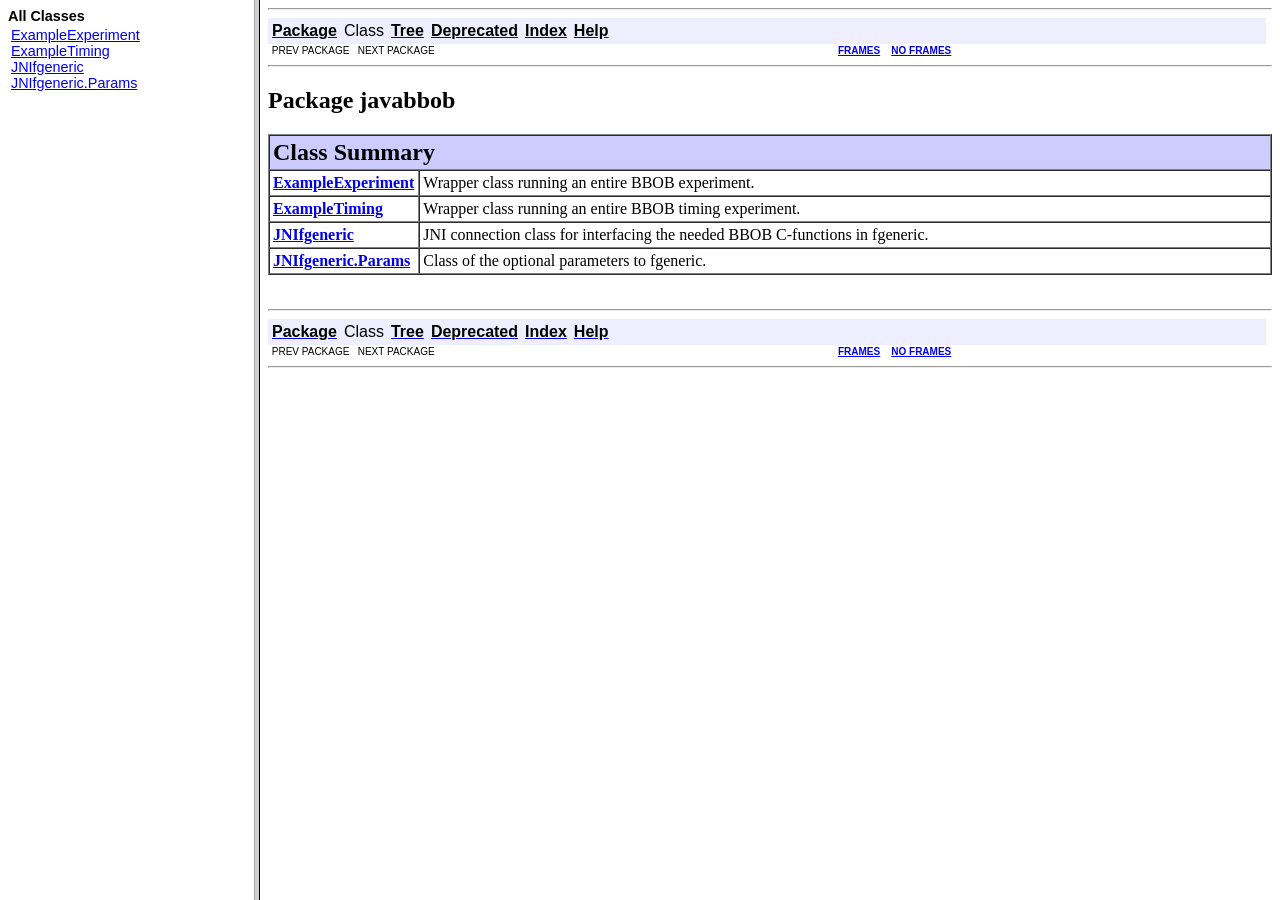
<file: java/doc/index.html>
<!DOCTYPE HTML PUBLIC "-//W3C//DTD HTML 4.01 Frameset//EN" "http://www.w3.org/TR/html4/frameset.dtd">
<!--NewPage-->
<HTML>
<HEAD>
<!-- Generated by javadoc on Tue Nov 17 00:50:26 CET 2015-->
<TITLE>
Generated Documentation (Untitled)
</TITLE>
<SCRIPT type="text/javascript">
    targetPage = "" + window.location.search;
    if (targetPage != "" && targetPage != "undefined")
        targetPage = targetPage.substring(1);
    if (targetPage.indexOf(":") != -1 || (targetPage != "" && !validURL(targetPage)))
        targetPage = "undefined";
    function validURL(url) {
        var pos = url.indexOf(".html");
        if (pos == -1 || pos != url.length - 5)
            return false;
        var allowNumber = false;
        var allowSep = false;
        var seenDot = false;
        for (var i = 0; i < url.length - 5; i++) {
            var ch = url.charAt(i);
            if ('a' <= ch && ch <= 'z' ||
                    'A' <= ch && ch <= 'Z' ||
                    ch == '$' ||
                    ch == '_') {
                allowNumber = true;
                allowSep = true;
            } else if ('0' <= ch && ch <= '9'
                    || ch == '-') {
                if (!allowNumber)
                     return false;
            } else if (ch == '/' || ch == '.') {
                if (!allowSep)
                    return false;
                allowNumber = false;
                allowSep = false;
                if (ch == '.')
                     seenDot = true;
                if (ch == '/' && seenDot)
                     return false;
            } else {
                return false;
            }
        }
        return true;
    }
    function loadFrames() {
        if (targetPage != "" && targetPage != "undefined")
             top.classFrame.location = top.targetPage;
    }
</SCRIPT>
<NOSCRIPT>
</NOSCRIPT>
</HEAD>
<FRAMESET cols="20%,80%" title="" onLoad="top.loadFrames()">
<FRAME src="allclasses-frame.html" name="packageFrame" title="All classes and interfaces (except non-static nested types)">
<FRAME src="javabbob/package-summary.html" name="classFrame" title="Package, class and interface descriptions" scrolling="yes">
<NOFRAMES>
<H2>
Frame Alert</H2>

<P>
This document is designed to be viewed using the frames feature. If you see this message, you are using a non-frame-capable web client.
<BR>
Link to<A HREF="javabbob/package-summary.html">Non-frame version.</A>
</NOFRAMES>
</FRAMESET>
</HTML>
</file>
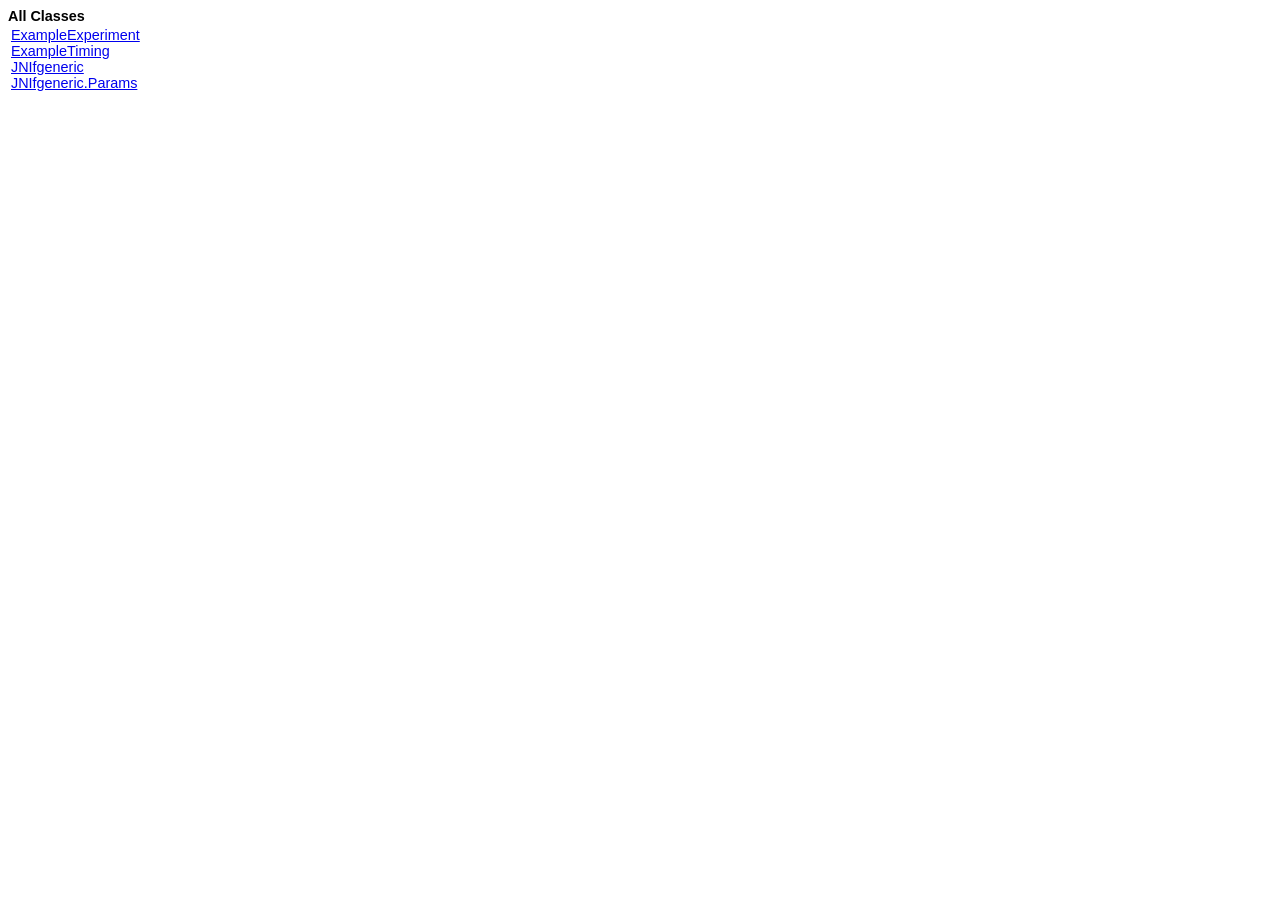
<file: java/doc/allclasses-frame.html>
<!DOCTYPE HTML PUBLIC "-//W3C//DTD HTML 4.01 Transitional//EN" "http://www.w3.org/TR/html4/loose.dtd">
<!--NewPage-->
<HTML>
<HEAD>
<!-- Generated by javadoc (build 1.6.0_65) on Tue Nov 17 00:50:26 CET 2015 -->
<TITLE>
All Classes
</TITLE>

<META NAME="date" CONTENT="2015-11-17">

<LINK REL ="stylesheet" TYPE="text/css" HREF="stylesheet.css" TITLE="Style">


</HEAD>

<BODY BGCOLOR="white">
<FONT size="+1" CLASS="FrameHeadingFont">
<B>All Classes</B></FONT>
<BR>

<TABLE BORDER="0" WIDTH="100%" SUMMARY="">
<TR>
<TD NOWRAP><FONT CLASS="FrameItemFont"><A HREF="javabbob/ExampleExperiment.html" title="class in javabbob" target="classFrame">ExampleExperiment</A>
<BR>
<A HREF="javabbob/ExampleTiming.html" title="class in javabbob" target="classFrame">ExampleTiming</A>
<BR>
<A HREF="javabbob/JNIfgeneric.html" title="class in javabbob" target="classFrame">JNIfgeneric</A>
<BR>
<A HREF="javabbob/JNIfgeneric.Params.html" title="class in javabbob" target="classFrame">JNIfgeneric.Params</A>
<BR>
</FONT></TD>
</TR>
</TABLE>

</BODY>
</HTML>
</file>
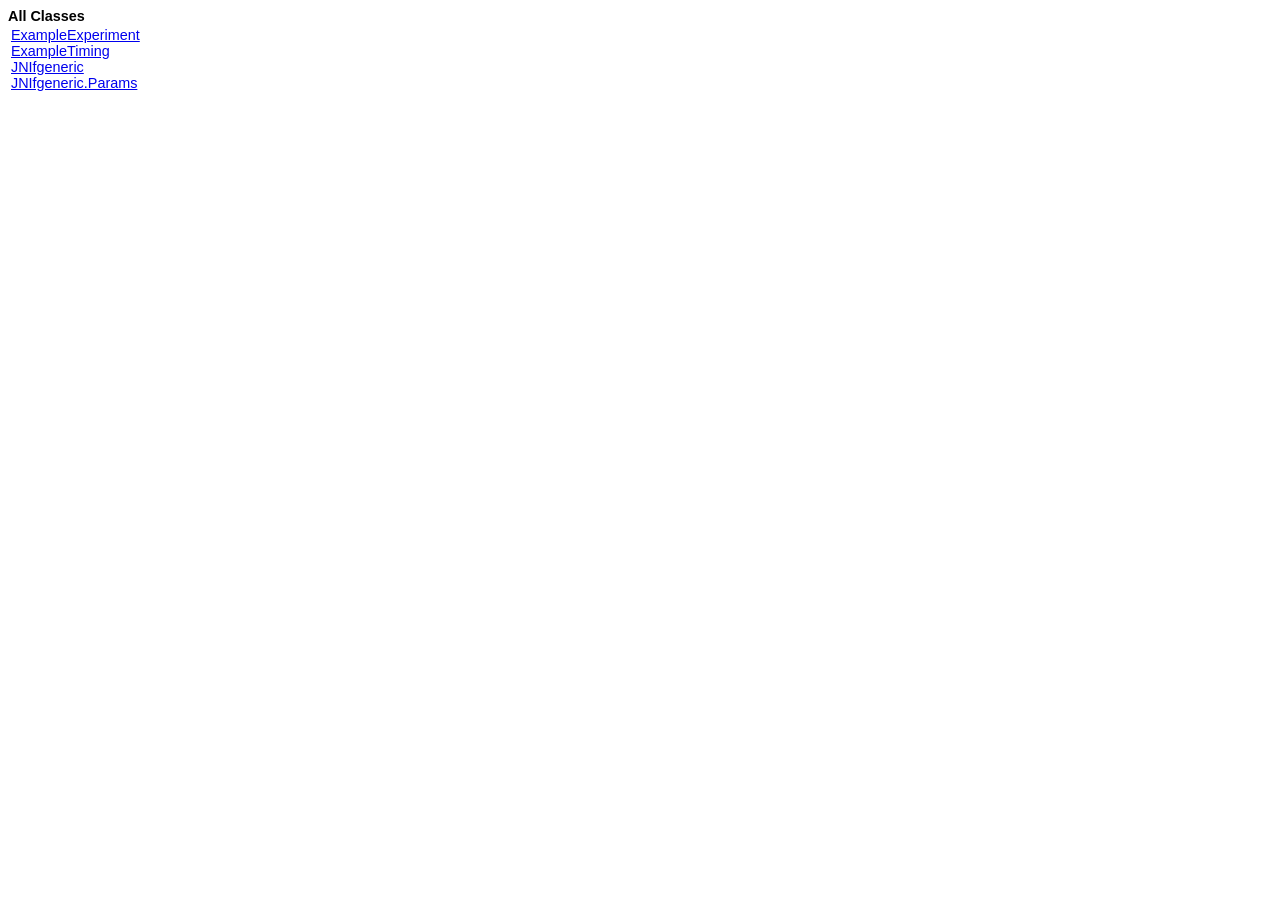
<file: java/doc/allclasses-noframe.html>
<!DOCTYPE HTML PUBLIC "-//W3C//DTD HTML 4.01 Transitional//EN" "http://www.w3.org/TR/html4/loose.dtd">
<!--NewPage-->
<HTML>
<HEAD>
<!-- Generated by javadoc (build 1.6.0_65) on Tue Nov 17 00:50:26 CET 2015 -->
<TITLE>
All Classes
</TITLE>

<META NAME="date" CONTENT="2015-11-17">

<LINK REL ="stylesheet" TYPE="text/css" HREF="stylesheet.css" TITLE="Style">


</HEAD>

<BODY BGCOLOR="white">
<FONT size="+1" CLASS="FrameHeadingFont">
<B>All Classes</B></FONT>
<BR>

<TABLE BORDER="0" WIDTH="100%" SUMMARY="">
<TR>
<TD NOWRAP><FONT CLASS="FrameItemFont"><A HREF="javabbob/ExampleExperiment.html" title="class in javabbob">ExampleExperiment</A>
<BR>
<A HREF="javabbob/ExampleTiming.html" title="class in javabbob">ExampleTiming</A>
<BR>
<A HREF="javabbob/JNIfgeneric.html" title="class in javabbob">JNIfgeneric</A>
<BR>
<A HREF="javabbob/JNIfgeneric.Params.html" title="class in javabbob">JNIfgeneric.Params</A>
<BR>
</FONT></TD>
</TR>
</TABLE>

</BODY>
</HTML>
</file>
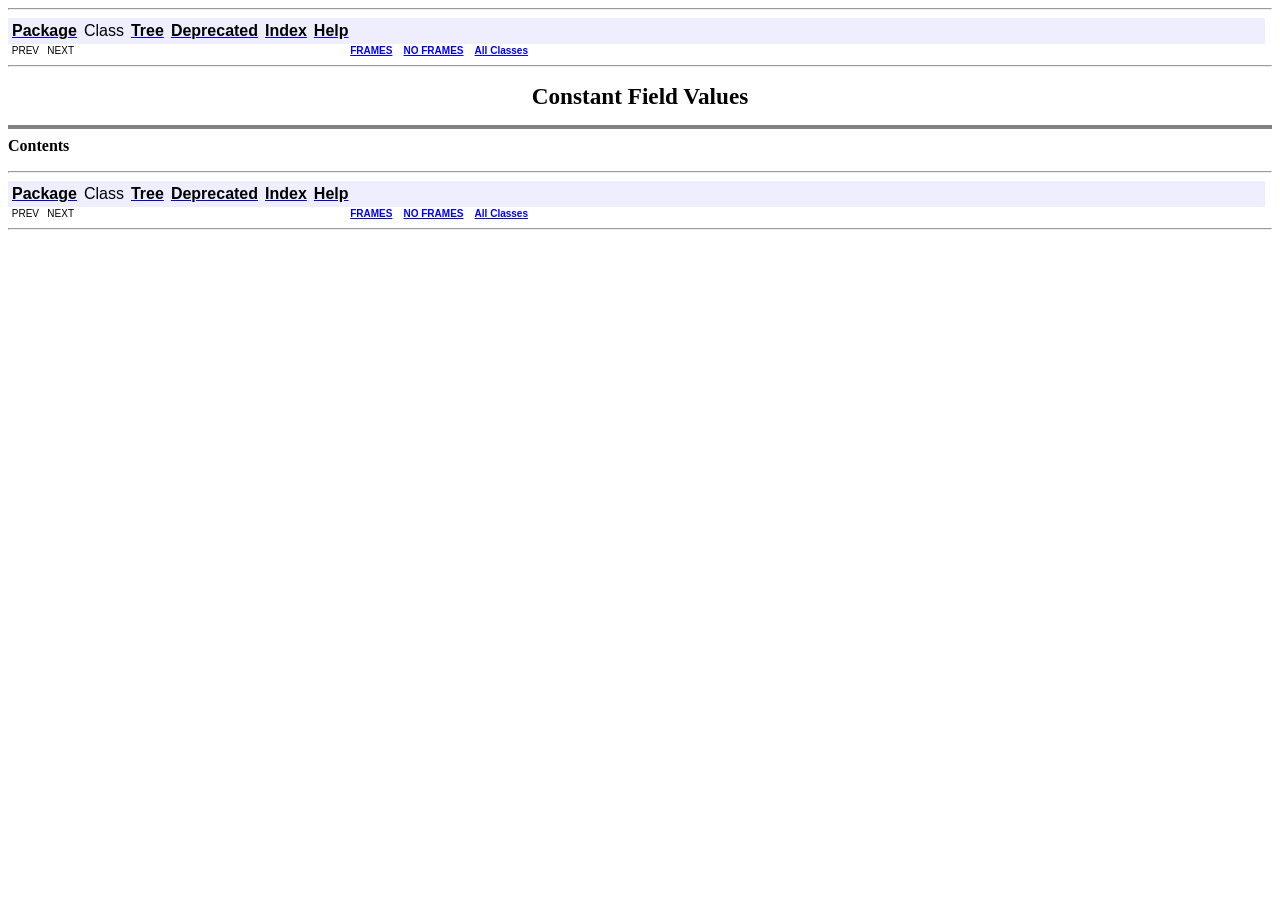
<file: java/doc/constant-values.html>
<!DOCTYPE HTML PUBLIC "-//W3C//DTD HTML 4.01 Transitional//EN" "http://www.w3.org/TR/html4/loose.dtd">
<!--NewPage-->
<HTML>
<HEAD>
<!-- Generated by javadoc (build 1.6.0_65) on Tue Nov 17 00:50:26 CET 2015 -->
<TITLE>
Constant Field Values
</TITLE>

<META NAME="date" CONTENT="2015-11-17">

<LINK REL ="stylesheet" TYPE="text/css" HREF="stylesheet.css" TITLE="Style">

<SCRIPT type="text/javascript">
function windowTitle()
{
    if (location.href.indexOf('is-external=true') == -1) {
        parent.document.title="Constant Field Values";
    }
}
</SCRIPT>
<NOSCRIPT>
</NOSCRIPT>

</HEAD>

<BODY BGCOLOR="white" onload="windowTitle();">
<HR>


<!-- ========= START OF TOP NAVBAR ======= -->
<A NAME="navbar_top"><!-- --></A>
<A HREF="#skip-navbar_top" title="Skip navigation links"></A>
<TABLE BORDER="0" WIDTH="100%" CELLPADDING="1" CELLSPACING="0" SUMMARY="">
<TR>
<TD COLSPAN=2 BGCOLOR="#EEEEFF" CLASS="NavBarCell1">
<A NAME="navbar_top_firstrow"><!-- --></A>
<TABLE BORDER="0" CELLPADDING="0" CELLSPACING="3" SUMMARY="">
  <TR ALIGN="center" VALIGN="top">
  <TD BGCOLOR="#EEEEFF" CLASS="NavBarCell1">    <A HREF="javabbob/package-summary.html"><FONT CLASS="NavBarFont1"><B>Package</B></FONT></A>&nbsp;</TD>
  <TD BGCOLOR="#EEEEFF" CLASS="NavBarCell1">    <FONT CLASS="NavBarFont1">Class</FONT>&nbsp;</TD>
  <TD BGCOLOR="#EEEEFF" CLASS="NavBarCell1">    <A HREF="javabbob/package-tree.html"><FONT CLASS="NavBarFont1"><B>Tree</B></FONT></A>&nbsp;</TD>
  <TD BGCOLOR="#EEEEFF" CLASS="NavBarCell1">    <A HREF="deprecated-list.html"><FONT CLASS="NavBarFont1"><B>Deprecated</B></FONT></A>&nbsp;</TD>
  <TD BGCOLOR="#EEEEFF" CLASS="NavBarCell1">    <A HREF="index-all.html"><FONT CLASS="NavBarFont1"><B>Index</B></FONT></A>&nbsp;</TD>
  <TD BGCOLOR="#EEEEFF" CLASS="NavBarCell1">    <A HREF="help-doc.html"><FONT CLASS="NavBarFont1"><B>Help</B></FONT></A>&nbsp;</TD>
  </TR>
</TABLE>
</TD>
<TD ALIGN="right" VALIGN="top" ROWSPAN=3><EM>
</EM>
</TD>
</TR>

<TR>
<TD BGCOLOR="white" CLASS="NavBarCell2"><FONT SIZE="-2">
&nbsp;PREV&nbsp;
&nbsp;NEXT</FONT></TD>
<TD BGCOLOR="white" CLASS="NavBarCell2"><FONT SIZE="-2">
  <A HREF="index.html?constant-values.html" target="_top"><B>FRAMES</B></A>  &nbsp;
&nbsp;<A HREF="constant-values.html" target="_top"><B>NO FRAMES</B></A>  &nbsp;
&nbsp;<SCRIPT type="text/javascript">
  <!--
  if(window==top) {
    document.writeln('<A HREF="allclasses-noframe.html"><B>All Classes</B></A>');
  }
  //-->
</SCRIPT>
<NOSCRIPT>
  <A HREF="allclasses-noframe.html"><B>All Classes</B></A>
</NOSCRIPT>


</FONT></TD>
</TR>
</TABLE>
<A NAME="skip-navbar_top"></A>
<!-- ========= END OF TOP NAVBAR ========= -->

<HR>
<CENTER>
<H1>
Constant Field Values</H1>
</CENTER>
<HR SIZE="4" NOSHADE>
<B>Contents</B><UL>
</UL>

<HR>


<!-- ======= START OF BOTTOM NAVBAR ====== -->
<A NAME="navbar_bottom"><!-- --></A>
<A HREF="#skip-navbar_bottom" title="Skip navigation links"></A>
<TABLE BORDER="0" WIDTH="100%" CELLPADDING="1" CELLSPACING="0" SUMMARY="">
<TR>
<TD COLSPAN=2 BGCOLOR="#EEEEFF" CLASS="NavBarCell1">
<A NAME="navbar_bottom_firstrow"><!-- --></A>
<TABLE BORDER="0" CELLPADDING="0" CELLSPACING="3" SUMMARY="">
  <TR ALIGN="center" VALIGN="top">
  <TD BGCOLOR="#EEEEFF" CLASS="NavBarCell1">    <A HREF="javabbob/package-summary.html"><FONT CLASS="NavBarFont1"><B>Package</B></FONT></A>&nbsp;</TD>
  <TD BGCOLOR="#EEEEFF" CLASS="NavBarCell1">    <FONT CLASS="NavBarFont1">Class</FONT>&nbsp;</TD>
  <TD BGCOLOR="#EEEEFF" CLASS="NavBarCell1">    <A HREF="javabbob/package-tree.html"><FONT CLASS="NavBarFont1"><B>Tree</B></FONT></A>&nbsp;</TD>
  <TD BGCOLOR="#EEEEFF" CLASS="NavBarCell1">    <A HREF="deprecated-list.html"><FONT CLASS="NavBarFont1"><B>Deprecated</B></FONT></A>&nbsp;</TD>
  <TD BGCOLOR="#EEEEFF" CLASS="NavBarCell1">    <A HREF="index-all.html"><FONT CLASS="NavBarFont1"><B>Index</B></FONT></A>&nbsp;</TD>
  <TD BGCOLOR="#EEEEFF" CLASS="NavBarCell1">    <A HREF="help-doc.html"><FONT CLASS="NavBarFont1"><B>Help</B></FONT></A>&nbsp;</TD>
  </TR>
</TABLE>
</TD>
<TD ALIGN="right" VALIGN="top" ROWSPAN=3><EM>
</EM>
</TD>
</TR>

<TR>
<TD BGCOLOR="white" CLASS="NavBarCell2"><FONT SIZE="-2">
&nbsp;PREV&nbsp;
&nbsp;NEXT</FONT></TD>
<TD BGCOLOR="white" CLASS="NavBarCell2"><FONT SIZE="-2">
  <A HREF="index.html?constant-values.html" target="_top"><B>FRAMES</B></A>  &nbsp;
&nbsp;<A HREF="constant-values.html" target="_top"><B>NO FRAMES</B></A>  &nbsp;
&nbsp;<SCRIPT type="text/javascript">
  <!--
  if(window==top) {
    document.writeln('<A HREF="allclasses-noframe.html"><B>All Classes</B></A>');
  }
  //-->
</SCRIPT>
<NOSCRIPT>
  <A HREF="allclasses-noframe.html"><B>All Classes</B></A>
</NOSCRIPT>


</FONT></TD>
</TR>
</TABLE>
<A NAME="skip-navbar_bottom"></A>
<!-- ======== END OF BOTTOM NAVBAR ======= -->

<HR>

</BODY>
</HTML>
</file>
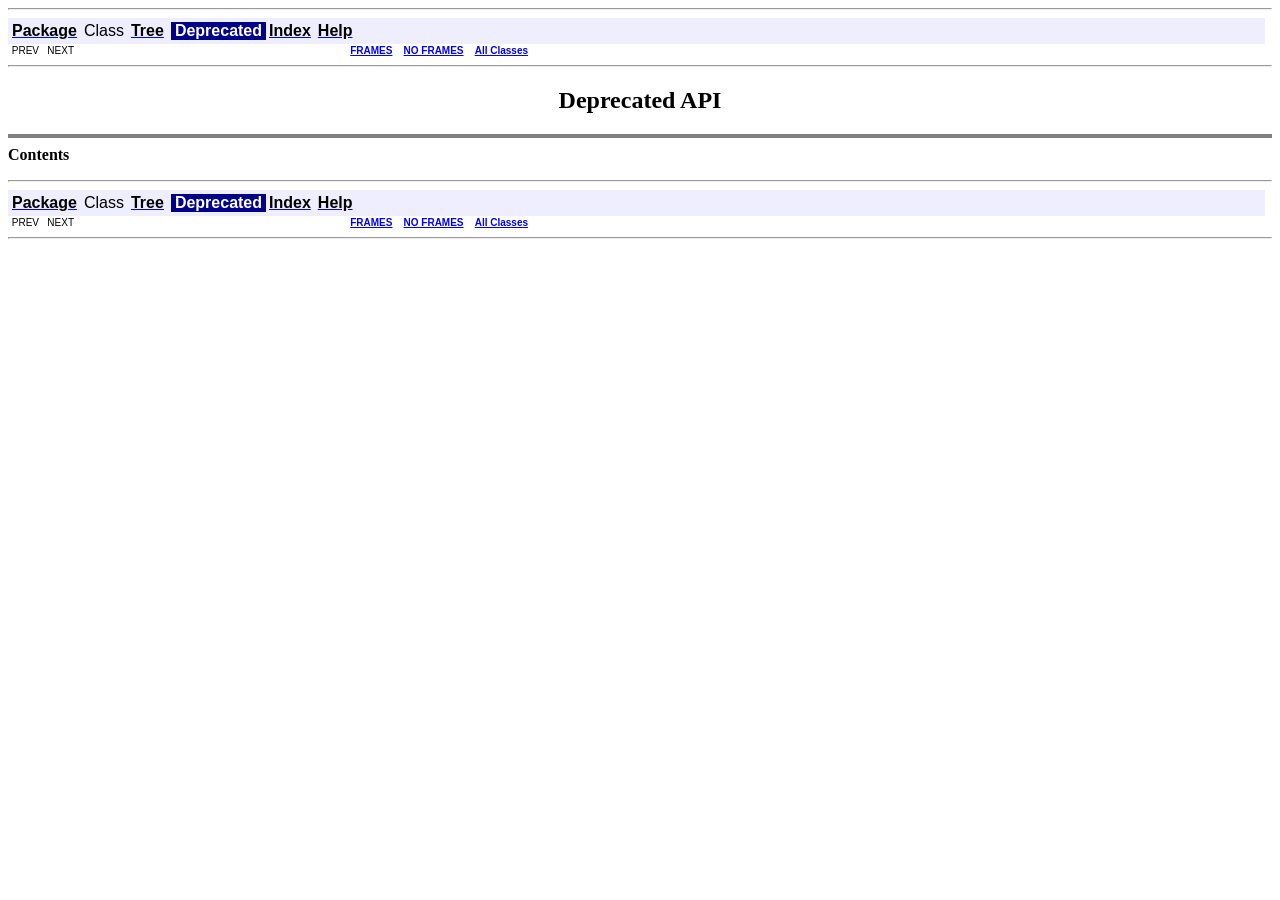
<file: java/doc/deprecated-list.html>
<!DOCTYPE HTML PUBLIC "-//W3C//DTD HTML 4.01 Transitional//EN" "http://www.w3.org/TR/html4/loose.dtd">
<!--NewPage-->
<HTML>
<HEAD>
<!-- Generated by javadoc (build 1.6.0_65) on Tue Nov 17 00:50:26 CET 2015 -->
<TITLE>
Deprecated List
</TITLE>

<META NAME="date" CONTENT="2015-11-17">

<LINK REL ="stylesheet" TYPE="text/css" HREF="stylesheet.css" TITLE="Style">

<SCRIPT type="text/javascript">
function windowTitle()
{
    if (location.href.indexOf('is-external=true') == -1) {
        parent.document.title="Deprecated List";
    }
}
</SCRIPT>
<NOSCRIPT>
</NOSCRIPT>

</HEAD>

<BODY BGCOLOR="white" onload="windowTitle();">
<HR>


<!-- ========= START OF TOP NAVBAR ======= -->
<A NAME="navbar_top"><!-- --></A>
<A HREF="#skip-navbar_top" title="Skip navigation links"></A>
<TABLE BORDER="0" WIDTH="100%" CELLPADDING="1" CELLSPACING="0" SUMMARY="">
<TR>
<TD COLSPAN=2 BGCOLOR="#EEEEFF" CLASS="NavBarCell1">
<A NAME="navbar_top_firstrow"><!-- --></A>
<TABLE BORDER="0" CELLPADDING="0" CELLSPACING="3" SUMMARY="">
  <TR ALIGN="center" VALIGN="top">
  <TD BGCOLOR="#EEEEFF" CLASS="NavBarCell1">    <A HREF="javabbob/package-summary.html"><FONT CLASS="NavBarFont1"><B>Package</B></FONT></A>&nbsp;</TD>
  <TD BGCOLOR="#EEEEFF" CLASS="NavBarCell1">    <FONT CLASS="NavBarFont1">Class</FONT>&nbsp;</TD>
  <TD BGCOLOR="#EEEEFF" CLASS="NavBarCell1">    <A HREF="javabbob/package-tree.html"><FONT CLASS="NavBarFont1"><B>Tree</B></FONT></A>&nbsp;</TD>
  <TD BGCOLOR="#FFFFFF" CLASS="NavBarCell1Rev"> &nbsp;<FONT CLASS="NavBarFont1Rev"><B>Deprecated</B></FONT>&nbsp;</TD>
  <TD BGCOLOR="#EEEEFF" CLASS="NavBarCell1">    <A HREF="index-all.html"><FONT CLASS="NavBarFont1"><B>Index</B></FONT></A>&nbsp;</TD>
  <TD BGCOLOR="#EEEEFF" CLASS="NavBarCell1">    <A HREF="help-doc.html"><FONT CLASS="NavBarFont1"><B>Help</B></FONT></A>&nbsp;</TD>
  </TR>
</TABLE>
</TD>
<TD ALIGN="right" VALIGN="top" ROWSPAN=3><EM>
</EM>
</TD>
</TR>

<TR>
<TD BGCOLOR="white" CLASS="NavBarCell2"><FONT SIZE="-2">
&nbsp;PREV&nbsp;
&nbsp;NEXT</FONT></TD>
<TD BGCOLOR="white" CLASS="NavBarCell2"><FONT SIZE="-2">
  <A HREF="index.html?deprecated-list.html" target="_top"><B>FRAMES</B></A>  &nbsp;
&nbsp;<A HREF="deprecated-list.html" target="_top"><B>NO FRAMES</B></A>  &nbsp;
&nbsp;<SCRIPT type="text/javascript">
  <!--
  if(window==top) {
    document.writeln('<A HREF="allclasses-noframe.html"><B>All Classes</B></A>');
  }
  //-->
</SCRIPT>
<NOSCRIPT>
  <A HREF="allclasses-noframe.html"><B>All Classes</B></A>
</NOSCRIPT>


</FONT></TD>
</TR>
</TABLE>
<A NAME="skip-navbar_top"></A>
<!-- ========= END OF TOP NAVBAR ========= -->

<HR>
<CENTER>
<H2>
<B>Deprecated API</B></H2>
</CENTER>
<HR SIZE="4" NOSHADE>
<B>Contents</B><UL>
</UL>

<HR>


<!-- ======= START OF BOTTOM NAVBAR ====== -->
<A NAME="navbar_bottom"><!-- --></A>
<A HREF="#skip-navbar_bottom" title="Skip navigation links"></A>
<TABLE BORDER="0" WIDTH="100%" CELLPADDING="1" CELLSPACING="0" SUMMARY="">
<TR>
<TD COLSPAN=2 BGCOLOR="#EEEEFF" CLASS="NavBarCell1">
<A NAME="navbar_bottom_firstrow"><!-- --></A>
<TABLE BORDER="0" CELLPADDING="0" CELLSPACING="3" SUMMARY="">
  <TR ALIGN="center" VALIGN="top">
  <TD BGCOLOR="#EEEEFF" CLASS="NavBarCell1">    <A HREF="javabbob/package-summary.html"><FONT CLASS="NavBarFont1"><B>Package</B></FONT></A>&nbsp;</TD>
  <TD BGCOLOR="#EEEEFF" CLASS="NavBarCell1">    <FONT CLASS="NavBarFont1">Class</FONT>&nbsp;</TD>
  <TD BGCOLOR="#EEEEFF" CLASS="NavBarCell1">    <A HREF="javabbob/package-tree.html"><FONT CLASS="NavBarFont1"><B>Tree</B></FONT></A>&nbsp;</TD>
  <TD BGCOLOR="#FFFFFF" CLASS="NavBarCell1Rev"> &nbsp;<FONT CLASS="NavBarFont1Rev"><B>Deprecated</B></FONT>&nbsp;</TD>
  <TD BGCOLOR="#EEEEFF" CLASS="NavBarCell1">    <A HREF="index-all.html"><FONT CLASS="NavBarFont1"><B>Index</B></FONT></A>&nbsp;</TD>
  <TD BGCOLOR="#EEEEFF" CLASS="NavBarCell1">    <A HREF="help-doc.html"><FONT CLASS="NavBarFont1"><B>Help</B></FONT></A>&nbsp;</TD>
  </TR>
</TABLE>
</TD>
<TD ALIGN="right" VALIGN="top" ROWSPAN=3><EM>
</EM>
</TD>
</TR>

<TR>
<TD BGCOLOR="white" CLASS="NavBarCell2"><FONT SIZE="-2">
&nbsp;PREV&nbsp;
&nbsp;NEXT</FONT></TD>
<TD BGCOLOR="white" CLASS="NavBarCell2"><FONT SIZE="-2">
  <A HREF="index.html?deprecated-list.html" target="_top"><B>FRAMES</B></A>  &nbsp;
&nbsp;<A HREF="deprecated-list.html" target="_top"><B>NO FRAMES</B></A>  &nbsp;
&nbsp;<SCRIPT type="text/javascript">
  <!--
  if(window==top) {
    document.writeln('<A HREF="allclasses-noframe.html"><B>All Classes</B></A>');
  }
  //-->
</SCRIPT>
<NOSCRIPT>
  <A HREF="allclasses-noframe.html"><B>All Classes</B></A>
</NOSCRIPT>


</FONT></TD>
</TR>
</TABLE>
<A NAME="skip-navbar_bottom"></A>
<!-- ======== END OF BOTTOM NAVBAR ======= -->

<HR>

</BODY>
</HTML>
</file>
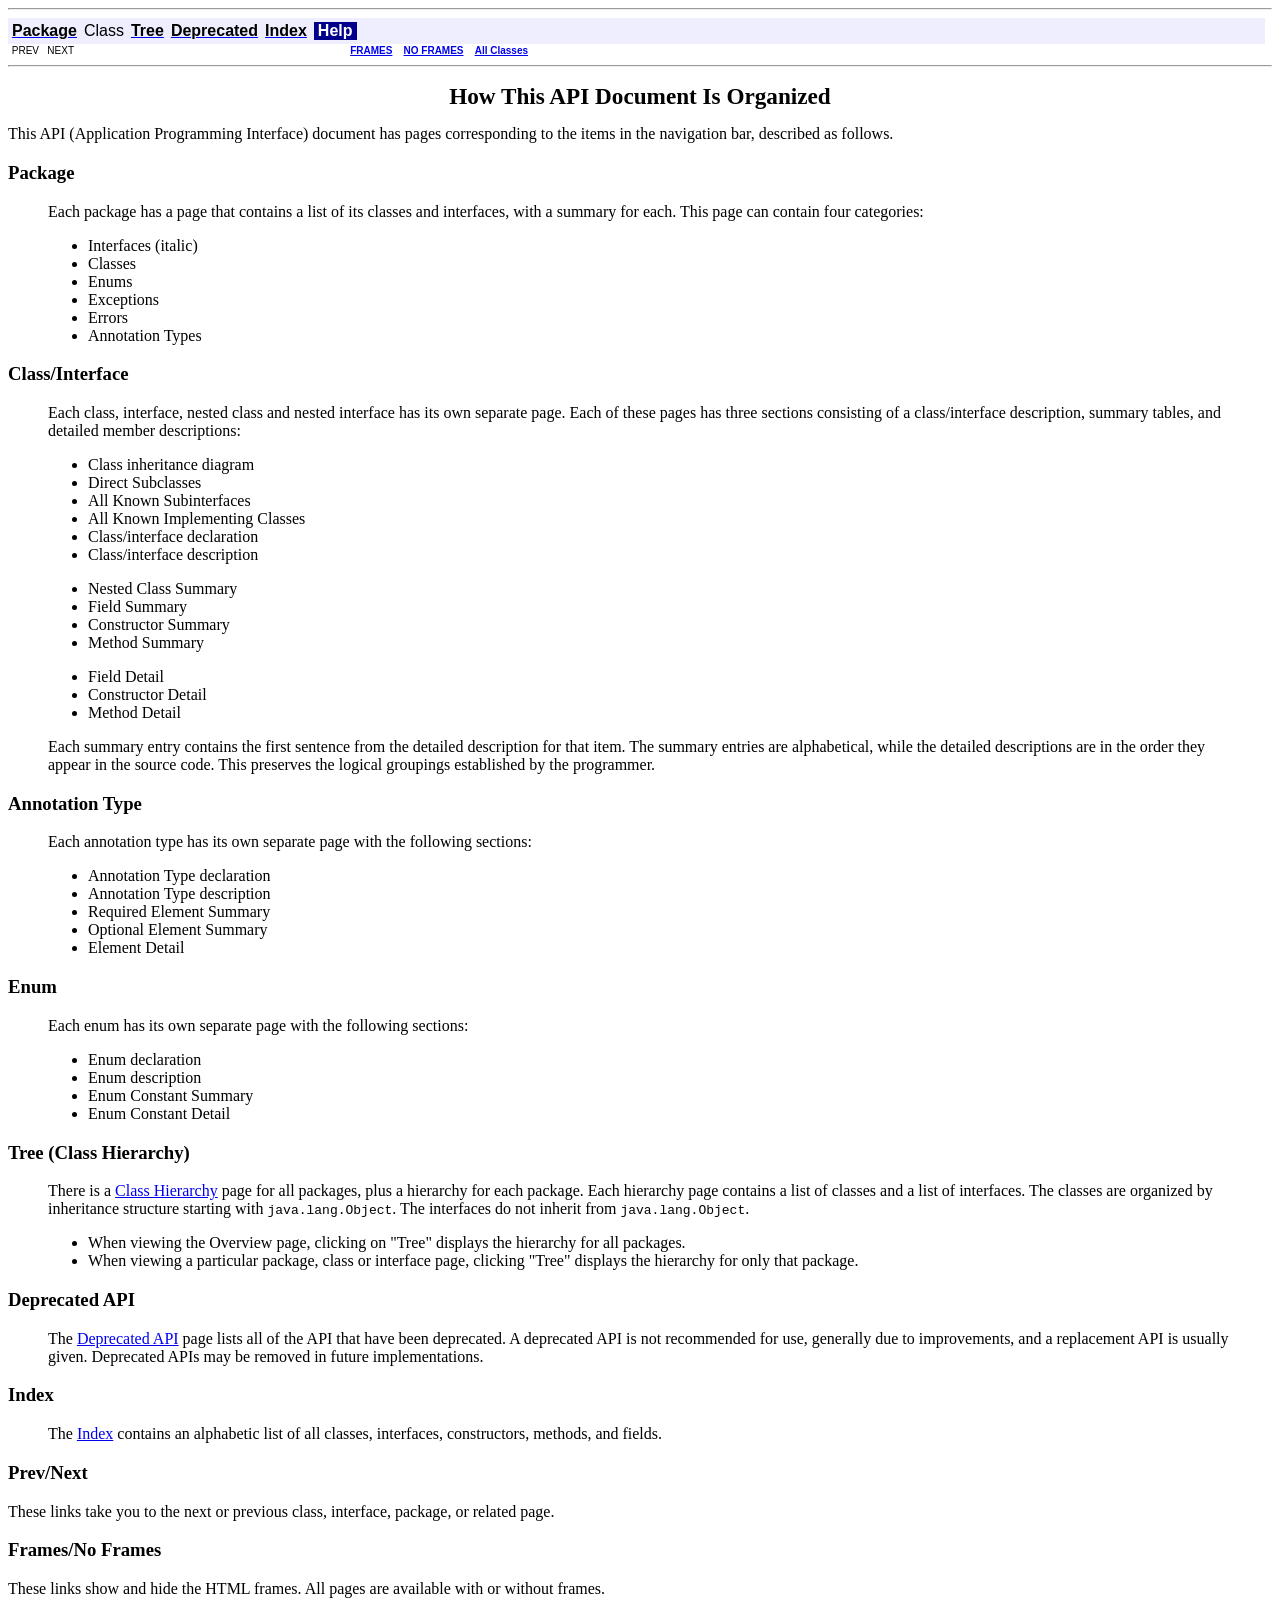
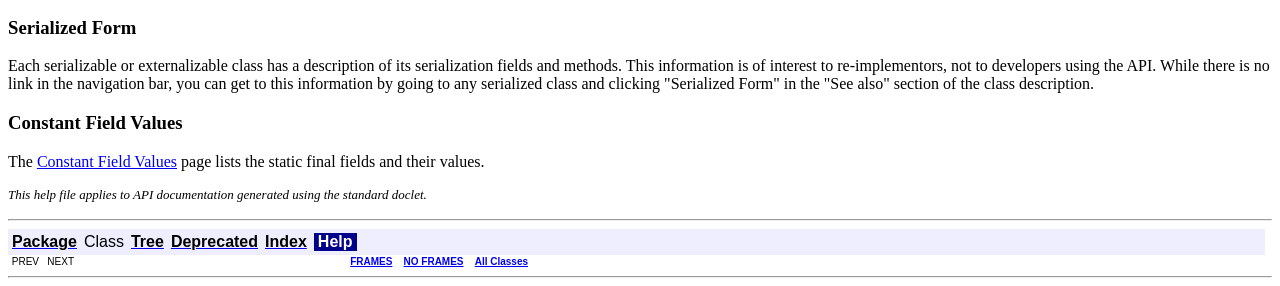
<file: java/doc/help-doc.html>
<!DOCTYPE HTML PUBLIC "-//W3C//DTD HTML 4.01 Transitional//EN" "http://www.w3.org/TR/html4/loose.dtd">
<!--NewPage-->
<HTML>
<HEAD>
<!-- Generated by javadoc (build 1.6.0_65) on Tue Nov 17 00:50:26 CET 2015 -->
<TITLE>
API Help
</TITLE>

<META NAME="date" CONTENT="2015-11-17">

<LINK REL ="stylesheet" TYPE="text/css" HREF="stylesheet.css" TITLE="Style">

<SCRIPT type="text/javascript">
function windowTitle()
{
    if (location.href.indexOf('is-external=true') == -1) {
        parent.document.title="API Help";
    }
}
</SCRIPT>
<NOSCRIPT>
</NOSCRIPT>

</HEAD>

<BODY BGCOLOR="white" onload="windowTitle();">
<HR>


<!-- ========= START OF TOP NAVBAR ======= -->
<A NAME="navbar_top"><!-- --></A>
<A HREF="#skip-navbar_top" title="Skip navigation links"></A>
<TABLE BORDER="0" WIDTH="100%" CELLPADDING="1" CELLSPACING="0" SUMMARY="">
<TR>
<TD COLSPAN=2 BGCOLOR="#EEEEFF" CLASS="NavBarCell1">
<A NAME="navbar_top_firstrow"><!-- --></A>
<TABLE BORDER="0" CELLPADDING="0" CELLSPACING="3" SUMMARY="">
  <TR ALIGN="center" VALIGN="top">
  <TD BGCOLOR="#EEEEFF" CLASS="NavBarCell1">    <A HREF="javabbob/package-summary.html"><FONT CLASS="NavBarFont1"><B>Package</B></FONT></A>&nbsp;</TD>
  <TD BGCOLOR="#EEEEFF" CLASS="NavBarCell1">    <FONT CLASS="NavBarFont1">Class</FONT>&nbsp;</TD>
  <TD BGCOLOR="#EEEEFF" CLASS="NavBarCell1">    <A HREF="javabbob/package-tree.html"><FONT CLASS="NavBarFont1"><B>Tree</B></FONT></A>&nbsp;</TD>
  <TD BGCOLOR="#EEEEFF" CLASS="NavBarCell1">    <A HREF="deprecated-list.html"><FONT CLASS="NavBarFont1"><B>Deprecated</B></FONT></A>&nbsp;</TD>
  <TD BGCOLOR="#EEEEFF" CLASS="NavBarCell1">    <A HREF="index-all.html"><FONT CLASS="NavBarFont1"><B>Index</B></FONT></A>&nbsp;</TD>
  <TD BGCOLOR="#FFFFFF" CLASS="NavBarCell1Rev"> &nbsp;<FONT CLASS="NavBarFont1Rev"><B>Help</B></FONT>&nbsp;</TD>
  </TR>
</TABLE>
</TD>
<TD ALIGN="right" VALIGN="top" ROWSPAN=3><EM>
</EM>
</TD>
</TR>

<TR>
<TD BGCOLOR="white" CLASS="NavBarCell2"><FONT SIZE="-2">
&nbsp;PREV&nbsp;
&nbsp;NEXT</FONT></TD>
<TD BGCOLOR="white" CLASS="NavBarCell2"><FONT SIZE="-2">
  <A HREF="index.html?help-doc.html" target="_top"><B>FRAMES</B></A>  &nbsp;
&nbsp;<A HREF="help-doc.html" target="_top"><B>NO FRAMES</B></A>  &nbsp;
&nbsp;<SCRIPT type="text/javascript">
  <!--
  if(window==top) {
    document.writeln('<A HREF="allclasses-noframe.html"><B>All Classes</B></A>');
  }
  //-->
</SCRIPT>
<NOSCRIPT>
  <A HREF="allclasses-noframe.html"><B>All Classes</B></A>
</NOSCRIPT>


</FONT></TD>
</TR>
</TABLE>
<A NAME="skip-navbar_top"></A>
<!-- ========= END OF TOP NAVBAR ========= -->

<HR>
<CENTER>
<H1>
How This API Document Is Organized</H1>
</CENTER>
This API (Application Programming Interface) document has pages corresponding to the items in the navigation bar, described as follows.<H3>
Package</H3>
<BLOCKQUOTE>

<P>
Each package has a page that contains a list of its classes and interfaces, with a summary for each. This page can contain four categories:<UL>
<LI>Interfaces (italic)<LI>Classes<LI>Enums<LI>Exceptions<LI>Errors<LI>Annotation Types</UL>
</BLOCKQUOTE>
<H3>
Class/Interface</H3>
<BLOCKQUOTE>

<P>
Each class, interface, nested class and nested interface has its own separate page. Each of these pages has three sections consisting of a class/interface description, summary tables, and detailed member descriptions:<UL>
<LI>Class inheritance diagram<LI>Direct Subclasses<LI>All Known Subinterfaces<LI>All Known Implementing Classes<LI>Class/interface declaration<LI>Class/interface description
<P>
<LI>Nested Class Summary<LI>Field Summary<LI>Constructor Summary<LI>Method Summary
<P>
<LI>Field Detail<LI>Constructor Detail<LI>Method Detail</UL>
Each summary entry contains the first sentence from the detailed description for that item. The summary entries are alphabetical, while the detailed descriptions are in the order they appear in the source code. This preserves the logical groupings established by the programmer.</BLOCKQUOTE>
</BLOCKQUOTE>
<H3>
Annotation Type</H3>
<BLOCKQUOTE>

<P>
Each annotation type has its own separate page with the following sections:<UL>
<LI>Annotation Type declaration<LI>Annotation Type description<LI>Required Element Summary<LI>Optional Element Summary<LI>Element Detail</UL>
</BLOCKQUOTE>
</BLOCKQUOTE>
<H3>
Enum</H3>
<BLOCKQUOTE>

<P>
Each enum has its own separate page with the following sections:<UL>
<LI>Enum declaration<LI>Enum description<LI>Enum Constant Summary<LI>Enum Constant Detail</UL>
</BLOCKQUOTE>
<H3>
Tree (Class Hierarchy)</H3>
<BLOCKQUOTE>
There is a <A HREF="overview-tree.html">Class Hierarchy</A> page for all packages, plus a hierarchy for each package. Each hierarchy page contains a list of classes and a list of interfaces. The classes are organized by inheritance structure starting with <code>java.lang.Object</code>. The interfaces do not inherit from <code>java.lang.Object</code>.<UL>
<LI>When viewing the Overview page, clicking on "Tree" displays the hierarchy for all packages.<LI>When viewing a particular package, class or interface page, clicking "Tree" displays the hierarchy for only that package.</UL>
</BLOCKQUOTE>
<H3>
Deprecated API</H3>
<BLOCKQUOTE>
The <A HREF="deprecated-list.html">Deprecated API</A> page lists all of the API that have been deprecated. A deprecated API is not recommended for use, generally due to improvements, and a replacement API is usually given. Deprecated APIs may be removed in future implementations.</BLOCKQUOTE>
<H3>
Index</H3>
<BLOCKQUOTE>
The <A HREF="index-all.html">Index</A> contains an alphabetic list of all classes, interfaces, constructors, methods, and fields.</BLOCKQUOTE>
<H3>
Prev/Next</H3>
These links take you to the next or previous class, interface, package, or related page.<H3>
Frames/No Frames</H3>
These links show and hide the HTML frames.  All pages are available with or without frames.
<P>
<H3>
Serialized Form</H3>
Each serializable or externalizable class has a description of its serialization fields and methods. This information is of interest to re-implementors, not to developers using the API. While there is no link in the navigation bar, you can get to this information by going to any serialized class and clicking "Serialized Form" in the "See also" section of the class description.
<P>
<H3>
Constant Field Values</H3>
The <a href="constant-values.html">Constant Field Values</a> page lists the static final fields and their values.
<P>
<FONT SIZE="-1">
<EM>
This help file applies to API documentation generated using the standard doclet.</EM>
</FONT>
<BR>
<HR>


<!-- ======= START OF BOTTOM NAVBAR ====== -->
<A NAME="navbar_bottom"><!-- --></A>
<A HREF="#skip-navbar_bottom" title="Skip navigation links"></A>
<TABLE BORDER="0" WIDTH="100%" CELLPADDING="1" CELLSPACING="0" SUMMARY="">
<TR>
<TD COLSPAN=2 BGCOLOR="#EEEEFF" CLASS="NavBarCell1">
<A NAME="navbar_bottom_firstrow"><!-- --></A>
<TABLE BORDER="0" CELLPADDING="0" CELLSPACING="3" SUMMARY="">
  <TR ALIGN="center" VALIGN="top">
  <TD BGCOLOR="#EEEEFF" CLASS="NavBarCell1">    <A HREF="javabbob/package-summary.html"><FONT CLASS="NavBarFont1"><B>Package</B></FONT></A>&nbsp;</TD>
  <TD BGCOLOR="#EEEEFF" CLASS="NavBarCell1">    <FONT CLASS="NavBarFont1">Class</FONT>&nbsp;</TD>
  <TD BGCOLOR="#EEEEFF" CLASS="NavBarCell1">    <A HREF="javabbob/package-tree.html"><FONT CLASS="NavBarFont1"><B>Tree</B></FONT></A>&nbsp;</TD>
  <TD BGCOLOR="#EEEEFF" CLASS="NavBarCell1">    <A HREF="deprecated-list.html"><FONT CLASS="NavBarFont1"><B>Deprecated</B></FONT></A>&nbsp;</TD>
  <TD BGCOLOR="#EEEEFF" CLASS="NavBarCell1">    <A HREF="index-all.html"><FONT CLASS="NavBarFont1"><B>Index</B></FONT></A>&nbsp;</TD>
  <TD BGCOLOR="#FFFFFF" CLASS="NavBarCell1Rev"> &nbsp;<FONT CLASS="NavBarFont1Rev"><B>Help</B></FONT>&nbsp;</TD>
  </TR>
</TABLE>
</TD>
<TD ALIGN="right" VALIGN="top" ROWSPAN=3><EM>
</EM>
</TD>
</TR>

<TR>
<TD BGCOLOR="white" CLASS="NavBarCell2"><FONT SIZE="-2">
&nbsp;PREV&nbsp;
&nbsp;NEXT</FONT></TD>
<TD BGCOLOR="white" CLASS="NavBarCell2"><FONT SIZE="-2">
  <A HREF="index.html?help-doc.html" target="_top"><B>FRAMES</B></A>  &nbsp;
&nbsp;<A HREF="help-doc.html" target="_top"><B>NO FRAMES</B></A>  &nbsp;
&nbsp;<SCRIPT type="text/javascript">
  <!--
  if(window==top) {
    document.writeln('<A HREF="allclasses-noframe.html"><B>All Classes</B></A>');
  }
  //-->
</SCRIPT>
<NOSCRIPT>
  <A HREF="allclasses-noframe.html"><B>All Classes</B></A>
</NOSCRIPT>


</FONT></TD>
</TR>
</TABLE>
<A NAME="skip-navbar_bottom"></A>
<!-- ======== END OF BOTTOM NAVBAR ======= -->

<HR>

</BODY>
</HTML>
</file>
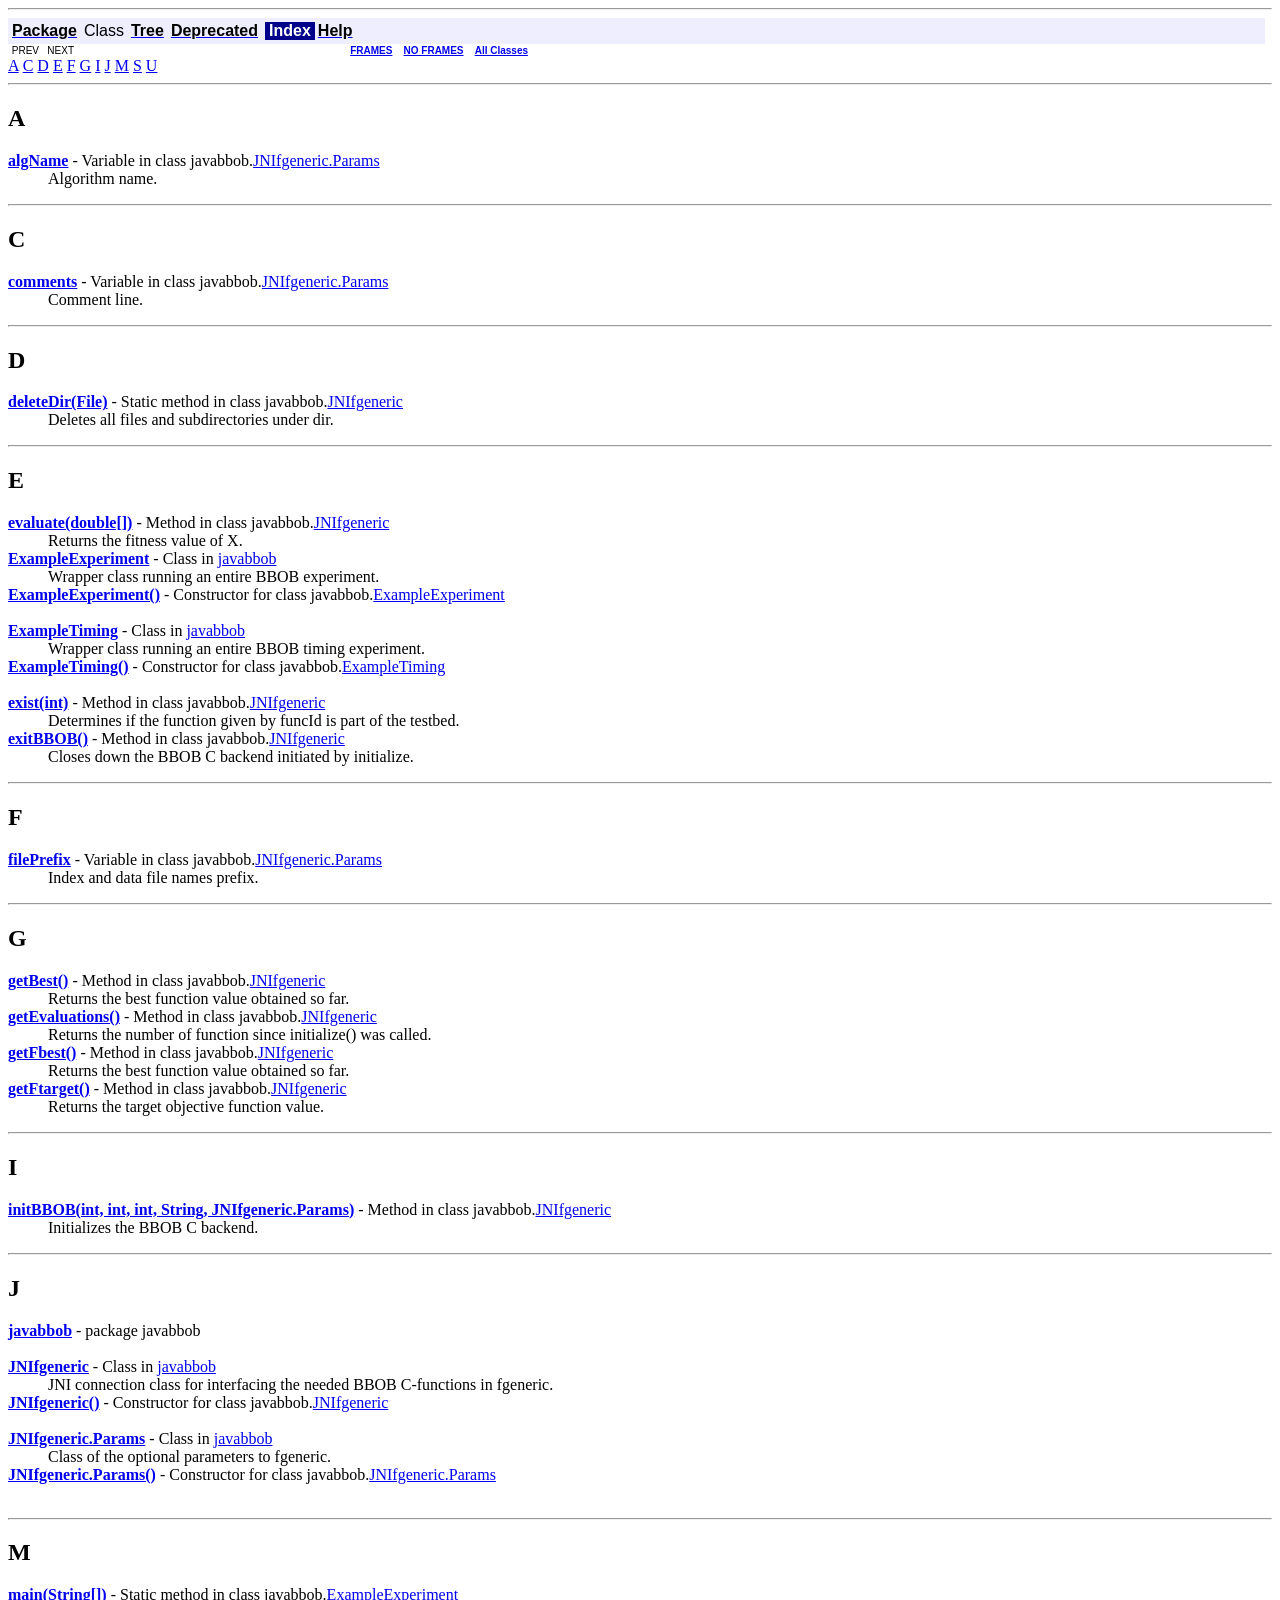
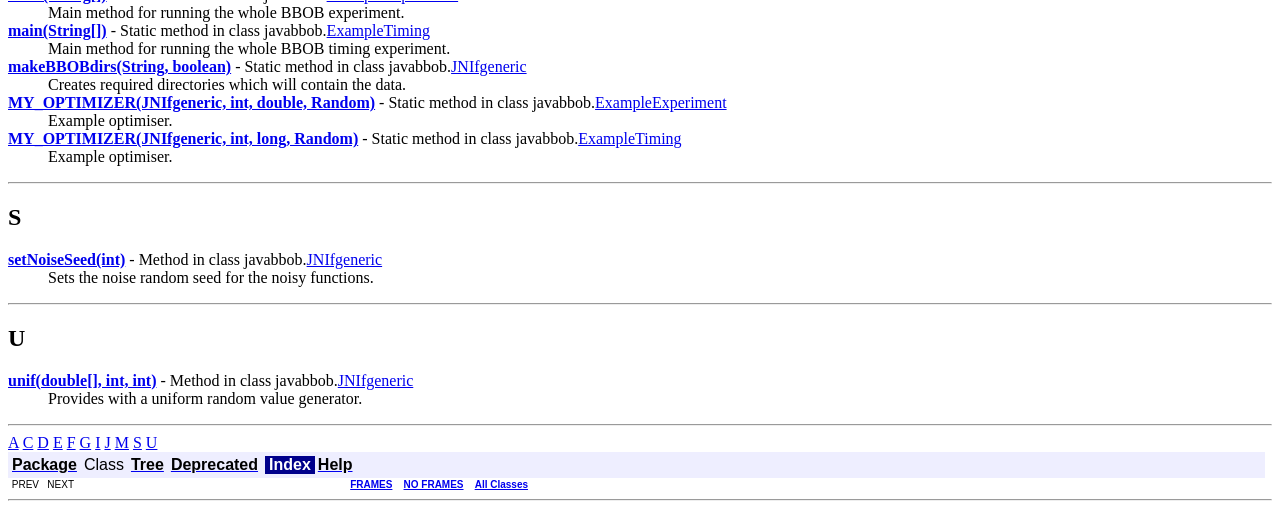
<file: java/doc/index-all.html>
<!DOCTYPE HTML PUBLIC "-//W3C//DTD HTML 4.01 Transitional//EN" "http://www.w3.org/TR/html4/loose.dtd">
<!--NewPage-->
<HTML>
<HEAD>
<!-- Generated by javadoc (build 1.6.0_65) on Tue Nov 17 00:50:26 CET 2015 -->
<TITLE>
Index
</TITLE>

<META NAME="date" CONTENT="2015-11-17">

<LINK REL ="stylesheet" TYPE="text/css" HREF="./stylesheet.css" TITLE="Style">

<SCRIPT type="text/javascript">
function windowTitle()
{
    if (location.href.indexOf('is-external=true') == -1) {
        parent.document.title="Index";
    }
}
</SCRIPT>
<NOSCRIPT>
</NOSCRIPT>

</HEAD>

<BODY BGCOLOR="white" onload="windowTitle();">
<HR>


<!-- ========= START OF TOP NAVBAR ======= -->
<A NAME="navbar_top"><!-- --></A>
<A HREF="#skip-navbar_top" title="Skip navigation links"></A>
<TABLE BORDER="0" WIDTH="100%" CELLPADDING="1" CELLSPACING="0" SUMMARY="">
<TR>
<TD COLSPAN=2 BGCOLOR="#EEEEFF" CLASS="NavBarCell1">
<A NAME="navbar_top_firstrow"><!-- --></A>
<TABLE BORDER="0" CELLPADDING="0" CELLSPACING="3" SUMMARY="">
  <TR ALIGN="center" VALIGN="top">
  <TD BGCOLOR="#EEEEFF" CLASS="NavBarCell1">    <A HREF="./javabbob/package-summary.html"><FONT CLASS="NavBarFont1"><B>Package</B></FONT></A>&nbsp;</TD>
  <TD BGCOLOR="#EEEEFF" CLASS="NavBarCell1">    <FONT CLASS="NavBarFont1">Class</FONT>&nbsp;</TD>
  <TD BGCOLOR="#EEEEFF" CLASS="NavBarCell1">    <A HREF="./javabbob/package-tree.html"><FONT CLASS="NavBarFont1"><B>Tree</B></FONT></A>&nbsp;</TD>
  <TD BGCOLOR="#EEEEFF" CLASS="NavBarCell1">    <A HREF="./deprecated-list.html"><FONT CLASS="NavBarFont1"><B>Deprecated</B></FONT></A>&nbsp;</TD>
  <TD BGCOLOR="#FFFFFF" CLASS="NavBarCell1Rev"> &nbsp;<FONT CLASS="NavBarFont1Rev"><B>Index</B></FONT>&nbsp;</TD>
  <TD BGCOLOR="#EEEEFF" CLASS="NavBarCell1">    <A HREF="./help-doc.html"><FONT CLASS="NavBarFont1"><B>Help</B></FONT></A>&nbsp;</TD>
  </TR>
</TABLE>
</TD>
<TD ALIGN="right" VALIGN="top" ROWSPAN=3><EM>
</EM>
</TD>
</TR>

<TR>
<TD BGCOLOR="white" CLASS="NavBarCell2"><FONT SIZE="-2">
&nbsp;PREV&nbsp;
&nbsp;NEXT</FONT></TD>
<TD BGCOLOR="white" CLASS="NavBarCell2"><FONT SIZE="-2">
  <A HREF="./index.html?index-all.html" target="_top"><B>FRAMES</B></A>  &nbsp;
&nbsp;<A HREF="index-all.html" target="_top"><B>NO FRAMES</B></A>  &nbsp;
&nbsp;<SCRIPT type="text/javascript">
  <!--
  if(window==top) {
    document.writeln('<A HREF="./allclasses-noframe.html"><B>All Classes</B></A>');
  }
  //-->
</SCRIPT>
<NOSCRIPT>
  <A HREF="./allclasses-noframe.html"><B>All Classes</B></A>
</NOSCRIPT>


</FONT></TD>
</TR>
</TABLE>
<A NAME="skip-navbar_top"></A>
<!-- ========= END OF TOP NAVBAR ========= -->

<A HREF="#_A_">A</A> <A HREF="#_C_">C</A> <A HREF="#_D_">D</A> <A HREF="#_E_">E</A> <A HREF="#_F_">F</A> <A HREF="#_G_">G</A> <A HREF="#_I_">I</A> <A HREF="#_J_">J</A> <A HREF="#_M_">M</A> <A HREF="#_S_">S</A> <A HREF="#_U_">U</A> <HR>
<A NAME="_A_"><!-- --></A><H2>
<B>A</B></H2>
<DL>
<DT><A HREF="./javabbob/JNIfgeneric.Params.html#algName"><B>algName</B></A> - 
Variable in class javabbob.<A HREF="./javabbob/JNIfgeneric.Params.html" title="class in javabbob">JNIfgeneric.Params</A>
<DD>Algorithm name.
</DL>
<HR>
<A NAME="_C_"><!-- --></A><H2>
<B>C</B></H2>
<DL>
<DT><A HREF="./javabbob/JNIfgeneric.Params.html#comments"><B>comments</B></A> - 
Variable in class javabbob.<A HREF="./javabbob/JNIfgeneric.Params.html" title="class in javabbob">JNIfgeneric.Params</A>
<DD>Comment line.
</DL>
<HR>
<A NAME="_D_"><!-- --></A><H2>
<B>D</B></H2>
<DL>
<DT><A HREF="./javabbob/JNIfgeneric.html#deleteDir(java.io.File)"><B>deleteDir(File)</B></A> - 
Static method in class javabbob.<A HREF="./javabbob/JNIfgeneric.html" title="class in javabbob">JNIfgeneric</A>
<DD>Deletes all files and subdirectories under dir.
</DL>
<HR>
<A NAME="_E_"><!-- --></A><H2>
<B>E</B></H2>
<DL>
<DT><A HREF="./javabbob/JNIfgeneric.html#evaluate(double[])"><B>evaluate(double[])</B></A> - 
Method in class javabbob.<A HREF="./javabbob/JNIfgeneric.html" title="class in javabbob">JNIfgeneric</A>
<DD>Returns the fitness value of X.
<DT><A HREF="./javabbob/ExampleExperiment.html" title="class in javabbob"><B>ExampleExperiment</B></A> - Class in <A HREF="./javabbob/package-summary.html">javabbob</A><DD>Wrapper class running an entire BBOB experiment.<DT><A HREF="./javabbob/ExampleExperiment.html#ExampleExperiment()"><B>ExampleExperiment()</B></A> - 
Constructor for class javabbob.<A HREF="./javabbob/ExampleExperiment.html" title="class in javabbob">ExampleExperiment</A>
<DD>&nbsp;
<DT><A HREF="./javabbob/ExampleTiming.html" title="class in javabbob"><B>ExampleTiming</B></A> - Class in <A HREF="./javabbob/package-summary.html">javabbob</A><DD>Wrapper class running an entire BBOB timing experiment.<DT><A HREF="./javabbob/ExampleTiming.html#ExampleTiming()"><B>ExampleTiming()</B></A> - 
Constructor for class javabbob.<A HREF="./javabbob/ExampleTiming.html" title="class in javabbob">ExampleTiming</A>
<DD>&nbsp;
<DT><A HREF="./javabbob/JNIfgeneric.html#exist(int)"><B>exist(int)</B></A> - 
Method in class javabbob.<A HREF="./javabbob/JNIfgeneric.html" title="class in javabbob">JNIfgeneric</A>
<DD>Determines if the function given by funcId is part of the testbed.
<DT><A HREF="./javabbob/JNIfgeneric.html#exitBBOB()"><B>exitBBOB()</B></A> - 
Method in class javabbob.<A HREF="./javabbob/JNIfgeneric.html" title="class in javabbob">JNIfgeneric</A>
<DD>Closes down the BBOB C backend initiated by initialize.
</DL>
<HR>
<A NAME="_F_"><!-- --></A><H2>
<B>F</B></H2>
<DL>
<DT><A HREF="./javabbob/JNIfgeneric.Params.html#filePrefix"><B>filePrefix</B></A> - 
Variable in class javabbob.<A HREF="./javabbob/JNIfgeneric.Params.html" title="class in javabbob">JNIfgeneric.Params</A>
<DD>Index and data file names prefix.
</DL>
<HR>
<A NAME="_G_"><!-- --></A><H2>
<B>G</B></H2>
<DL>
<DT><A HREF="./javabbob/JNIfgeneric.html#getBest()"><B>getBest()</B></A> - 
Method in class javabbob.<A HREF="./javabbob/JNIfgeneric.html" title="class in javabbob">JNIfgeneric</A>
<DD>Returns the best function value obtained so far.
<DT><A HREF="./javabbob/JNIfgeneric.html#getEvaluations()"><B>getEvaluations()</B></A> - 
Method in class javabbob.<A HREF="./javabbob/JNIfgeneric.html" title="class in javabbob">JNIfgeneric</A>
<DD>Returns the number of function since initialize() was called.
<DT><A HREF="./javabbob/JNIfgeneric.html#getFbest()"><B>getFbest()</B></A> - 
Method in class javabbob.<A HREF="./javabbob/JNIfgeneric.html" title="class in javabbob">JNIfgeneric</A>
<DD>Returns the best function value obtained so far.
<DT><A HREF="./javabbob/JNIfgeneric.html#getFtarget()"><B>getFtarget()</B></A> - 
Method in class javabbob.<A HREF="./javabbob/JNIfgeneric.html" title="class in javabbob">JNIfgeneric</A>
<DD>Returns the target objective function value.
</DL>
<HR>
<A NAME="_I_"><!-- --></A><H2>
<B>I</B></H2>
<DL>
<DT><A HREF="./javabbob/JNIfgeneric.html#initBBOB(int, int, int, java.lang.String, javabbob.JNIfgeneric.Params)"><B>initBBOB(int, int, int, String, JNIfgeneric.Params)</B></A> - 
Method in class javabbob.<A HREF="./javabbob/JNIfgeneric.html" title="class in javabbob">JNIfgeneric</A>
<DD>Initializes the BBOB C backend.
</DL>
<HR>
<A NAME="_J_"><!-- --></A><H2>
<B>J</B></H2>
<DL>
<DT><A HREF="./javabbob/package-summary.html"><B>javabbob</B></A> - package javabbob<DD>&nbsp;<DT><A HREF="./javabbob/JNIfgeneric.html" title="class in javabbob"><B>JNIfgeneric</B></A> - Class in <A HREF="./javabbob/package-summary.html">javabbob</A><DD>JNI connection class for interfacing the needed BBOB C-functions in fgeneric.<DT><A HREF="./javabbob/JNIfgeneric.html#JNIfgeneric()"><B>JNIfgeneric()</B></A> - 
Constructor for class javabbob.<A HREF="./javabbob/JNIfgeneric.html" title="class in javabbob">JNIfgeneric</A>
<DD>&nbsp;
<DT><A HREF="./javabbob/JNIfgeneric.Params.html" title="class in javabbob"><B>JNIfgeneric.Params</B></A> - Class in <A HREF="./javabbob/package-summary.html">javabbob</A><DD>Class of the optional parameters to fgeneric.<DT><A HREF="./javabbob/JNIfgeneric.Params.html#JNIfgeneric.Params()"><B>JNIfgeneric.Params()</B></A> - 
Constructor for class javabbob.<A HREF="./javabbob/JNIfgeneric.Params.html" title="class in javabbob">JNIfgeneric.Params</A>
<DD>&nbsp;
</DL>
<HR>
<A NAME="_M_"><!-- --></A><H2>
<B>M</B></H2>
<DL>
<DT><A HREF="./javabbob/ExampleExperiment.html#main(java.lang.String[])"><B>main(String[])</B></A> - 
Static method in class javabbob.<A HREF="./javabbob/ExampleExperiment.html" title="class in javabbob">ExampleExperiment</A>
<DD>Main method for running the whole BBOB experiment.
<DT><A HREF="./javabbob/ExampleTiming.html#main(java.lang.String[])"><B>main(String[])</B></A> - 
Static method in class javabbob.<A HREF="./javabbob/ExampleTiming.html" title="class in javabbob">ExampleTiming</A>
<DD>Main method for running the whole BBOB timing experiment.
<DT><A HREF="./javabbob/JNIfgeneric.html#makeBBOBdirs(java.lang.String, boolean)"><B>makeBBOBdirs(String, boolean)</B></A> - 
Static method in class javabbob.<A HREF="./javabbob/JNIfgeneric.html" title="class in javabbob">JNIfgeneric</A>
<DD>Creates required directories which will contain the data.
<DT><A HREF="./javabbob/ExampleExperiment.html#MY_OPTIMIZER(javabbob.JNIfgeneric, int, double, java.util.Random)"><B>MY_OPTIMIZER(JNIfgeneric, int, double, Random)</B></A> - 
Static method in class javabbob.<A HREF="./javabbob/ExampleExperiment.html" title="class in javabbob">ExampleExperiment</A>
<DD>Example optimiser.
<DT><A HREF="./javabbob/ExampleTiming.html#MY_OPTIMIZER(javabbob.JNIfgeneric, int, long, java.util.Random)"><B>MY_OPTIMIZER(JNIfgeneric, int, long, Random)</B></A> - 
Static method in class javabbob.<A HREF="./javabbob/ExampleTiming.html" title="class in javabbob">ExampleTiming</A>
<DD>Example optimiser.
</DL>
<HR>
<A NAME="_S_"><!-- --></A><H2>
<B>S</B></H2>
<DL>
<DT><A HREF="./javabbob/JNIfgeneric.html#setNoiseSeed(int)"><B>setNoiseSeed(int)</B></A> - 
Method in class javabbob.<A HREF="./javabbob/JNIfgeneric.html" title="class in javabbob">JNIfgeneric</A>
<DD>Sets the noise random seed for the noisy functions.
</DL>
<HR>
<A NAME="_U_"><!-- --></A><H2>
<B>U</B></H2>
<DL>
<DT><A HREF="./javabbob/JNIfgeneric.html#unif(double[], int, int)"><B>unif(double[], int, int)</B></A> - 
Method in class javabbob.<A HREF="./javabbob/JNIfgeneric.html" title="class in javabbob">JNIfgeneric</A>
<DD>Provides with a uniform random value generator.
</DL>
<HR>
<A HREF="#_A_">A</A> <A HREF="#_C_">C</A> <A HREF="#_D_">D</A> <A HREF="#_E_">E</A> <A HREF="#_F_">F</A> <A HREF="#_G_">G</A> <A HREF="#_I_">I</A> <A HREF="#_J_">J</A> <A HREF="#_M_">M</A> <A HREF="#_S_">S</A> <A HREF="#_U_">U</A> 

<!-- ======= START OF BOTTOM NAVBAR ====== -->
<A NAME="navbar_bottom"><!-- --></A>
<A HREF="#skip-navbar_bottom" title="Skip navigation links"></A>
<TABLE BORDER="0" WIDTH="100%" CELLPADDING="1" CELLSPACING="0" SUMMARY="">
<TR>
<TD COLSPAN=2 BGCOLOR="#EEEEFF" CLASS="NavBarCell1">
<A NAME="navbar_bottom_firstrow"><!-- --></A>
<TABLE BORDER="0" CELLPADDING="0" CELLSPACING="3" SUMMARY="">
  <TR ALIGN="center" VALIGN="top">
  <TD BGCOLOR="#EEEEFF" CLASS="NavBarCell1">    <A HREF="./javabbob/package-summary.html"><FONT CLASS="NavBarFont1"><B>Package</B></FONT></A>&nbsp;</TD>
  <TD BGCOLOR="#EEEEFF" CLASS="NavBarCell1">    <FONT CLASS="NavBarFont1">Class</FONT>&nbsp;</TD>
  <TD BGCOLOR="#EEEEFF" CLASS="NavBarCell1">    <A HREF="./javabbob/package-tree.html"><FONT CLASS="NavBarFont1"><B>Tree</B></FONT></A>&nbsp;</TD>
  <TD BGCOLOR="#EEEEFF" CLASS="NavBarCell1">    <A HREF="./deprecated-list.html"><FONT CLASS="NavBarFont1"><B>Deprecated</B></FONT></A>&nbsp;</TD>
  <TD BGCOLOR="#FFFFFF" CLASS="NavBarCell1Rev"> &nbsp;<FONT CLASS="NavBarFont1Rev"><B>Index</B></FONT>&nbsp;</TD>
  <TD BGCOLOR="#EEEEFF" CLASS="NavBarCell1">    <A HREF="./help-doc.html"><FONT CLASS="NavBarFont1"><B>Help</B></FONT></A>&nbsp;</TD>
  </TR>
</TABLE>
</TD>
<TD ALIGN="right" VALIGN="top" ROWSPAN=3><EM>
</EM>
</TD>
</TR>

<TR>
<TD BGCOLOR="white" CLASS="NavBarCell2"><FONT SIZE="-2">
&nbsp;PREV&nbsp;
&nbsp;NEXT</FONT></TD>
<TD BGCOLOR="white" CLASS="NavBarCell2"><FONT SIZE="-2">
  <A HREF="./index.html?index-all.html" target="_top"><B>FRAMES</B></A>  &nbsp;
&nbsp;<A HREF="index-all.html" target="_top"><B>NO FRAMES</B></A>  &nbsp;
&nbsp;<SCRIPT type="text/javascript">
  <!--
  if(window==top) {
    document.writeln('<A HREF="./allclasses-noframe.html"><B>All Classes</B></A>');
  }
  //-->
</SCRIPT>
<NOSCRIPT>
  <A HREF="./allclasses-noframe.html"><B>All Classes</B></A>
</NOSCRIPT>


</FONT></TD>
</TR>
</TABLE>
<A NAME="skip-navbar_bottom"></A>
<!-- ======== END OF BOTTOM NAVBAR ======= -->

<HR>

</BODY>
</HTML>
</file>
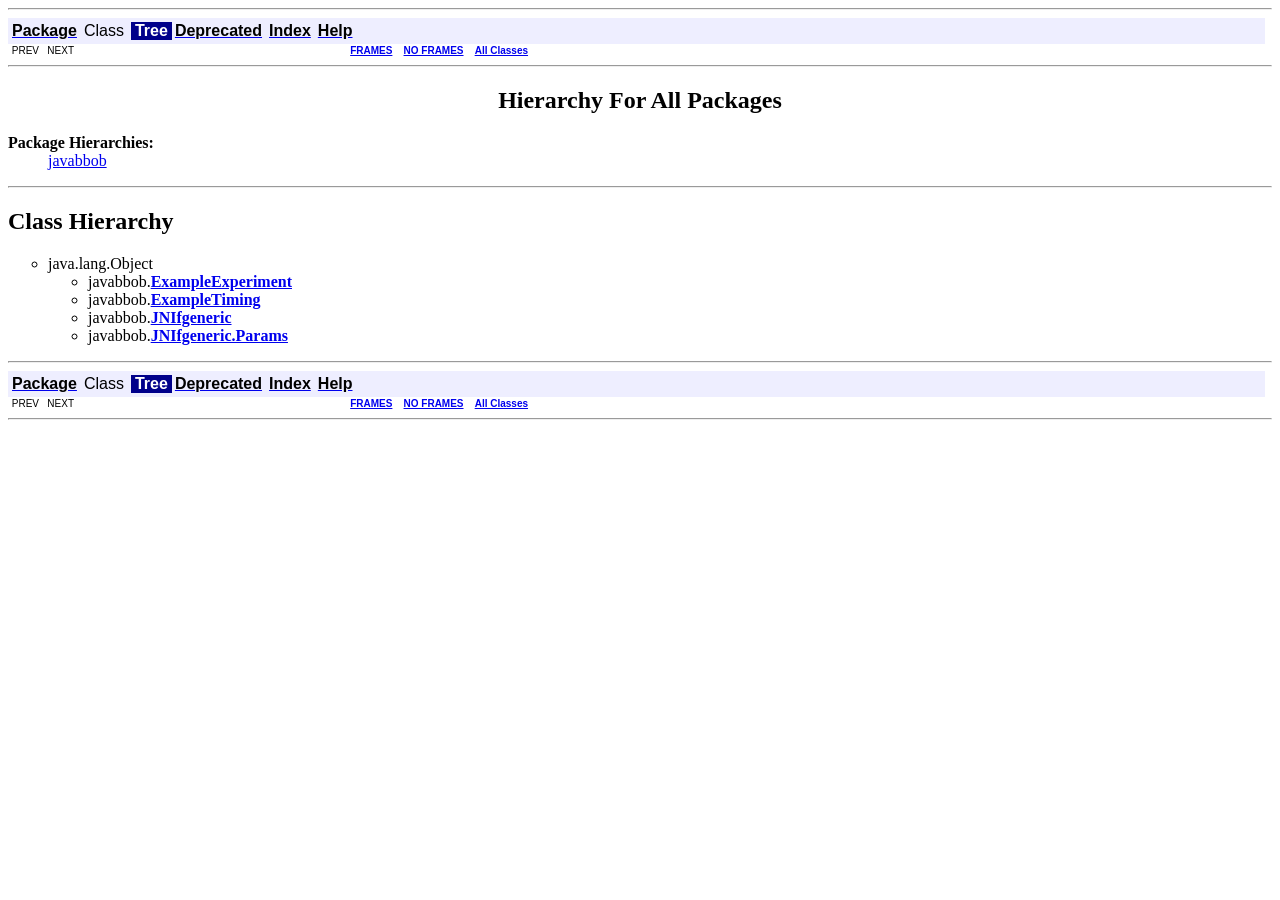
<file: java/doc/overview-tree.html>
<!DOCTYPE HTML PUBLIC "-//W3C//DTD HTML 4.01 Transitional//EN" "http://www.w3.org/TR/html4/loose.dtd">
<!--NewPage-->
<HTML>
<HEAD>
<!-- Generated by javadoc (build 1.6.0_65) on Tue Nov 17 00:50:26 CET 2015 -->
<TITLE>
Class Hierarchy
</TITLE>

<META NAME="date" CONTENT="2015-11-17">

<LINK REL ="stylesheet" TYPE="text/css" HREF="stylesheet.css" TITLE="Style">

<SCRIPT type="text/javascript">
function windowTitle()
{
    if (location.href.indexOf('is-external=true') == -1) {
        parent.document.title="Class Hierarchy";
    }
}
</SCRIPT>
<NOSCRIPT>
</NOSCRIPT>

</HEAD>

<BODY BGCOLOR="white" onload="windowTitle();">
<HR>


<!-- ========= START OF TOP NAVBAR ======= -->
<A NAME="navbar_top"><!-- --></A>
<A HREF="#skip-navbar_top" title="Skip navigation links"></A>
<TABLE BORDER="0" WIDTH="100%" CELLPADDING="1" CELLSPACING="0" SUMMARY="">
<TR>
<TD COLSPAN=2 BGCOLOR="#EEEEFF" CLASS="NavBarCell1">
<A NAME="navbar_top_firstrow"><!-- --></A>
<TABLE BORDER="0" CELLPADDING="0" CELLSPACING="3" SUMMARY="">
  <TR ALIGN="center" VALIGN="top">
  <TD BGCOLOR="#EEEEFF" CLASS="NavBarCell1">    <A HREF="javabbob/package-summary.html"><FONT CLASS="NavBarFont1"><B>Package</B></FONT></A>&nbsp;</TD>
  <TD BGCOLOR="#EEEEFF" CLASS="NavBarCell1">    <FONT CLASS="NavBarFont1">Class</FONT>&nbsp;</TD>
  <TD BGCOLOR="#FFFFFF" CLASS="NavBarCell1Rev"> &nbsp;<FONT CLASS="NavBarFont1Rev"><B>Tree</B></FONT>&nbsp;</TD>
  <TD BGCOLOR="#EEEEFF" CLASS="NavBarCell1">    <A HREF="deprecated-list.html"><FONT CLASS="NavBarFont1"><B>Deprecated</B></FONT></A>&nbsp;</TD>
  <TD BGCOLOR="#EEEEFF" CLASS="NavBarCell1">    <A HREF="index-all.html"><FONT CLASS="NavBarFont1"><B>Index</B></FONT></A>&nbsp;</TD>
  <TD BGCOLOR="#EEEEFF" CLASS="NavBarCell1">    <A HREF="help-doc.html"><FONT CLASS="NavBarFont1"><B>Help</B></FONT></A>&nbsp;</TD>
  </TR>
</TABLE>
</TD>
<TD ALIGN="right" VALIGN="top" ROWSPAN=3><EM>
</EM>
</TD>
</TR>

<TR>
<TD BGCOLOR="white" CLASS="NavBarCell2"><FONT SIZE="-2">
&nbsp;PREV&nbsp;
&nbsp;NEXT</FONT></TD>
<TD BGCOLOR="white" CLASS="NavBarCell2"><FONT SIZE="-2">
  <A HREF="index.html?overview-tree.html" target="_top"><B>FRAMES</B></A>  &nbsp;
&nbsp;<A HREF="overview-tree.html" target="_top"><B>NO FRAMES</B></A>  &nbsp;
&nbsp;<SCRIPT type="text/javascript">
  <!--
  if(window==top) {
    document.writeln('<A HREF="allclasses-noframe.html"><B>All Classes</B></A>');
  }
  //-->
</SCRIPT>
<NOSCRIPT>
  <A HREF="allclasses-noframe.html"><B>All Classes</B></A>
</NOSCRIPT>


</FONT></TD>
</TR>
</TABLE>
<A NAME="skip-navbar_top"></A>
<!-- ========= END OF TOP NAVBAR ========= -->

<HR>
<CENTER>
<H2>
Hierarchy For All Packages</H2>
</CENTER>
<DL>
<DT><B>Package Hierarchies:</B><DD><A HREF="javabbob/package-tree.html">javabbob</A></DL>
<HR>
<H2>
Class Hierarchy
</H2>
<UL>
<LI TYPE="circle">java.lang.Object<UL>
<LI TYPE="circle">javabbob.<A HREF="javabbob/ExampleExperiment.html" title="class in javabbob"><B>ExampleExperiment</B></A><LI TYPE="circle">javabbob.<A HREF="javabbob/ExampleTiming.html" title="class in javabbob"><B>ExampleTiming</B></A><LI TYPE="circle">javabbob.<A HREF="javabbob/JNIfgeneric.html" title="class in javabbob"><B>JNIfgeneric</B></A><LI TYPE="circle">javabbob.<A HREF="javabbob/JNIfgeneric.Params.html" title="class in javabbob"><B>JNIfgeneric.Params</B></A></UL>
</UL>
<HR>


<!-- ======= START OF BOTTOM NAVBAR ====== -->
<A NAME="navbar_bottom"><!-- --></A>
<A HREF="#skip-navbar_bottom" title="Skip navigation links"></A>
<TABLE BORDER="0" WIDTH="100%" CELLPADDING="1" CELLSPACING="0" SUMMARY="">
<TR>
<TD COLSPAN=2 BGCOLOR="#EEEEFF" CLASS="NavBarCell1">
<A NAME="navbar_bottom_firstrow"><!-- --></A>
<TABLE BORDER="0" CELLPADDING="0" CELLSPACING="3" SUMMARY="">
  <TR ALIGN="center" VALIGN="top">
  <TD BGCOLOR="#EEEEFF" CLASS="NavBarCell1">    <A HREF="javabbob/package-summary.html"><FONT CLASS="NavBarFont1"><B>Package</B></FONT></A>&nbsp;</TD>
  <TD BGCOLOR="#EEEEFF" CLASS="NavBarCell1">    <FONT CLASS="NavBarFont1">Class</FONT>&nbsp;</TD>
  <TD BGCOLOR="#FFFFFF" CLASS="NavBarCell1Rev"> &nbsp;<FONT CLASS="NavBarFont1Rev"><B>Tree</B></FONT>&nbsp;</TD>
  <TD BGCOLOR="#EEEEFF" CLASS="NavBarCell1">    <A HREF="deprecated-list.html"><FONT CLASS="NavBarFont1"><B>Deprecated</B></FONT></A>&nbsp;</TD>
  <TD BGCOLOR="#EEEEFF" CLASS="NavBarCell1">    <A HREF="index-all.html"><FONT CLASS="NavBarFont1"><B>Index</B></FONT></A>&nbsp;</TD>
  <TD BGCOLOR="#EEEEFF" CLASS="NavBarCell1">    <A HREF="help-doc.html"><FONT CLASS="NavBarFont1"><B>Help</B></FONT></A>&nbsp;</TD>
  </TR>
</TABLE>
</TD>
<TD ALIGN="right" VALIGN="top" ROWSPAN=3><EM>
</EM>
</TD>
</TR>

<TR>
<TD BGCOLOR="white" CLASS="NavBarCell2"><FONT SIZE="-2">
&nbsp;PREV&nbsp;
&nbsp;NEXT</FONT></TD>
<TD BGCOLOR="white" CLASS="NavBarCell2"><FONT SIZE="-2">
  <A HREF="index.html?overview-tree.html" target="_top"><B>FRAMES</B></A>  &nbsp;
&nbsp;<A HREF="overview-tree.html" target="_top"><B>NO FRAMES</B></A>  &nbsp;
&nbsp;<SCRIPT type="text/javascript">
  <!--
  if(window==top) {
    document.writeln('<A HREF="allclasses-noframe.html"><B>All Classes</B></A>');
  }
  //-->
</SCRIPT>
<NOSCRIPT>
  <A HREF="allclasses-noframe.html"><B>All Classes</B></A>
</NOSCRIPT>


</FONT></TD>
</TR>
</TABLE>
<A NAME="skip-navbar_bottom"></A>
<!-- ======== END OF BOTTOM NAVBAR ======= -->

<HR>

</BODY>
</HTML>
</file>
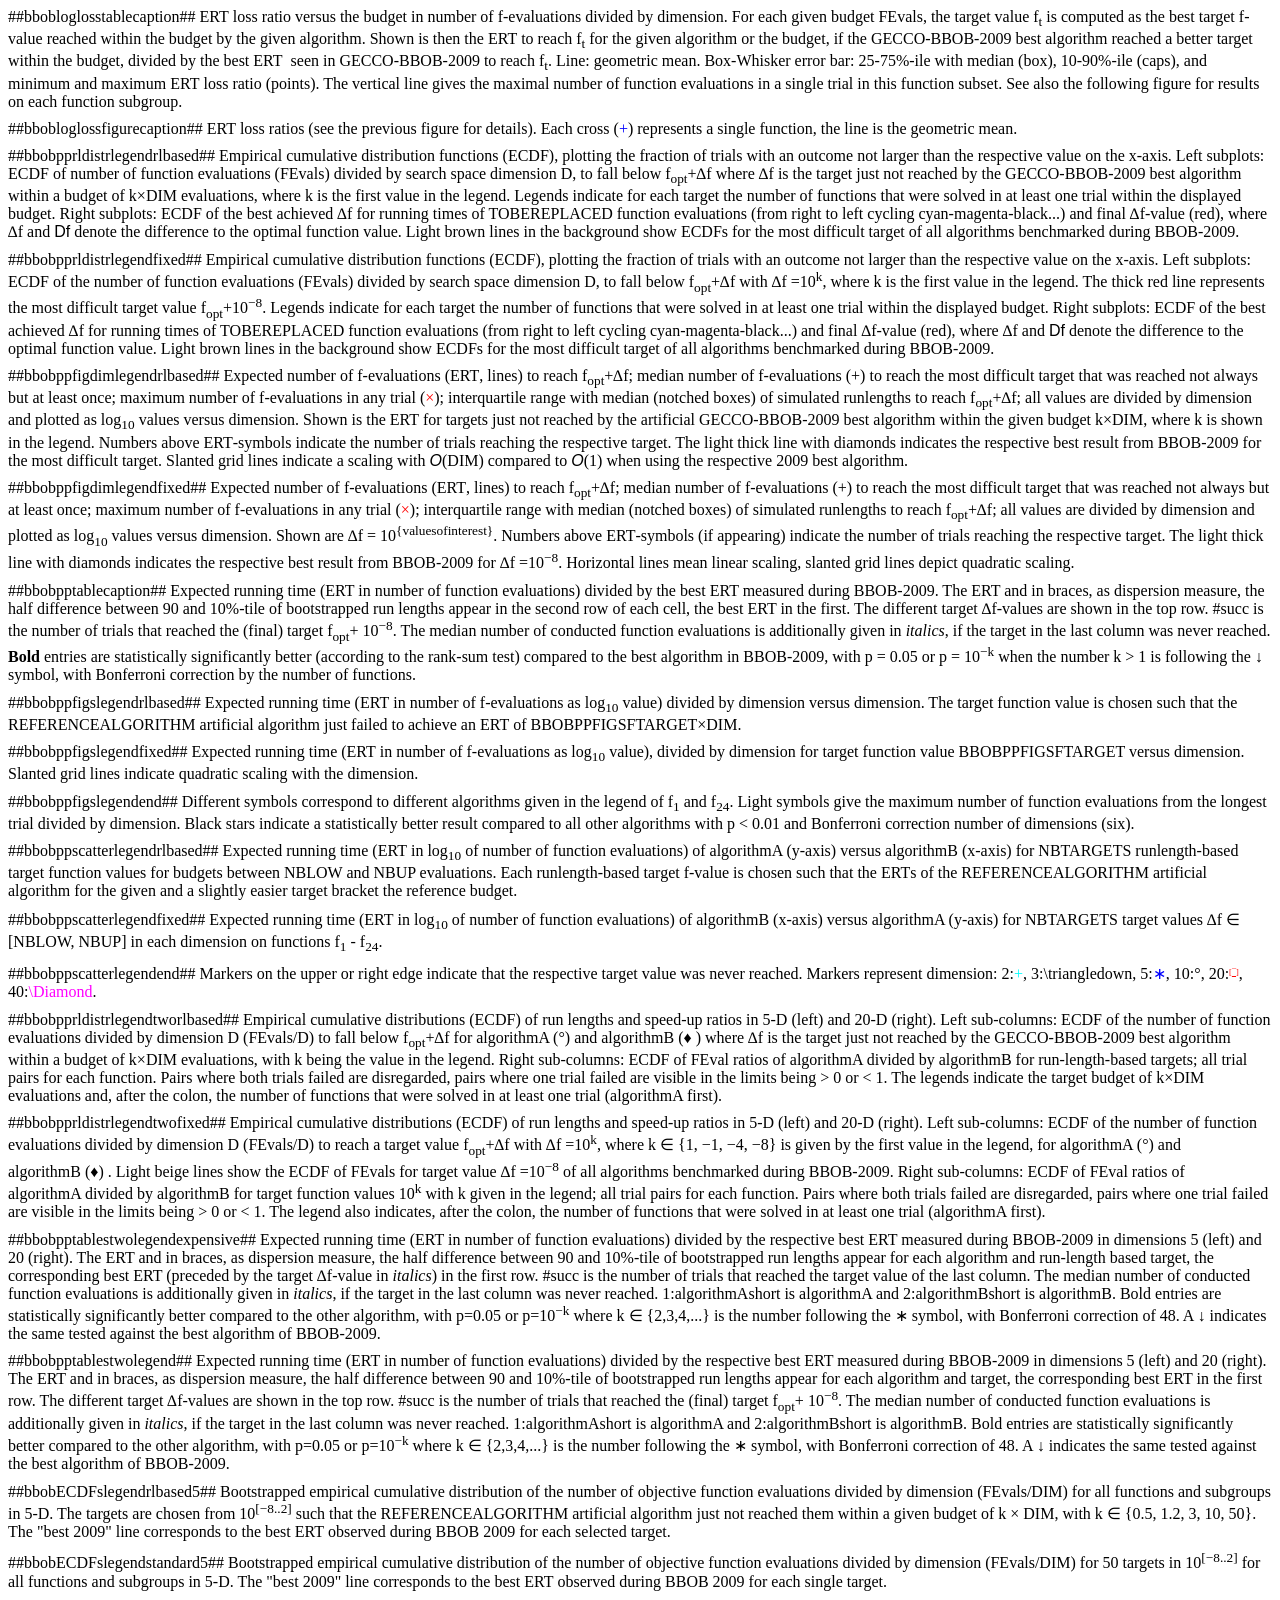
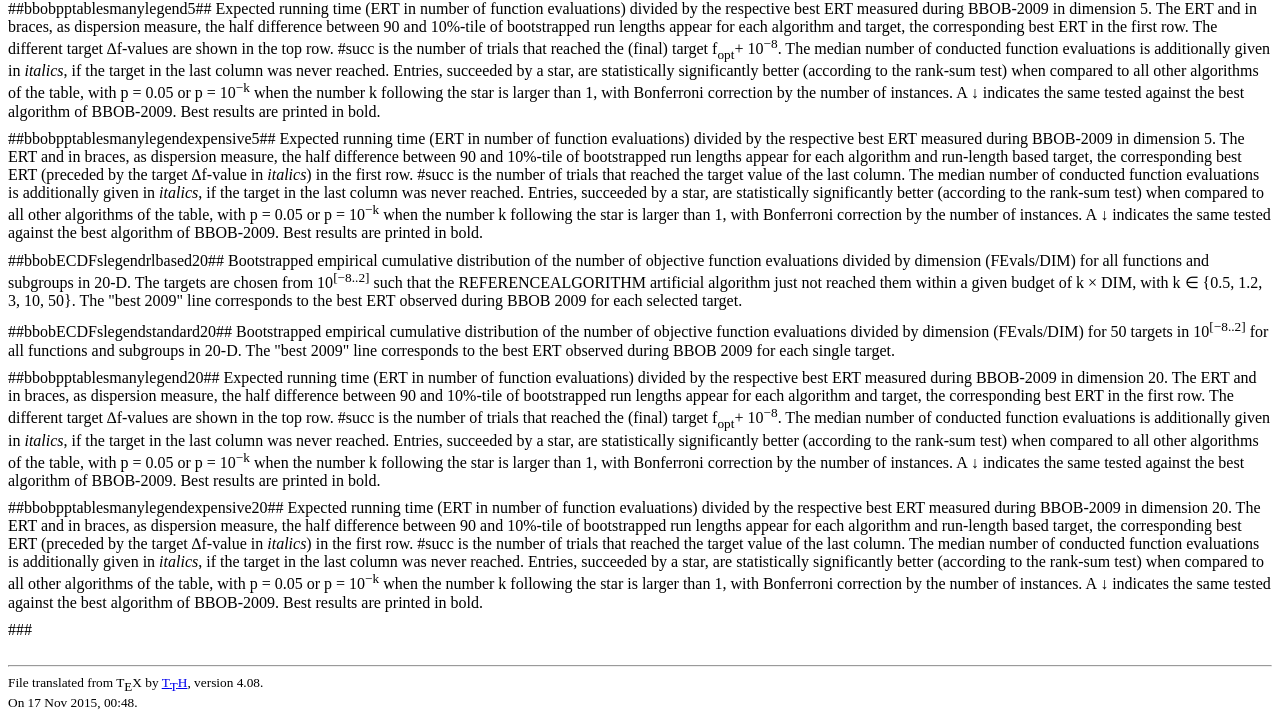
<file: python/bbob_pproc/latex_commands_for_html.html>
<!DOCTYPE HTML PUBLIC "-//W3C//DTD HTML 4.0 Transitional//EN"
           "http://www.w3.org/TR/REC-html40/loose.dtd">
<html>
<meta name="GENERATOR" content="TtH 4.08">
 <style type="text/css"> div.p { margin-top: 7pt;}</style>
 <style type="text/css"><!--
 td div.comp { margin-top: -0.6ex; margin-bottom: -1ex;}
 td div.comb { margin-top: -0.6ex; margin-bottom: -.6ex;}
 td div.hrcomp { line-height: 0.9; margin-top: -0.8ex; margin-bottom: -1ex;}
 td div.norm {line-height:normal;}
 span.roman {font-family: serif; font-style: normal; font-weight: normal;} 
 span.overacc2 {position: relative;  left: .8em; top: -1.2ex;}
 span.overacc1 {position: relative;  left: .6em; top: -1.2ex;} --></style>
 <style type="text/css"><!--
 .tiny {font-size:30%;}
 .scriptsize {font-size:xx-small;}
 .footnotesize {font-size:x-small;}
 .smaller {font-size:smaller;}
 .small {font-size:small;}
 .normalsize {font-size:medium;}
 .large {font-size:large;}
 .larger {font-size:x-large;}
 .largerstill {font-size:xx-large;}
 .huge {font-size:300%;}
 --></style>


<title>No Title</title>

##bbobloglosstablecaption##

    <span class="roman">ERT</span>&nbsp;loss ratio versus the budget in number of f-evaluations
    divided by dimension.
    For each given budget <span class="roman">FEvals</span>, the target value f<sub><span class="roman">t</span></sub>&nbsp;is computed
    as the best target f-value reached within the
    budget by the given algorithm.
    Shown is then the <span class="roman">ERT</span>&nbsp;to reach f<sub><span class="roman">t</span></sub>&nbsp;for the given algorithm
    or the budget, if the GECCO-BBOB-2009 best algorithm
    reached a better target within the budget,
    divided by the best <span class="roman">ERT</span>&nbsp;    seen in GECCO-BBOB-2009 to reach f<sub><span class="roman">t</span></sub>.
    Line: geometric mean. Box-Whisker error bar: 25-75%-ile with median
    (box), 10-90%-ile (caps), and minimum and maximum <span class="roman">ERT</span>&nbsp;loss ratio
    (points). The vertical line gives the maximal number of function evaluations
    in a single trial in this function subset. See also
    the following figure for results on each function subgroup.

<div class="p"><!----></div>
##bbobloglossfigurecaption##

    <span class="roman">ERT</span>&nbsp;loss ratios (see the previous figure for details).  
    Each cross (<span style="color:#0000FF">+</span>) represents a single function, the line
    is the geometric mean.

<div class="p"><!----></div>
##bbobpprldistrlegendrlbased##

     Empirical cumulative distribution functions (ECDF), plotting the fraction of
     trials with an outcome not larger than the respective value on the x-axis.
          Left subplots: ECDF of number of function evaluations (FEvals) divided by search space dimension D,
     to fall below f<sub><span class="roman">opt</span></sub>+&#8710;f where &#8710;f&nbsp;is the
     target just not reached by the GECCO-BBOB-2009 best algorithm within a budget of
          k&times;<span class="roman">DIM</span> evaluations, where k is the first value in the legend.      Legends indicate for each target the number of functions that were solved in at
     least one trial within the displayed budget.     Right subplots: ECDF of the
     best achieved &#8710;f
     for running times of TOBEREPLACED
     function evaluations
     (from right to left cycling cyan-magenta-black...) and final &#8710;f-value (red),
     where &#8710;f&nbsp;and <span style="font-family:helvetica">Df</span> denote the difference to the optimal function value.
     Light brown lines in the background show ECDFs for the most difficult target of all
     algorithms benchmarked during BBOB-2009.

<div class="p"><!----></div>
##bbobpprldistrlegendfixed##

     Empirical cumulative distribution functions (ECDF), plotting the fraction of
     trials with an outcome not larger than the respective value on the x-axis.
          Left subplots: ECDF of the number of function evaluations (FEvals) divided by search space dimension D,
     to fall below f<sub><span class="roman">opt</span></sub>+&#8710;f with &#8710;f
=10<sup>k</sup>, where k is the first value in the legend.
     The thick red line represents the most difficult target value f<sub><span class="roman">opt</span></sub>+10<sup>&#8722;8</sup>.      Legends indicate for each target the number of functions that were solved in at
     least one trial within the displayed budget.     Right subplots: ECDF of the
     best achieved &#8710;f
     for running times of TOBEREPLACED
     function evaluations
     (from right to left cycling cyan-magenta-black...) and final &#8710;f-value (red),
     where &#8710;f&nbsp;and <span style="font-family:helvetica">Df</span> denote the difference to the optimal function value.
     Light brown lines in the background show ECDFs for the most difficult target of all
     algorithms benchmarked during BBOB-2009.

<div class="p"><!----></div>
##bbobppfigdimlegendrlbased##

    Expected number of f-evaluations (<span class="roman">ERT</span>, lines) to reach f<sub><span class="roman">opt</span></sub>+&#8710;f;
    median number of f-evaluations (+) to reach the most difficult
    target that was reached not always but at least once; maximum number of
    f-evaluations in any trial (<span style="color:#FF0000">&times;</span>); interquartile 
    range with median (notched boxes) of simulated runlengths
    to reach f<sub><span class="roman">opt</span></sub>+&#8710;f; all values are divided by dimension and 
    plotted as log<sub>10</sub> values versus dimension.         Shown is the <span class="roman">ERT</span>&nbsp;for 
    targets just not reached by
    the artificial GECCO-BBOB-2009 best algorithm  
    within the given budget k&times;<span class="roman">DIM</span>, where k is shown in the legend.
    Numbers above <span class="roman">ERT</span>-symbols indicate the number of trials reaching the respective target.  
    The light thick line with diamonds indicates the respective best result from BBOB-2009 for 
    the most difficult target. 
    Slanted grid lines indicate a scaling with <span style="font-family:helvetica"><i>O</i></span>(<span class="roman">DIM</span>) compared to <span style="font-family:helvetica"><i>O</i></span>(1)  
    when using the respective 2009 best algorithm. 

<div class="p"><!----></div>
##bbobppfigdimlegendfixed##

    Expected number of f-evaluations (<span class="roman">ERT</span>, lines) to reach f<sub><span class="roman">opt</span></sub>+&#8710;f;
    median number of f-evaluations (+) to reach the most difficult
    target that was reached not always but at least once; maximum number of
    f-evaluations in any trial (<span style="color:#FF0000">&times;</span>); interquartile 
    range with median (notched boxes) of simulated runlengths
    to reach f<sub><span class="roman">opt</span></sub>+&#8710;f; all values are divided by dimension and 
    plotted as log<sub>10</sub> values versus dimension.         Shown are &#8710;f
= 10<sup>{valuesofinterest}</sup>.  
    Numbers above <span class="roman">ERT</span>-symbols (if appearing) indicate the number of trials reaching the respective target. 
    The light thick line with diamonds indicates the respective best result from BBOB-2009 for &#8710;f
=10<sup>&#8722;8</sup>. 
    Horizontal lines mean linear scaling, slanted grid lines depict quadratic scaling.  

<div class="p"><!----></div>
##bbobpptablecaption##

    Expected running time (ERT in number of function 
    evaluations) divided by the best ERT measured during BBOB-2009. The ERT 
    and in braces, as dispersion measure, the half difference between 90 and 
    10%-tile of bootstrapped run lengths appear in the second row of each cell,  
    the best ERT
        in the first. The different target &#8710;f-values are shown in the top row. 
    #succ is the number of trials that reached the (final) target f<sub><span class="roman">opt</span></sub>+ 10<sup>&#8722;8</sup>.
        The median number of conducted function evaluations is additionally given in 
    <i>italics</i>, if the target in the last column was never reached. 
    <b>Bold</b> entries are statistically significantly better (according to
    the rank-sum test) compared to the best algorithm in BBOB-2009, with
    p = 0.05 or p = 10<sup>&#8722;k</sup> when the number k  &gt;  1 is following the
    &#8595; symbol, with Bonferroni correction by the number of
    functions.

<div class="p"><!----></div>
##bbobppfigslegendrlbased##

Expected running time (<span class="roman">ERT</span>&nbsp;in number of f-evaluations 
                as log<sub>10</sub> value) divided by dimension versus dimension. The target function value 
                is chosen such that the REFERENCEALGORITHM artificial algorithm just failed to achieve 
                an <span class="roman">ERT</span>&nbsp;of BBOBPPFIGSFTARGET&times;<span class="roman">DIM</span>. 

<div class="p"><!----></div>
##bbobppfigslegendfixed##

Expected running time (<span class="roman">ERT</span>&nbsp;in number of f-evaluations 
                as log<sub>10</sub> value), divided by dimension for target function value BBOBPPFIGSFTARGET 
                versus dimension. Slanted grid lines indicate quadratic scaling with the dimension. 

<div class="p"><!----></div>
##bbobppfigslegendend##

Different symbols correspond to different algorithms given in the legend of f<sub>1</sub> and f<sub>24</sub>. Light symbols give the maximum number of function evaluations from the longest trial divided by dimension. Black stars indicate a statistically better result compared to all other algorithms with p &lt; 0.01 and Bonferroni correction number of dimensions (six).  

<div class="p"><!----></div>
##bbobppscatterlegendrlbased##

Expected running time (<span class="roman">ERT</span>&nbsp;in log<sub>10</sub> of number of function evaluations) 
    of algorithmA&nbsp;(y-axis) versus algorithmB&nbsp;(x-axis) for NBTARGETS runlength-based target 
    function values for budgets between NBLOW and NBUP evaluations. 
    Each runlength-based target f-value is chosen such that the <span class="roman">ERT</span>s of the 
    REFERENCEALGORITHM artificial algorithm for the given and a slightly easier 
    target bracket the reference budget. 

<div class="p"><!----></div>
##bbobppscatterlegendfixed##

Expected running time (<span class="roman">ERT</span>&nbsp;in log<sub>10</sub> of number of function evaluations) 
    of algorithmB&nbsp;(x-axis) versus algorithmA&nbsp;(y-axis) for NBTARGETS target values 
    &#8710;f &#8712; [NBLOW, NBUP] in each dimension on functions f<sub>1</sub> - f<sub>24</sub>. 

<div class="p"><!----></div>
##bbobppscatterlegendend##

Markers on the upper or right edge indicate that the respective target
    value was never reached. Markers represent dimension: 
    2:<span style="color:#00FFFF">+</span>, 
    3:\triangledown, 
    5:<span style="color:#0000FF">&#8727;</span>, 
    10:&#176;,
    20:<span style="color:#FF0000"><span style="font-size:x-small"><sup>[<u>&#175;</u>]</sup></span></span>, 
    40:<span style="color:#FF00FF">\Diamond</span>. 

<div class="p"><!----></div>
##bbobpprldistrlegendtworlbased##

    Empirical cumulative distributions (ECDF)
    of run lengths and speed-up ratios in 5-D (left) and 20-D (right).
    Left sub-columns: ECDF of
    the number of function evaluations divided by dimension D
    (FEvals/D)     to fall below f<sub><span class="roman">opt</span></sub>+&#8710;f for
    algorithmA&nbsp;(<span style="color:#000000">&#176;</span>) and algorithmB&nbsp;(<span style="color:#000000">&#9830;</span>    ) where &#8710;f&nbsp;is the target just not reached by the GECCO-BBOB-2009 best
    algorithm within a budget of k&times;<span class="roman">DIM</span> evaluations, with k being the
    value in the legend. 
    Right sub-columns:
    ECDF of FEval ratios of algorithmA&nbsp;divided by algorithmB&nbsp;for
    run-length-based targets; all trial pairs for each function. Pairs where
    both trials failed are disregarded, pairs where one trial failed are visible
    in the limits being  &gt; 0 or  &lt; 1. The legends indicate the target budget of
    k&times;<span class="roman">DIM</span> evaluations and, after the colon, the number of functions that
    were solved in at least one trial (algorithmA&nbsp;first).

<div class="p"><!----></div>
##bbobpprldistrlegendtwofixed##

    Empirical cumulative distributions (ECDF)
    of run lengths and speed-up ratios in 5-D (left) and 20-D (right).
    Left sub-columns: ECDF of
    the number of function evaluations divided by dimension D
    (FEvals/D)     to reach a target value f<sub><span class="roman">opt</span></sub>+&#8710;f with &#8710;f
=10<sup>k</sup>, where
    k &#8712; {1, &#8722;1, &#8722;4, &#8722;8} is given by the first value in the legend, for
    algorithmA&nbsp;(<span style="color:#000000">&#176;</span>) and algorithmB&nbsp;(<span style="color:#000000">&#9830;</span>)    . Light beige lines show the ECDF of FEvals for target value &#8710;f
=10<sup>&#8722;8</sup>
    of all algorithms benchmarked during BBOB-2009.
    Right sub-columns: 
    ECDF of FEval ratios of algorithmA&nbsp;divided by algorithmB for target
    function values 10<sup>k</sup> with k given in the legend; all
    trial pairs for each function. Pairs where both trials failed are disregarded,
    pairs where one trial failed are visible in the limits being  &gt; 0 or  &lt; 1. The
    legend also indicates, after the colon, the number of functions that were
    solved in at least one trial (algorithmA&nbsp;first).

<div class="p"><!----></div>
##bbobpptablestwolegendexpensive##

    Expected running time (ERT in number of function 
    evaluations) divided by the respective best ERT measured during BBOB-2009 in
    dimensions 5 (left) and 20 (right).
    The ERT and in braces, as dispersion measure, the half difference between 90 and 
    10%-tile of bootstrapped run lengths appear for each algorithm and 
        run-length based target, the corresponding best ERT
    (preceded by the target &#8710;f-value in <i>italics</i>) in the first row. 
    #succ is the number of trials that reached the target value of the last column.
        The median number of conducted function evaluations is additionally given in 
    <i>italics</i>, if the target in the last column was never reached. 
    1:algorithmAshort&nbsp;is algorithmA&nbsp;and 2:algorithmBshort&nbsp;is algorithmB.
    Bold entries are statistically significantly better compared to the other algorithm,
    with p=0.05 or p=10<sup>&#8722;k</sup> where k &#8712; {2,3,4,...} is the number
    following the &#8727; symbol, with Bonferroni correction of 48.
    A &#8595; indicates the same tested against the best algorithm of BBOB-2009.

<div class="p"><!----></div>
##bbobpptablestwolegend##

    Expected running time (ERT in number of function 
    evaluations) divided by the respective best ERT measured during BBOB-2009 in
    dimensions 5 (left) and 20 (right).
    The ERT and in braces, as dispersion measure, the half difference between 90 and 
    10%-tile of bootstrapped run lengths appear for each algorithm and 
        target, the corresponding best ERT
    in the first row. The different target &#8710;f-values are shown in the top row. 
    #succ is the number of trials that reached the (final) target f<sub><span class="roman">opt</span></sub>+ 10<sup>&#8722;8</sup>.
        The median number of conducted function evaluations is additionally given in 
    <i>italics</i>, if the target in the last column was never reached. 
    1:algorithmAshort&nbsp;is algorithmA&nbsp;and 2:algorithmBshort&nbsp;is algorithmB.
    Bold entries are statistically significantly better compared to the other algorithm,
    with p=0.05 or p=10<sup>&#8722;k</sup> where k &#8712; {2,3,4,...} is the number
    following the &#8727; symbol, with Bonferroni correction of 48.
    A &#8595; indicates the same tested against the best algorithm of BBOB-2009.

<div class="p"><!----></div>
##bbobECDFslegendrlbased5##

Bootstrapped empirical cumulative distribution of the number of objective function evaluations divided by dimension (FEvals/DIM) for all functions and subgroups in 5-D. The targets are chosen from 10<sup>[&#8722;8..2]</sup> such that the REFERENCEALGORITHM artificial algorithm just not reached them within a given budget of k &times; DIM, with k &#8712; {0.5, 1.2, 3, 10, 50}. The "best 2009" line corresponds to the best <span class="roman">ERT</span>&nbsp;observed during BBOB 2009 for each selected target.

<div class="p"><!----></div>
##bbobECDFslegendstandard5##

Bootstrapped empirical cumulative distribution of the number of objective function evaluations divided by dimension (FEvals/DIM) for 50 targets in 10<sup>[&#8722;8..2]</sup> for all functions and subgroups in 5-D. The "best 2009" line corresponds to the best <span class="roman">ERT</span>&nbsp;observed during BBOB 2009 for each single target.

<div class="p"><!----></div>
##bbobpptablesmanylegend5##

    Expected running time (ERT in number of function 
    evaluations) divided by the respective best ERT measured during BBOB-2009 in
    dimension 5.
    The ERT and in braces, as dispersion measure, the half difference between 90 and 
    10%-tile of bootstrapped run lengths appear for each algorithm and 
        target, the corresponding best ERT
    in the first row. The different target &#8710;f-values are shown in the top row. 
    #succ is the number of trials that reached the (final) target f<sub><span class="roman">opt</span></sub>+ 10<sup>&#8722;8</sup>.
        The median number of conducted function evaluations is additionally given in 
    <i>italics</i>, if the target in the last column was never reached. 
    Entries, succeeded by a star, are statistically significantly better (according to
    the rank-sum test) when compared to all other algorithms of the table, with
    p = 0.05 or p = 10<sup>&#8722;k</sup> when the number k following the star is larger
    than 1, with Bonferroni correction by the number of instances. A &#8595;
    indicates the same tested against the best algorithm of BBOB-2009. Best results
    are printed in bold.

<div class="p"><!----></div>
##bbobpptablesmanylegendexpensive5##

    Expected running time (ERT in number of function 
    evaluations) divided by the respective best ERT measured during BBOB-2009 in
    dimension 5.
    The ERT and in braces, as dispersion measure, the half difference between 90 and 
    10%-tile of bootstrapped run lengths appear for each algorithm and 
        run-length based target, the corresponding best ERT
    (preceded by the target &#8710;f-value in <i>italics</i>) in the first row. 
    #succ is the number of trials that reached the target value of the last column.
        The median number of conducted function evaluations is additionally given in 
    <i>italics</i>, if the target in the last column was never reached. 
    Entries, succeeded by a star, are statistically significantly better (according to
    the rank-sum test) when compared to all other algorithms of the table, with
    p = 0.05 or p = 10<sup>&#8722;k</sup> when the number k following the star is larger
    than 1, with Bonferroni correction by the number of instances. A &#8595;
    indicates the same tested against the best algorithm of BBOB-2009. Best results
    are printed in bold.

<div class="p"><!----></div>
##bbobECDFslegendrlbased20##

Bootstrapped empirical cumulative distribution of the number of objective function evaluations divided by dimension (FEvals/DIM) for all functions and subgroups in 20-D. The targets are chosen from 10<sup>[&#8722;8..2]</sup> such that the REFERENCEALGORITHM artificial algorithm just not reached them within a given budget of k &times; DIM, with k &#8712; {0.5, 1.2, 3, 10, 50}. The "best 2009" line corresponds to the best <span class="roman">ERT</span>&nbsp;observed during BBOB 2009 for each selected target.

<div class="p"><!----></div>
##bbobECDFslegendstandard20##

Bootstrapped empirical cumulative distribution of the number of objective function evaluations divided by dimension (FEvals/DIM) for 50 targets in 10<sup>[&#8722;8..2]</sup> for all functions and subgroups in 20-D. The "best 2009" line corresponds to the best <span class="roman">ERT</span>&nbsp;observed during BBOB 2009 for each single target.

<div class="p"><!----></div>
##bbobpptablesmanylegend20##

    Expected running time (ERT in number of function 
    evaluations) divided by the respective best ERT measured during BBOB-2009 in
    dimension 20.
    The ERT and in braces, as dispersion measure, the half difference between 90 and 
    10%-tile of bootstrapped run lengths appear for each algorithm and 
        target, the corresponding best ERT
    in the first row. The different target &#8710;f-values are shown in the top row. 
    #succ is the number of trials that reached the (final) target f<sub><span class="roman">opt</span></sub>+ 10<sup>&#8722;8</sup>.
        The median number of conducted function evaluations is additionally given in 
    <i>italics</i>, if the target in the last column was never reached. 
    Entries, succeeded by a star, are statistically significantly better (according to
    the rank-sum test) when compared to all other algorithms of the table, with
    p = 0.05 or p = 10<sup>&#8722;k</sup> when the number k following the star is larger
    than 1, with Bonferroni correction by the number of instances. A &#8595;
    indicates the same tested against the best algorithm of BBOB-2009. Best results
    are printed in bold.

<div class="p"><!----></div>
##bbobpptablesmanylegendexpensive20##

    Expected running time (ERT in number of function 
    evaluations) divided by the respective best ERT measured during BBOB-2009 in
    dimension 20.
    The ERT and in braces, as dispersion measure, the half difference between 90 and 
    10%-tile of bootstrapped run lengths appear for each algorithm and 
        run-length based target, the corresponding best ERT
    (preceded by the target &#8710;f-value in <i>italics</i>) in the first row. 
    #succ is the number of trials that reached the target value of the last column.
        The median number of conducted function evaluations is additionally given in 
    <i>italics</i>, if the target in the last column was never reached. 
    Entries, succeeded by a star, are statistically significantly better (according to
    the rank-sum test) when compared to all other algorithms of the table, with
    p = 0.05 or p = 10<sup>&#8722;k</sup> when the number k following the star is larger
    than 1, with Bonferroni correction by the number of instances. A &#8595;
    indicates the same tested against the best algorithm of BBOB-2009. Best results
    are printed in bold.

<div class="p"><!----></div>
###

<br /><br /><hr /><small>File translated from
T<sub><span class="small">E</span></sub>X
by <a href="http://hutchinson.belmont.ma.us/tth/">
T<sub><span class="small">T</span></sub>H</a>,
version 4.08.<br />On 17 Nov 2015, 00:48.</small>
</html>
</file>
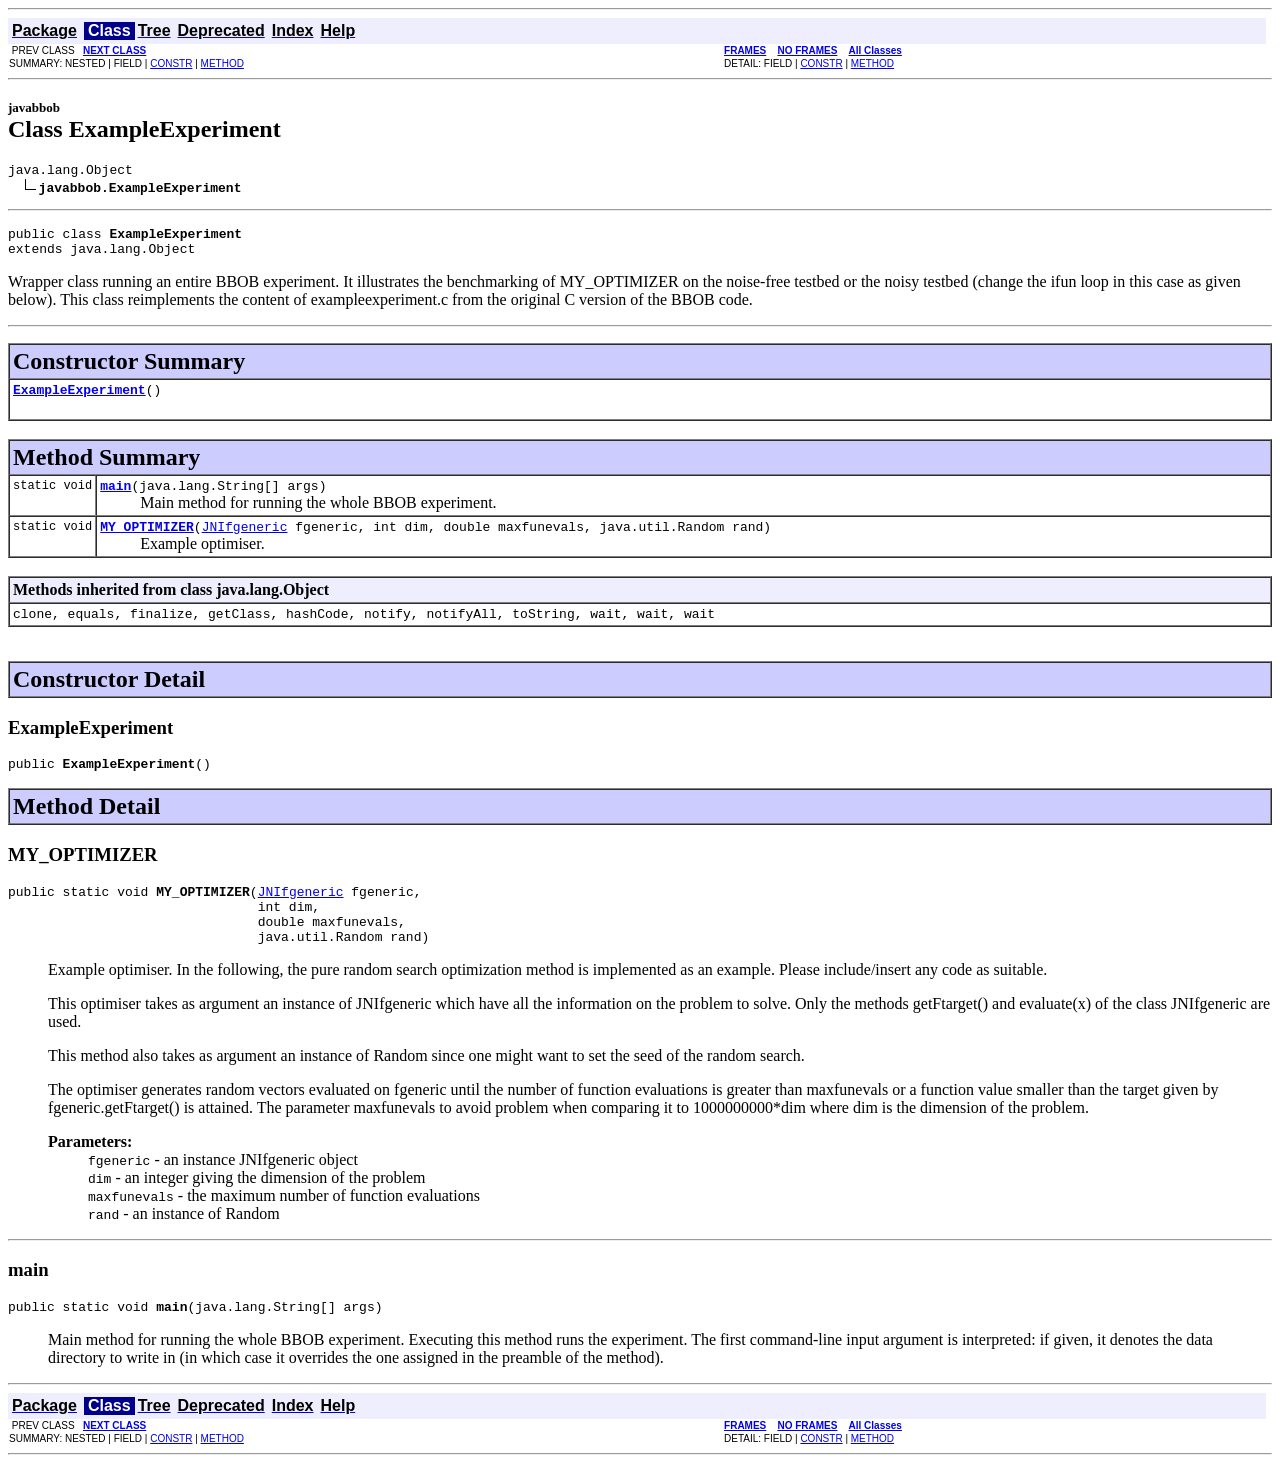
<file: java/doc/javabbob/ExampleExperiment.html>
<!DOCTYPE HTML PUBLIC "-//W3C//DTD HTML 4.01 Transitional//EN" "http://www.w3.org/TR/html4/loose.dtd">
<!--NewPage-->
<HTML>
<HEAD>
<!-- Generated by javadoc (build 1.6.0_65) on Tue Nov 17 00:50:25 CET 2015 -->
<TITLE>
ExampleExperiment
</TITLE>

<META NAME="date" CONTENT="2015-11-17">

<LINK REL ="stylesheet" TYPE="text/css" HREF="../stylesheet.css" TITLE="Style">

<SCRIPT type="text/javascript">
function windowTitle()
{
    if (location.href.indexOf('is-external=true') == -1) {
        parent.document.title="ExampleExperiment";
    }
}
</SCRIPT>
<NOSCRIPT>
</NOSCRIPT>

</HEAD>

<BODY BGCOLOR="white" onload="windowTitle();">
<HR>


<!-- ========= START OF TOP NAVBAR ======= -->
<A NAME="navbar_top"><!-- --></A>
<A HREF="#skip-navbar_top" title="Skip navigation links"></A>
<TABLE BORDER="0" WIDTH="100%" CELLPADDING="1" CELLSPACING="0" SUMMARY="">
<TR>
<TD COLSPAN=2 BGCOLOR="#EEEEFF" CLASS="NavBarCell1">
<A NAME="navbar_top_firstrow"><!-- --></A>
<TABLE BORDER="0" CELLPADDING="0" CELLSPACING="3" SUMMARY="">
  <TR ALIGN="center" VALIGN="top">
  <TD BGCOLOR="#EEEEFF" CLASS="NavBarCell1">    <A HREF="../javabbob/package-summary.html"><FONT CLASS="NavBarFont1"><B>Package</B></FONT></A>&nbsp;</TD>
  <TD BGCOLOR="#FFFFFF" CLASS="NavBarCell1Rev"> &nbsp;<FONT CLASS="NavBarFont1Rev"><B>Class</B></FONT>&nbsp;</TD>
  <TD BGCOLOR="#EEEEFF" CLASS="NavBarCell1">    <A HREF="package-tree.html"><FONT CLASS="NavBarFont1"><B>Tree</B></FONT></A>&nbsp;</TD>
  <TD BGCOLOR="#EEEEFF" CLASS="NavBarCell1">    <A HREF="../deprecated-list.html"><FONT CLASS="NavBarFont1"><B>Deprecated</B></FONT></A>&nbsp;</TD>
  <TD BGCOLOR="#EEEEFF" CLASS="NavBarCell1">    <A HREF="../index-all.html"><FONT CLASS="NavBarFont1"><B>Index</B></FONT></A>&nbsp;</TD>
  <TD BGCOLOR="#EEEEFF" CLASS="NavBarCell1">    <A HREF="../help-doc.html"><FONT CLASS="NavBarFont1"><B>Help</B></FONT></A>&nbsp;</TD>
  </TR>
</TABLE>
</TD>
<TD ALIGN="right" VALIGN="top" ROWSPAN=3><EM>
</EM>
</TD>
</TR>

<TR>
<TD BGCOLOR="white" CLASS="NavBarCell2"><FONT SIZE="-2">
&nbsp;PREV CLASS&nbsp;
&nbsp;<A HREF="../javabbob/ExampleTiming.html" title="class in javabbob"><B>NEXT CLASS</B></A></FONT></TD>
<TD BGCOLOR="white" CLASS="NavBarCell2"><FONT SIZE="-2">
  <A HREF="../index.html?javabbob/ExampleExperiment.html" target="_top"><B>FRAMES</B></A>  &nbsp;
&nbsp;<A HREF="ExampleExperiment.html" target="_top"><B>NO FRAMES</B></A>  &nbsp;
&nbsp;<SCRIPT type="text/javascript">
  <!--
  if(window==top) {
    document.writeln('<A HREF="../allclasses-noframe.html"><B>All Classes</B></A>');
  }
  //-->
</SCRIPT>
<NOSCRIPT>
  <A HREF="../allclasses-noframe.html"><B>All Classes</B></A>
</NOSCRIPT>


</FONT></TD>
</TR>
<TR>
<TD VALIGN="top" CLASS="NavBarCell3"><FONT SIZE="-2">
  SUMMARY:&nbsp;NESTED&nbsp;|&nbsp;FIELD&nbsp;|&nbsp;<A HREF="#constructor_summary">CONSTR</A>&nbsp;|&nbsp;<A HREF="#method_summary">METHOD</A></FONT></TD>
<TD VALIGN="top" CLASS="NavBarCell3"><FONT SIZE="-2">
DETAIL:&nbsp;FIELD&nbsp;|&nbsp;<A HREF="#constructor_detail">CONSTR</A>&nbsp;|&nbsp;<A HREF="#method_detail">METHOD</A></FONT></TD>
</TR>
</TABLE>
<A NAME="skip-navbar_top"></A>
<!-- ========= END OF TOP NAVBAR ========= -->

<HR>
<!-- ======== START OF CLASS DATA ======== -->
<H2>
<FONT SIZE="-1">
javabbob</FONT>
<BR>
Class ExampleExperiment</H2>
<PRE>
java.lang.Object
  <IMG SRC="../resources/inherit.gif" ALT="extended by "><B>javabbob.ExampleExperiment</B>
</PRE>
<HR>
<DL>
<DT><PRE>public class <B>ExampleExperiment</B><DT>extends java.lang.Object</DL>
</PRE>

<P>
Wrapper class running an entire BBOB experiment.
 It illustrates the benchmarking of MY_OPTIMIZER on the noise-free testbed
 or the noisy testbed (change the ifun loop in this case as given below).
 This class reimplements the content of exampleexperiment.c from the original
 C version of the BBOB code.
<P>

<P>
<HR>

<P>

<!-- ======== CONSTRUCTOR SUMMARY ======== -->

<A NAME="constructor_summary"><!-- --></A>
<TABLE BORDER="1" WIDTH="100%" CELLPADDING="3" CELLSPACING="0" SUMMARY="">
<TR BGCOLOR="#CCCCFF" CLASS="TableHeadingColor">
<TH ALIGN="left" COLSPAN="2"><FONT SIZE="+2">
<B>Constructor Summary</B></FONT></TH>
</TR>
<TR BGCOLOR="white" CLASS="TableRowColor">
<TD><CODE><B><A HREF="../javabbob/ExampleExperiment.html#ExampleExperiment()">ExampleExperiment</A></B>()</CODE>

<BR>
&nbsp;&nbsp;&nbsp;&nbsp;&nbsp;&nbsp;&nbsp;&nbsp;&nbsp;&nbsp;&nbsp;</TD>
</TR>
</TABLE>
&nbsp;
<!-- ========== METHOD SUMMARY =========== -->

<A NAME="method_summary"><!-- --></A>
<TABLE BORDER="1" WIDTH="100%" CELLPADDING="3" CELLSPACING="0" SUMMARY="">
<TR BGCOLOR="#CCCCFF" CLASS="TableHeadingColor">
<TH ALIGN="left" COLSPAN="2"><FONT SIZE="+2">
<B>Method Summary</B></FONT></TH>
</TR>
<TR BGCOLOR="white" CLASS="TableRowColor">
<TD ALIGN="right" VALIGN="top" WIDTH="1%"><FONT SIZE="-1">
<CODE>static&nbsp;void</CODE></FONT></TD>
<TD><CODE><B><A HREF="../javabbob/ExampleExperiment.html#main(java.lang.String[])">main</A></B>(java.lang.String[]&nbsp;args)</CODE>

<BR>
&nbsp;&nbsp;&nbsp;&nbsp;&nbsp;&nbsp;&nbsp;&nbsp;&nbsp;&nbsp;Main method for running the whole BBOB experiment.</TD>
</TR>
<TR BGCOLOR="white" CLASS="TableRowColor">
<TD ALIGN="right" VALIGN="top" WIDTH="1%"><FONT SIZE="-1">
<CODE>static&nbsp;void</CODE></FONT></TD>
<TD><CODE><B><A HREF="../javabbob/ExampleExperiment.html#MY_OPTIMIZER(javabbob.JNIfgeneric, int, double, java.util.Random)">MY_OPTIMIZER</A></B>(<A HREF="../javabbob/JNIfgeneric.html" title="class in javabbob">JNIfgeneric</A>&nbsp;fgeneric,
             int&nbsp;dim,
             double&nbsp;maxfunevals,
             java.util.Random&nbsp;rand)</CODE>

<BR>
&nbsp;&nbsp;&nbsp;&nbsp;&nbsp;&nbsp;&nbsp;&nbsp;&nbsp;&nbsp;Example optimiser.</TD>
</TR>
</TABLE>
&nbsp;<A NAME="methods_inherited_from_class_java.lang.Object"><!-- --></A>
<TABLE BORDER="1" WIDTH="100%" CELLPADDING="3" CELLSPACING="0" SUMMARY="">
<TR BGCOLOR="#EEEEFF" CLASS="TableSubHeadingColor">
<TH ALIGN="left"><B>Methods inherited from class java.lang.Object</B></TH>
</TR>
<TR BGCOLOR="white" CLASS="TableRowColor">
<TD><CODE>clone, equals, finalize, getClass, hashCode, notify, notifyAll, toString, wait, wait, wait</CODE></TD>
</TR>
</TABLE>
&nbsp;
<P>

<!-- ========= CONSTRUCTOR DETAIL ======== -->

<A NAME="constructor_detail"><!-- --></A>
<TABLE BORDER="1" WIDTH="100%" CELLPADDING="3" CELLSPACING="0" SUMMARY="">
<TR BGCOLOR="#CCCCFF" CLASS="TableHeadingColor">
<TH ALIGN="left" COLSPAN="1"><FONT SIZE="+2">
<B>Constructor Detail</B></FONT></TH>
</TR>
</TABLE>

<A NAME="ExampleExperiment()"><!-- --></A><H3>
ExampleExperiment</H3>
<PRE>
public <B>ExampleExperiment</B>()</PRE>
<DL>
</DL>

<!-- ============ METHOD DETAIL ========== -->

<A NAME="method_detail"><!-- --></A>
<TABLE BORDER="1" WIDTH="100%" CELLPADDING="3" CELLSPACING="0" SUMMARY="">
<TR BGCOLOR="#CCCCFF" CLASS="TableHeadingColor">
<TH ALIGN="left" COLSPAN="1"><FONT SIZE="+2">
<B>Method Detail</B></FONT></TH>
</TR>
</TABLE>

<A NAME="MY_OPTIMIZER(javabbob.JNIfgeneric, int, double, java.util.Random)"><!-- --></A><H3>
MY_OPTIMIZER</H3>
<PRE>
public static void <B>MY_OPTIMIZER</B>(<A HREF="../javabbob/JNIfgeneric.html" title="class in javabbob">JNIfgeneric</A>&nbsp;fgeneric,
                                int&nbsp;dim,
                                double&nbsp;maxfunevals,
                                java.util.Random&nbsp;rand)</PRE>
<DL>
<DD>Example optimiser.
 In the following, the pure random search optimization method is
 implemented as an example.
 Please include/insert any code as suitable.<p>
 This optimiser takes as argument an instance of JNIfgeneric
 which have all the information on the problem to solve.
 Only the methods getFtarget() and evaluate(x) of the class JNIfgeneric
 are used.<p>
 This method also takes as argument an instance of Random since one
 might want to set the seed of the random search.<p>
 The optimiser generates random vectors evaluated on fgeneric until
 the number of function evaluations is greater than maxfunevals or
 a function value smaller than the target given by fgeneric.getFtarget()
 is attained.
 The parameter maxfunevals to avoid problem when comparing it to
 1000000000*dim where dim is the dimension of the problem.
<P>
<DD><DL>
<DT><B>Parameters:</B><DD><CODE>fgeneric</CODE> - an instance JNIfgeneric object<DD><CODE>dim</CODE> - an integer giving the dimension of the problem<DD><CODE>maxfunevals</CODE> - the maximum number of function evaluations<DD><CODE>rand</CODE> - an instance of Random</DL>
</DD>
</DL>
<HR>

<A NAME="main(java.lang.String[])"><!-- --></A><H3>
main</H3>
<PRE>
public static void <B>main</B>(java.lang.String[]&nbsp;args)</PRE>
<DL>
<DD>Main method for running the whole BBOB experiment.
  Executing this method runs the experiment.
  The first command-line input argument is interpreted: if given, it
  denotes the data directory to write in (in which case it overrides
  the one assigned in the preamble of the method).
<P>
<DD><DL>
</DL>
</DD>
</DL>
<!-- ========= END OF CLASS DATA ========= -->
<HR>


<!-- ======= START OF BOTTOM NAVBAR ====== -->
<A NAME="navbar_bottom"><!-- --></A>
<A HREF="#skip-navbar_bottom" title="Skip navigation links"></A>
<TABLE BORDER="0" WIDTH="100%" CELLPADDING="1" CELLSPACING="0" SUMMARY="">
<TR>
<TD COLSPAN=2 BGCOLOR="#EEEEFF" CLASS="NavBarCell1">
<A NAME="navbar_bottom_firstrow"><!-- --></A>
<TABLE BORDER="0" CELLPADDING="0" CELLSPACING="3" SUMMARY="">
  <TR ALIGN="center" VALIGN="top">
  <TD BGCOLOR="#EEEEFF" CLASS="NavBarCell1">    <A HREF="../javabbob/package-summary.html"><FONT CLASS="NavBarFont1"><B>Package</B></FONT></A>&nbsp;</TD>
  <TD BGCOLOR="#FFFFFF" CLASS="NavBarCell1Rev"> &nbsp;<FONT CLASS="NavBarFont1Rev"><B>Class</B></FONT>&nbsp;</TD>
  <TD BGCOLOR="#EEEEFF" CLASS="NavBarCell1">    <A HREF="package-tree.html"><FONT CLASS="NavBarFont1"><B>Tree</B></FONT></A>&nbsp;</TD>
  <TD BGCOLOR="#EEEEFF" CLASS="NavBarCell1">    <A HREF="../deprecated-list.html"><FONT CLASS="NavBarFont1"><B>Deprecated</B></FONT></A>&nbsp;</TD>
  <TD BGCOLOR="#EEEEFF" CLASS="NavBarCell1">    <A HREF="../index-all.html"><FONT CLASS="NavBarFont1"><B>Index</B></FONT></A>&nbsp;</TD>
  <TD BGCOLOR="#EEEEFF" CLASS="NavBarCell1">    <A HREF="../help-doc.html"><FONT CLASS="NavBarFont1"><B>Help</B></FONT></A>&nbsp;</TD>
  </TR>
</TABLE>
</TD>
<TD ALIGN="right" VALIGN="top" ROWSPAN=3><EM>
</EM>
</TD>
</TR>

<TR>
<TD BGCOLOR="white" CLASS="NavBarCell2"><FONT SIZE="-2">
&nbsp;PREV CLASS&nbsp;
&nbsp;<A HREF="../javabbob/ExampleTiming.html" title="class in javabbob"><B>NEXT CLASS</B></A></FONT></TD>
<TD BGCOLOR="white" CLASS="NavBarCell2"><FONT SIZE="-2">
  <A HREF="../index.html?javabbob/ExampleExperiment.html" target="_top"><B>FRAMES</B></A>  &nbsp;
&nbsp;<A HREF="ExampleExperiment.html" target="_top"><B>NO FRAMES</B></A>  &nbsp;
&nbsp;<SCRIPT type="text/javascript">
  <!--
  if(window==top) {
    document.writeln('<A HREF="../allclasses-noframe.html"><B>All Classes</B></A>');
  }
  //-->
</SCRIPT>
<NOSCRIPT>
  <A HREF="../allclasses-noframe.html"><B>All Classes</B></A>
</NOSCRIPT>


</FONT></TD>
</TR>
<TR>
<TD VALIGN="top" CLASS="NavBarCell3"><FONT SIZE="-2">
  SUMMARY:&nbsp;NESTED&nbsp;|&nbsp;FIELD&nbsp;|&nbsp;<A HREF="#constructor_summary">CONSTR</A>&nbsp;|&nbsp;<A HREF="#method_summary">METHOD</A></FONT></TD>
<TD VALIGN="top" CLASS="NavBarCell3"><FONT SIZE="-2">
DETAIL:&nbsp;FIELD&nbsp;|&nbsp;<A HREF="#constructor_detail">CONSTR</A>&nbsp;|&nbsp;<A HREF="#method_detail">METHOD</A></FONT></TD>
</TR>
</TABLE>
<A NAME="skip-navbar_bottom"></A>
<!-- ======== END OF BOTTOM NAVBAR ======= -->

<HR>

</BODY>
</HTML>
</file>
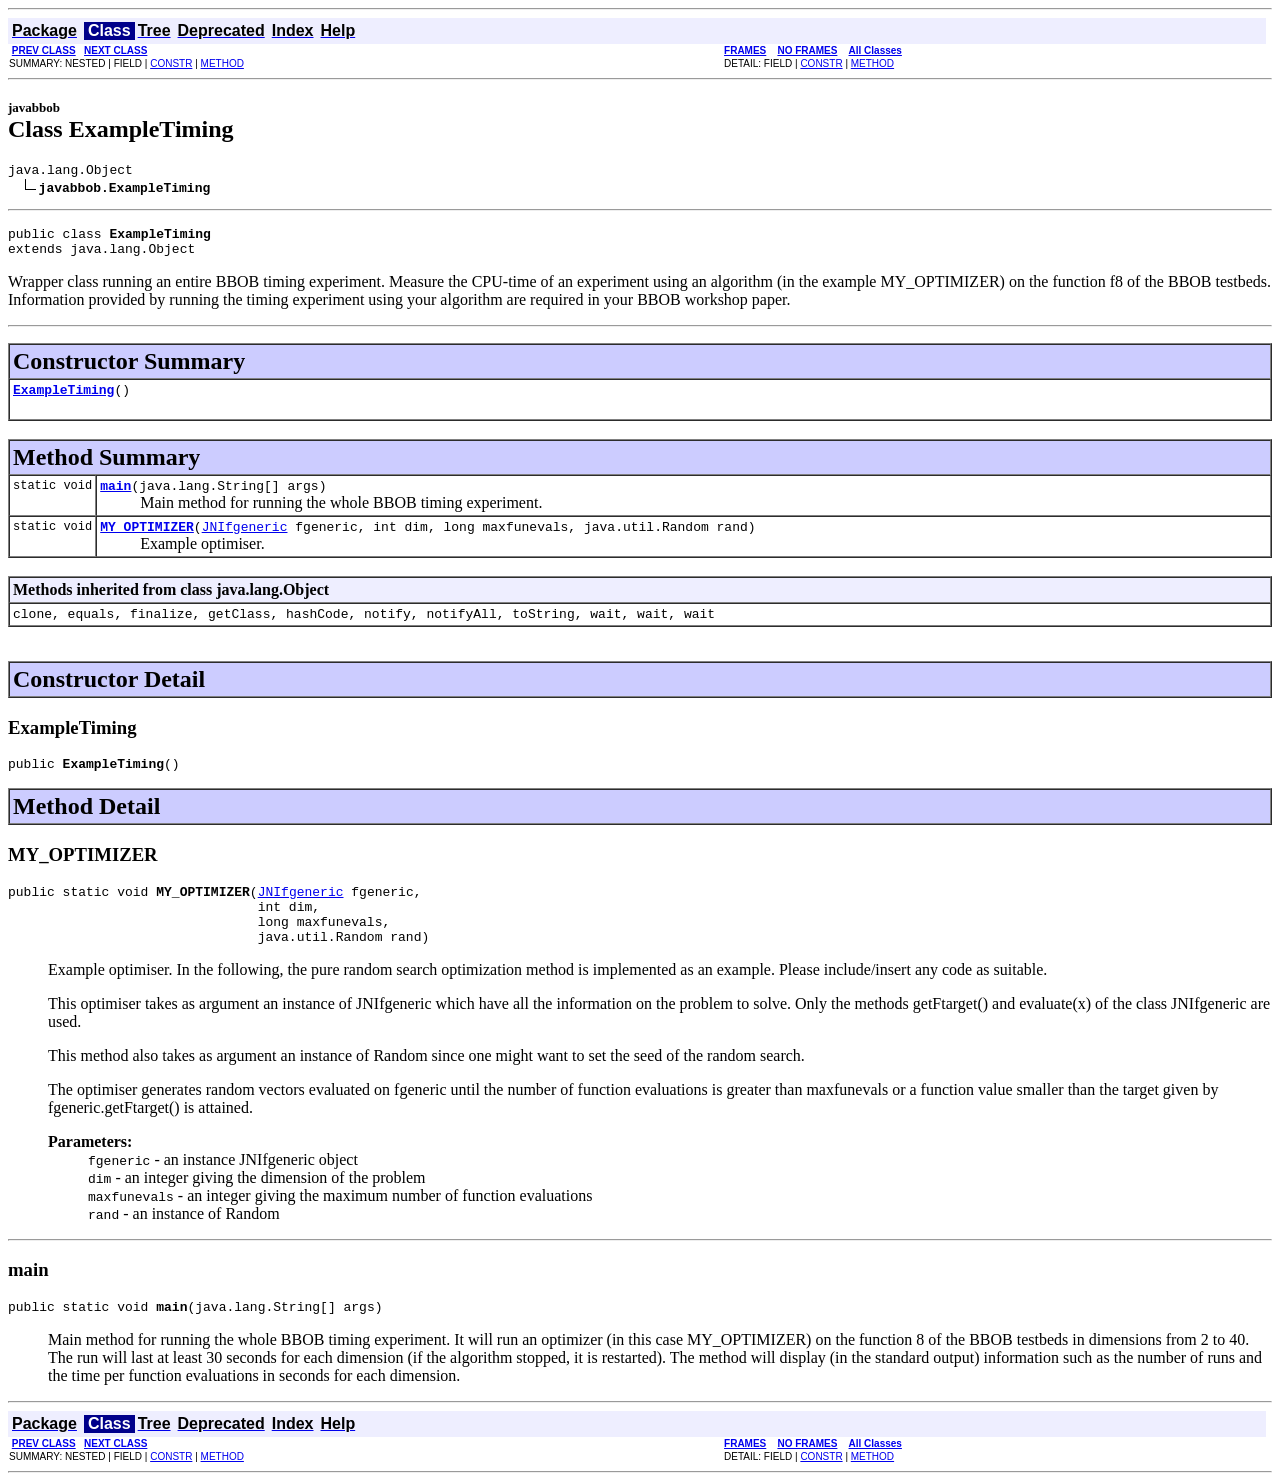
<file: java/doc/javabbob/ExampleTiming.html>
<!DOCTYPE HTML PUBLIC "-//W3C//DTD HTML 4.01 Transitional//EN" "http://www.w3.org/TR/html4/loose.dtd">
<!--NewPage-->
<HTML>
<HEAD>
<!-- Generated by javadoc (build 1.6.0_65) on Tue Nov 17 00:50:25 CET 2015 -->
<TITLE>
ExampleTiming
</TITLE>

<META NAME="date" CONTENT="2015-11-17">

<LINK REL ="stylesheet" TYPE="text/css" HREF="../stylesheet.css" TITLE="Style">

<SCRIPT type="text/javascript">
function windowTitle()
{
    if (location.href.indexOf('is-external=true') == -1) {
        parent.document.title="ExampleTiming";
    }
}
</SCRIPT>
<NOSCRIPT>
</NOSCRIPT>

</HEAD>

<BODY BGCOLOR="white" onload="windowTitle();">
<HR>


<!-- ========= START OF TOP NAVBAR ======= -->
<A NAME="navbar_top"><!-- --></A>
<A HREF="#skip-navbar_top" title="Skip navigation links"></A>
<TABLE BORDER="0" WIDTH="100%" CELLPADDING="1" CELLSPACING="0" SUMMARY="">
<TR>
<TD COLSPAN=2 BGCOLOR="#EEEEFF" CLASS="NavBarCell1">
<A NAME="navbar_top_firstrow"><!-- --></A>
<TABLE BORDER="0" CELLPADDING="0" CELLSPACING="3" SUMMARY="">
  <TR ALIGN="center" VALIGN="top">
  <TD BGCOLOR="#EEEEFF" CLASS="NavBarCell1">    <A HREF="../javabbob/package-summary.html"><FONT CLASS="NavBarFont1"><B>Package</B></FONT></A>&nbsp;</TD>
  <TD BGCOLOR="#FFFFFF" CLASS="NavBarCell1Rev"> &nbsp;<FONT CLASS="NavBarFont1Rev"><B>Class</B></FONT>&nbsp;</TD>
  <TD BGCOLOR="#EEEEFF" CLASS="NavBarCell1">    <A HREF="package-tree.html"><FONT CLASS="NavBarFont1"><B>Tree</B></FONT></A>&nbsp;</TD>
  <TD BGCOLOR="#EEEEFF" CLASS="NavBarCell1">    <A HREF="../deprecated-list.html"><FONT CLASS="NavBarFont1"><B>Deprecated</B></FONT></A>&nbsp;</TD>
  <TD BGCOLOR="#EEEEFF" CLASS="NavBarCell1">    <A HREF="../index-all.html"><FONT CLASS="NavBarFont1"><B>Index</B></FONT></A>&nbsp;</TD>
  <TD BGCOLOR="#EEEEFF" CLASS="NavBarCell1">    <A HREF="../help-doc.html"><FONT CLASS="NavBarFont1"><B>Help</B></FONT></A>&nbsp;</TD>
  </TR>
</TABLE>
</TD>
<TD ALIGN="right" VALIGN="top" ROWSPAN=3><EM>
</EM>
</TD>
</TR>

<TR>
<TD BGCOLOR="white" CLASS="NavBarCell2"><FONT SIZE="-2">
&nbsp;<A HREF="../javabbob/ExampleExperiment.html" title="class in javabbob"><B>PREV CLASS</B></A>&nbsp;
&nbsp;<A HREF="../javabbob/JNIfgeneric.html" title="class in javabbob"><B>NEXT CLASS</B></A></FONT></TD>
<TD BGCOLOR="white" CLASS="NavBarCell2"><FONT SIZE="-2">
  <A HREF="../index.html?javabbob/ExampleTiming.html" target="_top"><B>FRAMES</B></A>  &nbsp;
&nbsp;<A HREF="ExampleTiming.html" target="_top"><B>NO FRAMES</B></A>  &nbsp;
&nbsp;<SCRIPT type="text/javascript">
  <!--
  if(window==top) {
    document.writeln('<A HREF="../allclasses-noframe.html"><B>All Classes</B></A>');
  }
  //-->
</SCRIPT>
<NOSCRIPT>
  <A HREF="../allclasses-noframe.html"><B>All Classes</B></A>
</NOSCRIPT>


</FONT></TD>
</TR>
<TR>
<TD VALIGN="top" CLASS="NavBarCell3"><FONT SIZE="-2">
  SUMMARY:&nbsp;NESTED&nbsp;|&nbsp;FIELD&nbsp;|&nbsp;<A HREF="#constructor_summary">CONSTR</A>&nbsp;|&nbsp;<A HREF="#method_summary">METHOD</A></FONT></TD>
<TD VALIGN="top" CLASS="NavBarCell3"><FONT SIZE="-2">
DETAIL:&nbsp;FIELD&nbsp;|&nbsp;<A HREF="#constructor_detail">CONSTR</A>&nbsp;|&nbsp;<A HREF="#method_detail">METHOD</A></FONT></TD>
</TR>
</TABLE>
<A NAME="skip-navbar_top"></A>
<!-- ========= END OF TOP NAVBAR ========= -->

<HR>
<!-- ======== START OF CLASS DATA ======== -->
<H2>
<FONT SIZE="-1">
javabbob</FONT>
<BR>
Class ExampleTiming</H2>
<PRE>
java.lang.Object
  <IMG SRC="../resources/inherit.gif" ALT="extended by "><B>javabbob.ExampleTiming</B>
</PRE>
<HR>
<DL>
<DT><PRE>public class <B>ExampleTiming</B><DT>extends java.lang.Object</DL>
</PRE>

<P>
Wrapper class running an entire BBOB timing experiment.
 Measure the CPU-time of an experiment using an algorithm (in the example
 MY_OPTIMIZER) on the function f8 of the BBOB testbeds.

 Information provided by running the timing experiment using your algorithm
 are required in your BBOB workshop paper.
<P>

<P>
<HR>

<P>

<!-- ======== CONSTRUCTOR SUMMARY ======== -->

<A NAME="constructor_summary"><!-- --></A>
<TABLE BORDER="1" WIDTH="100%" CELLPADDING="3" CELLSPACING="0" SUMMARY="">
<TR BGCOLOR="#CCCCFF" CLASS="TableHeadingColor">
<TH ALIGN="left" COLSPAN="2"><FONT SIZE="+2">
<B>Constructor Summary</B></FONT></TH>
</TR>
<TR BGCOLOR="white" CLASS="TableRowColor">
<TD><CODE><B><A HREF="../javabbob/ExampleTiming.html#ExampleTiming()">ExampleTiming</A></B>()</CODE>

<BR>
&nbsp;&nbsp;&nbsp;&nbsp;&nbsp;&nbsp;&nbsp;&nbsp;&nbsp;&nbsp;&nbsp;</TD>
</TR>
</TABLE>
&nbsp;
<!-- ========== METHOD SUMMARY =========== -->

<A NAME="method_summary"><!-- --></A>
<TABLE BORDER="1" WIDTH="100%" CELLPADDING="3" CELLSPACING="0" SUMMARY="">
<TR BGCOLOR="#CCCCFF" CLASS="TableHeadingColor">
<TH ALIGN="left" COLSPAN="2"><FONT SIZE="+2">
<B>Method Summary</B></FONT></TH>
</TR>
<TR BGCOLOR="white" CLASS="TableRowColor">
<TD ALIGN="right" VALIGN="top" WIDTH="1%"><FONT SIZE="-1">
<CODE>static&nbsp;void</CODE></FONT></TD>
<TD><CODE><B><A HREF="../javabbob/ExampleTiming.html#main(java.lang.String[])">main</A></B>(java.lang.String[]&nbsp;args)</CODE>

<BR>
&nbsp;&nbsp;&nbsp;&nbsp;&nbsp;&nbsp;&nbsp;&nbsp;&nbsp;&nbsp;Main method for running the whole BBOB timing experiment.</TD>
</TR>
<TR BGCOLOR="white" CLASS="TableRowColor">
<TD ALIGN="right" VALIGN="top" WIDTH="1%"><FONT SIZE="-1">
<CODE>static&nbsp;void</CODE></FONT></TD>
<TD><CODE><B><A HREF="../javabbob/ExampleTiming.html#MY_OPTIMIZER(javabbob.JNIfgeneric, int, long, java.util.Random)">MY_OPTIMIZER</A></B>(<A HREF="../javabbob/JNIfgeneric.html" title="class in javabbob">JNIfgeneric</A>&nbsp;fgeneric,
             int&nbsp;dim,
             long&nbsp;maxfunevals,
             java.util.Random&nbsp;rand)</CODE>

<BR>
&nbsp;&nbsp;&nbsp;&nbsp;&nbsp;&nbsp;&nbsp;&nbsp;&nbsp;&nbsp;Example optimiser.</TD>
</TR>
</TABLE>
&nbsp;<A NAME="methods_inherited_from_class_java.lang.Object"><!-- --></A>
<TABLE BORDER="1" WIDTH="100%" CELLPADDING="3" CELLSPACING="0" SUMMARY="">
<TR BGCOLOR="#EEEEFF" CLASS="TableSubHeadingColor">
<TH ALIGN="left"><B>Methods inherited from class java.lang.Object</B></TH>
</TR>
<TR BGCOLOR="white" CLASS="TableRowColor">
<TD><CODE>clone, equals, finalize, getClass, hashCode, notify, notifyAll, toString, wait, wait, wait</CODE></TD>
</TR>
</TABLE>
&nbsp;
<P>

<!-- ========= CONSTRUCTOR DETAIL ======== -->

<A NAME="constructor_detail"><!-- --></A>
<TABLE BORDER="1" WIDTH="100%" CELLPADDING="3" CELLSPACING="0" SUMMARY="">
<TR BGCOLOR="#CCCCFF" CLASS="TableHeadingColor">
<TH ALIGN="left" COLSPAN="1"><FONT SIZE="+2">
<B>Constructor Detail</B></FONT></TH>
</TR>
</TABLE>

<A NAME="ExampleTiming()"><!-- --></A><H3>
ExampleTiming</H3>
<PRE>
public <B>ExampleTiming</B>()</PRE>
<DL>
</DL>

<!-- ============ METHOD DETAIL ========== -->

<A NAME="method_detail"><!-- --></A>
<TABLE BORDER="1" WIDTH="100%" CELLPADDING="3" CELLSPACING="0" SUMMARY="">
<TR BGCOLOR="#CCCCFF" CLASS="TableHeadingColor">
<TH ALIGN="left" COLSPAN="1"><FONT SIZE="+2">
<B>Method Detail</B></FONT></TH>
</TR>
</TABLE>

<A NAME="MY_OPTIMIZER(javabbob.JNIfgeneric, int, long, java.util.Random)"><!-- --></A><H3>
MY_OPTIMIZER</H3>
<PRE>
public static void <B>MY_OPTIMIZER</B>(<A HREF="../javabbob/JNIfgeneric.html" title="class in javabbob">JNIfgeneric</A>&nbsp;fgeneric,
                                int&nbsp;dim,
                                long&nbsp;maxfunevals,
                                java.util.Random&nbsp;rand)</PRE>
<DL>
<DD>Example optimiser.
 In the following, the pure random search optimization method is
 implemented as an example.
 Please include/insert any code as suitable.<p>
 
 This optimiser takes as argument an instance of JNIfgeneric
 which have all the information on the problem to solve.
 Only the methods getFtarget() and evaluate(x) of the class JNIfgeneric
 are used.<p>

 This method also takes as argument an instance of Random since one
 might want to set the seed of the random search.<p>

 The optimiser generates random vectors evaluated on fgeneric until
 the number of function evaluations is greater than maxfunevals or
 a function value smaller than the target given by fgeneric.getFtarget()
 is attained.
<P>
<DD><DL>
<DT><B>Parameters:</B><DD><CODE>fgeneric</CODE> - an instance JNIfgeneric object<DD><CODE>dim</CODE> - an integer giving the dimension of the problem<DD><CODE>maxfunevals</CODE> - an integer giving the maximum number of function evaluations<DD><CODE>rand</CODE> - an instance of Random</DL>
</DD>
</DL>
<HR>

<A NAME="main(java.lang.String[])"><!-- --></A><H3>
main</H3>
<PRE>
public static void <B>main</B>(java.lang.String[]&nbsp;args)</PRE>
<DL>
<DD>Main method for running the whole BBOB timing experiment.
  It will run an optimizer (in this case MY_OPTIMIZER) on the function
  8 of the BBOB testbeds in dimensions from 2 to 40. The run will last
  at least 30 seconds for each dimension (if the algorithm stopped,
  it is restarted). The method will display (in the standard output)
  information such as the number of runs and the time per function
  evaluations in seconds for each dimension.
<P>
<DD><DL>
</DL>
</DD>
</DL>
<!-- ========= END OF CLASS DATA ========= -->
<HR>


<!-- ======= START OF BOTTOM NAVBAR ====== -->
<A NAME="navbar_bottom"><!-- --></A>
<A HREF="#skip-navbar_bottom" title="Skip navigation links"></A>
<TABLE BORDER="0" WIDTH="100%" CELLPADDING="1" CELLSPACING="0" SUMMARY="">
<TR>
<TD COLSPAN=2 BGCOLOR="#EEEEFF" CLASS="NavBarCell1">
<A NAME="navbar_bottom_firstrow"><!-- --></A>
<TABLE BORDER="0" CELLPADDING="0" CELLSPACING="3" SUMMARY="">
  <TR ALIGN="center" VALIGN="top">
  <TD BGCOLOR="#EEEEFF" CLASS="NavBarCell1">    <A HREF="../javabbob/package-summary.html"><FONT CLASS="NavBarFont1"><B>Package</B></FONT></A>&nbsp;</TD>
  <TD BGCOLOR="#FFFFFF" CLASS="NavBarCell1Rev"> &nbsp;<FONT CLASS="NavBarFont1Rev"><B>Class</B></FONT>&nbsp;</TD>
  <TD BGCOLOR="#EEEEFF" CLASS="NavBarCell1">    <A HREF="package-tree.html"><FONT CLASS="NavBarFont1"><B>Tree</B></FONT></A>&nbsp;</TD>
  <TD BGCOLOR="#EEEEFF" CLASS="NavBarCell1">    <A HREF="../deprecated-list.html"><FONT CLASS="NavBarFont1"><B>Deprecated</B></FONT></A>&nbsp;</TD>
  <TD BGCOLOR="#EEEEFF" CLASS="NavBarCell1">    <A HREF="../index-all.html"><FONT CLASS="NavBarFont1"><B>Index</B></FONT></A>&nbsp;</TD>
  <TD BGCOLOR="#EEEEFF" CLASS="NavBarCell1">    <A HREF="../help-doc.html"><FONT CLASS="NavBarFont1"><B>Help</B></FONT></A>&nbsp;</TD>
  </TR>
</TABLE>
</TD>
<TD ALIGN="right" VALIGN="top" ROWSPAN=3><EM>
</EM>
</TD>
</TR>

<TR>
<TD BGCOLOR="white" CLASS="NavBarCell2"><FONT SIZE="-2">
&nbsp;<A HREF="../javabbob/ExampleExperiment.html" title="class in javabbob"><B>PREV CLASS</B></A>&nbsp;
&nbsp;<A HREF="../javabbob/JNIfgeneric.html" title="class in javabbob"><B>NEXT CLASS</B></A></FONT></TD>
<TD BGCOLOR="white" CLASS="NavBarCell2"><FONT SIZE="-2">
  <A HREF="../index.html?javabbob/ExampleTiming.html" target="_top"><B>FRAMES</B></A>  &nbsp;
&nbsp;<A HREF="ExampleTiming.html" target="_top"><B>NO FRAMES</B></A>  &nbsp;
&nbsp;<SCRIPT type="text/javascript">
  <!--
  if(window==top) {
    document.writeln('<A HREF="../allclasses-noframe.html"><B>All Classes</B></A>');
  }
  //-->
</SCRIPT>
<NOSCRIPT>
  <A HREF="../allclasses-noframe.html"><B>All Classes</B></A>
</NOSCRIPT>


</FONT></TD>
</TR>
<TR>
<TD VALIGN="top" CLASS="NavBarCell3"><FONT SIZE="-2">
  SUMMARY:&nbsp;NESTED&nbsp;|&nbsp;FIELD&nbsp;|&nbsp;<A HREF="#constructor_summary">CONSTR</A>&nbsp;|&nbsp;<A HREF="#method_summary">METHOD</A></FONT></TD>
<TD VALIGN="top" CLASS="NavBarCell3"><FONT SIZE="-2">
DETAIL:&nbsp;FIELD&nbsp;|&nbsp;<A HREF="#constructor_detail">CONSTR</A>&nbsp;|&nbsp;<A HREF="#method_detail">METHOD</A></FONT></TD>
</TR>
</TABLE>
<A NAME="skip-navbar_bottom"></A>
<!-- ======== END OF BOTTOM NAVBAR ======= -->

<HR>

</BODY>
</HTML>
</file>
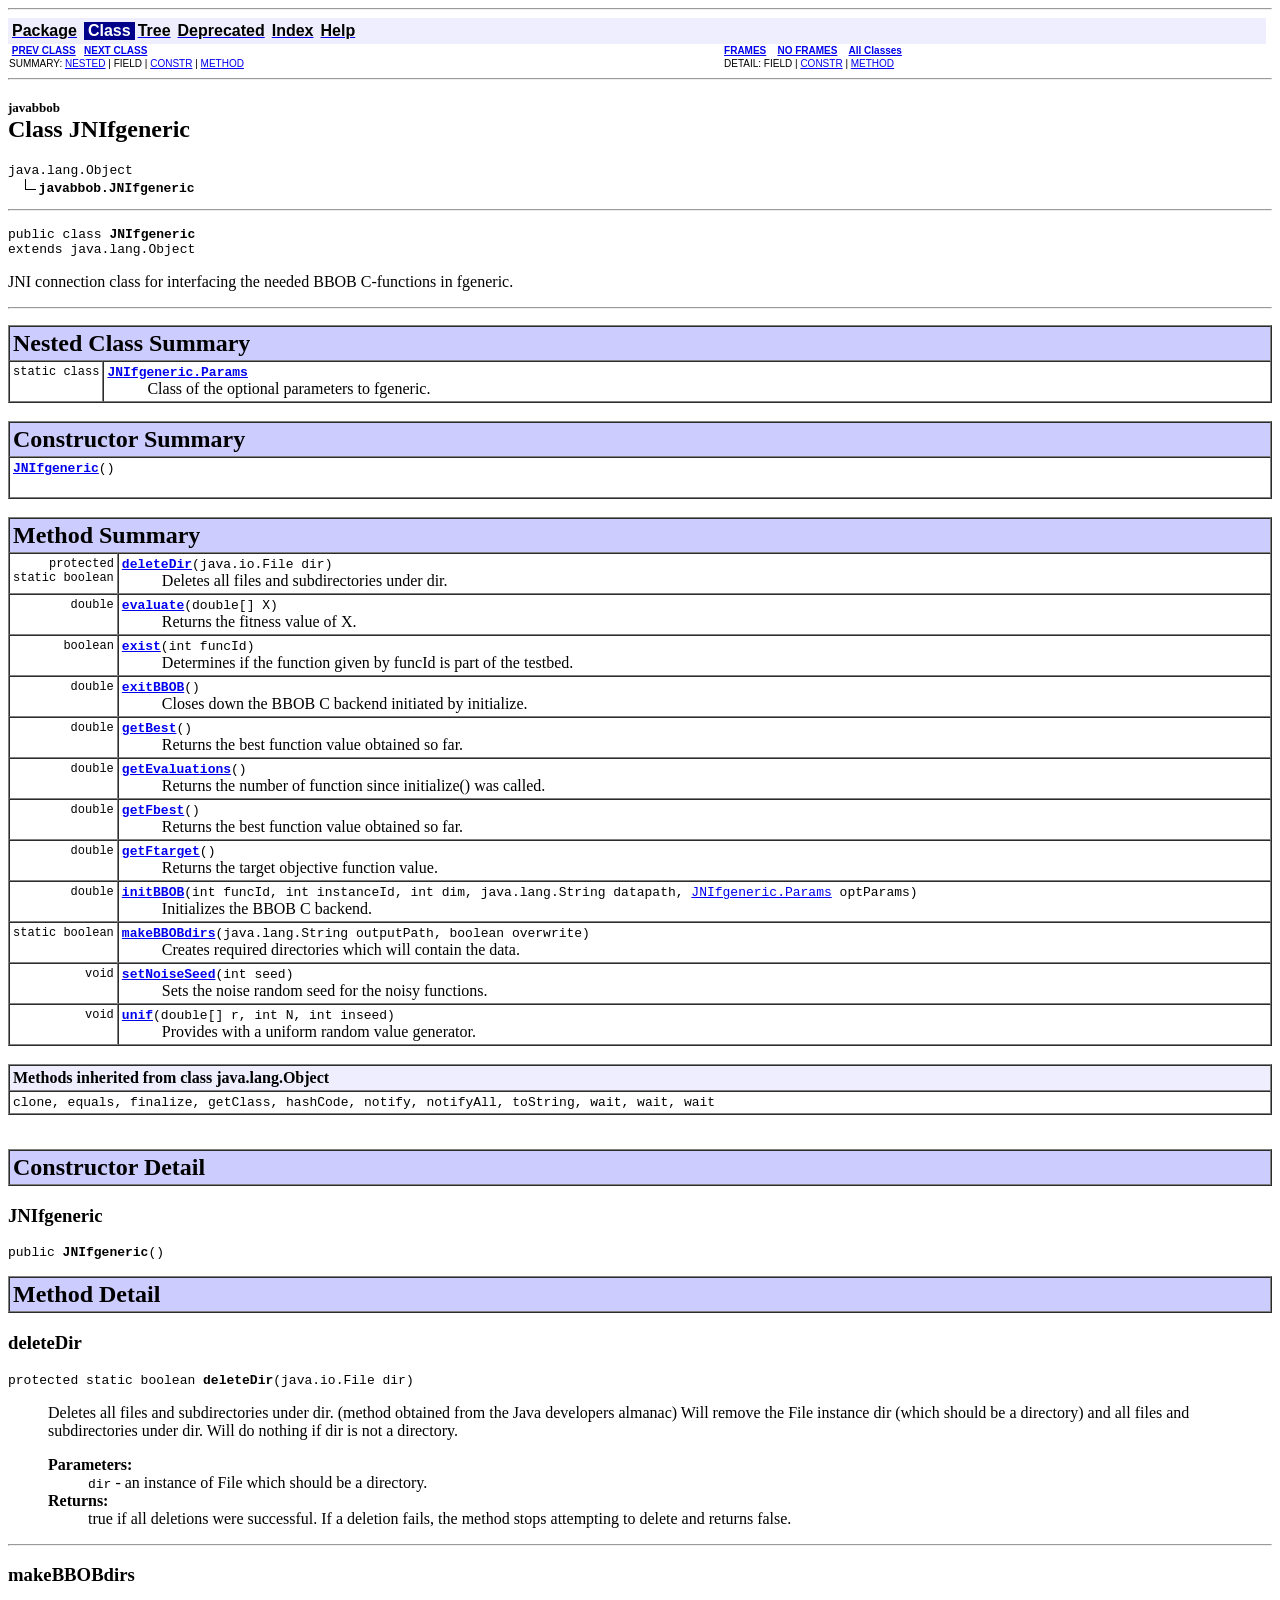
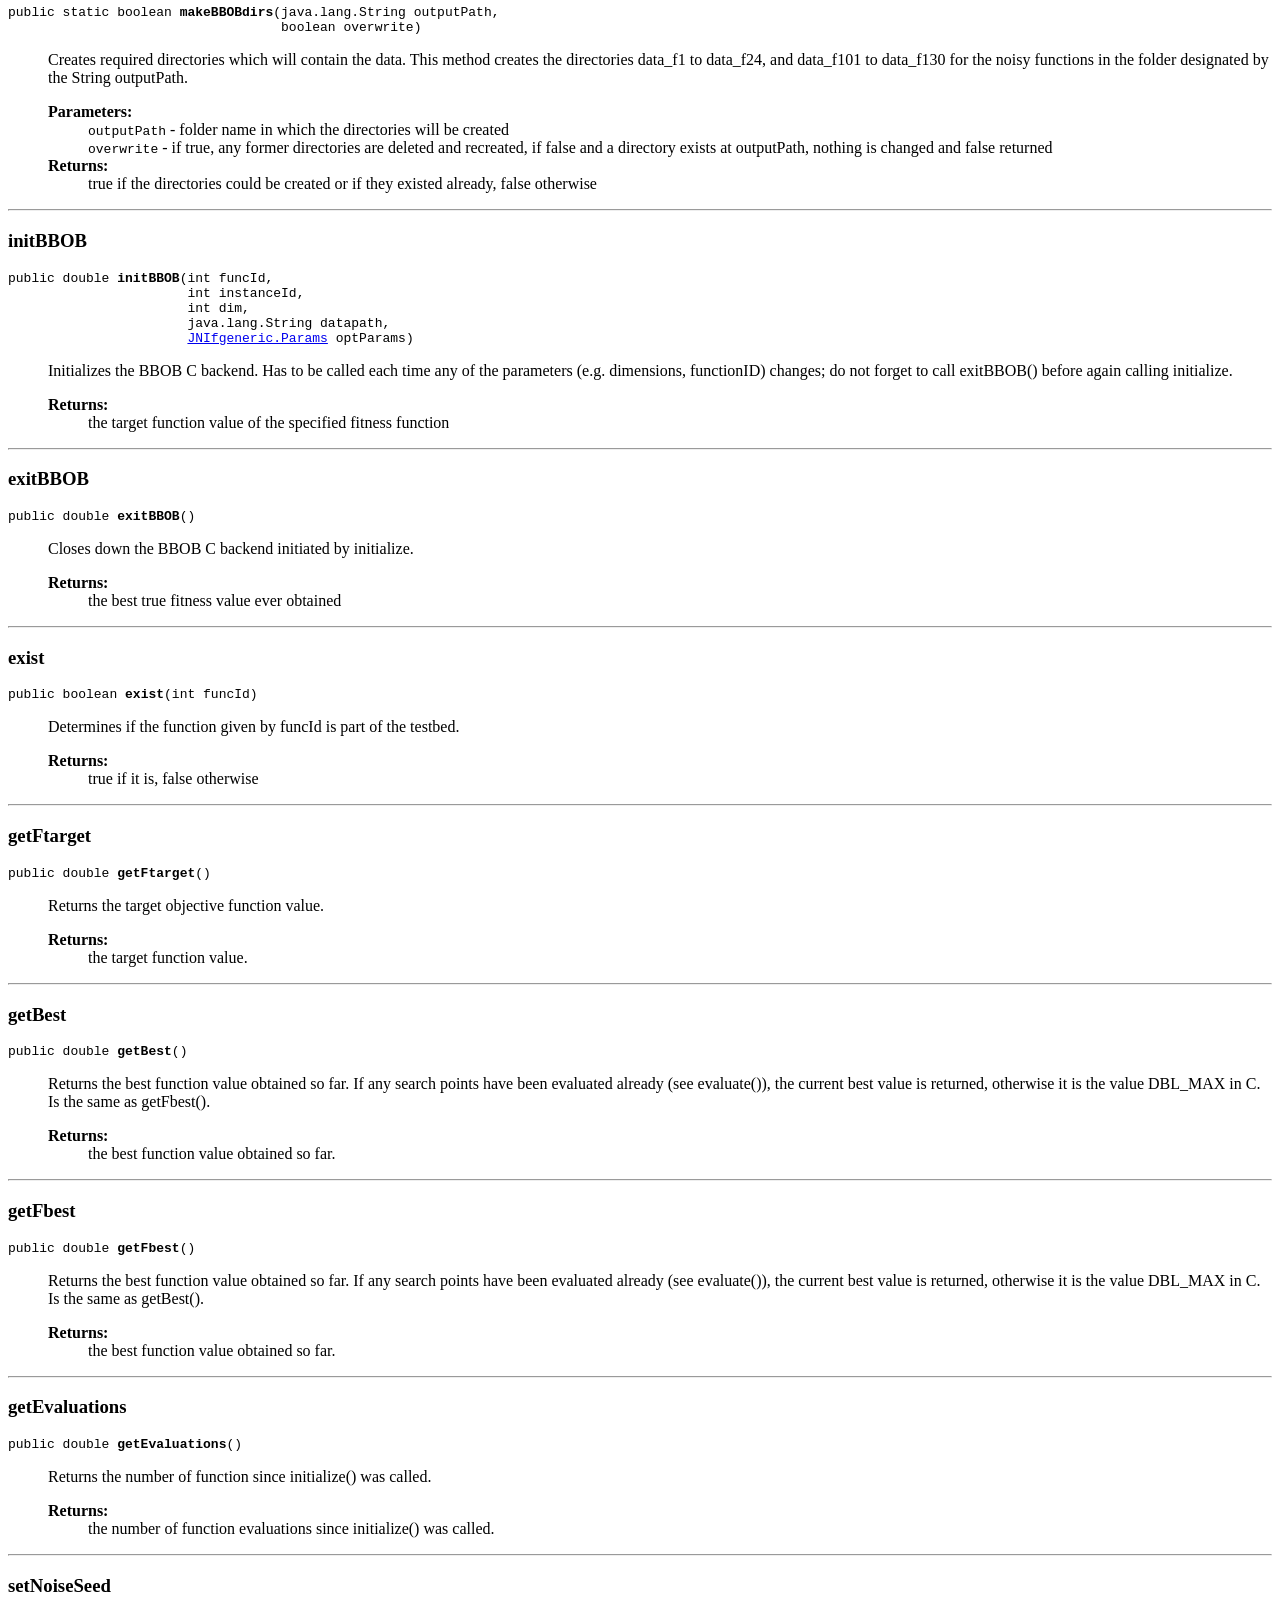
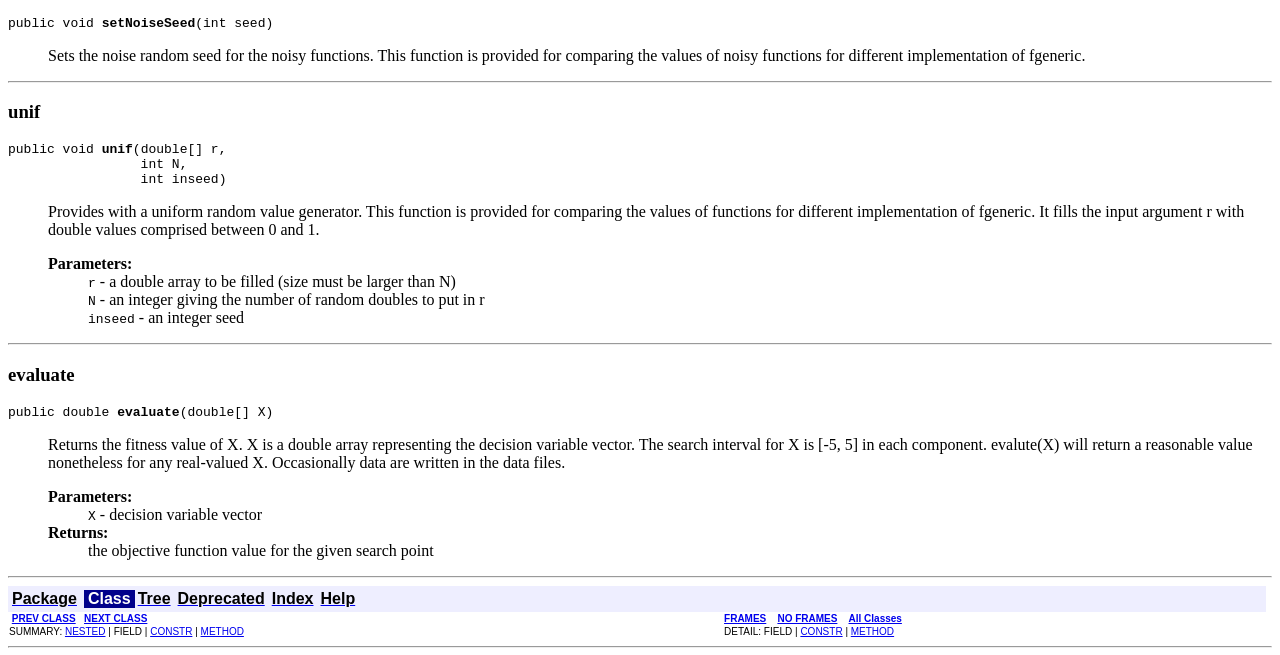
<file: java/doc/javabbob/JNIfgeneric.html>
<!DOCTYPE HTML PUBLIC "-//W3C//DTD HTML 4.01 Transitional//EN" "http://www.w3.org/TR/html4/loose.dtd">
<!--NewPage-->
<HTML>
<HEAD>
<!-- Generated by javadoc (build 1.6.0_65) on Tue Nov 17 00:50:25 CET 2015 -->
<TITLE>
JNIfgeneric
</TITLE>

<META NAME="date" CONTENT="2015-11-17">

<LINK REL ="stylesheet" TYPE="text/css" HREF="../stylesheet.css" TITLE="Style">

<SCRIPT type="text/javascript">
function windowTitle()
{
    if (location.href.indexOf('is-external=true') == -1) {
        parent.document.title="JNIfgeneric";
    }
}
</SCRIPT>
<NOSCRIPT>
</NOSCRIPT>

</HEAD>

<BODY BGCOLOR="white" onload="windowTitle();">
<HR>


<!-- ========= START OF TOP NAVBAR ======= -->
<A NAME="navbar_top"><!-- --></A>
<A HREF="#skip-navbar_top" title="Skip navigation links"></A>
<TABLE BORDER="0" WIDTH="100%" CELLPADDING="1" CELLSPACING="0" SUMMARY="">
<TR>
<TD COLSPAN=2 BGCOLOR="#EEEEFF" CLASS="NavBarCell1">
<A NAME="navbar_top_firstrow"><!-- --></A>
<TABLE BORDER="0" CELLPADDING="0" CELLSPACING="3" SUMMARY="">
  <TR ALIGN="center" VALIGN="top">
  <TD BGCOLOR="#EEEEFF" CLASS="NavBarCell1">    <A HREF="../javabbob/package-summary.html"><FONT CLASS="NavBarFont1"><B>Package</B></FONT></A>&nbsp;</TD>
  <TD BGCOLOR="#FFFFFF" CLASS="NavBarCell1Rev"> &nbsp;<FONT CLASS="NavBarFont1Rev"><B>Class</B></FONT>&nbsp;</TD>
  <TD BGCOLOR="#EEEEFF" CLASS="NavBarCell1">    <A HREF="package-tree.html"><FONT CLASS="NavBarFont1"><B>Tree</B></FONT></A>&nbsp;</TD>
  <TD BGCOLOR="#EEEEFF" CLASS="NavBarCell1">    <A HREF="../deprecated-list.html"><FONT CLASS="NavBarFont1"><B>Deprecated</B></FONT></A>&nbsp;</TD>
  <TD BGCOLOR="#EEEEFF" CLASS="NavBarCell1">    <A HREF="../index-all.html"><FONT CLASS="NavBarFont1"><B>Index</B></FONT></A>&nbsp;</TD>
  <TD BGCOLOR="#EEEEFF" CLASS="NavBarCell1">    <A HREF="../help-doc.html"><FONT CLASS="NavBarFont1"><B>Help</B></FONT></A>&nbsp;</TD>
  </TR>
</TABLE>
</TD>
<TD ALIGN="right" VALIGN="top" ROWSPAN=3><EM>
</EM>
</TD>
</TR>

<TR>
<TD BGCOLOR="white" CLASS="NavBarCell2"><FONT SIZE="-2">
&nbsp;<A HREF="../javabbob/ExampleTiming.html" title="class in javabbob"><B>PREV CLASS</B></A>&nbsp;
&nbsp;<A HREF="../javabbob/JNIfgeneric.Params.html" title="class in javabbob"><B>NEXT CLASS</B></A></FONT></TD>
<TD BGCOLOR="white" CLASS="NavBarCell2"><FONT SIZE="-2">
  <A HREF="../index.html?javabbob/JNIfgeneric.html" target="_top"><B>FRAMES</B></A>  &nbsp;
&nbsp;<A HREF="JNIfgeneric.html" target="_top"><B>NO FRAMES</B></A>  &nbsp;
&nbsp;<SCRIPT type="text/javascript">
  <!--
  if(window==top) {
    document.writeln('<A HREF="../allclasses-noframe.html"><B>All Classes</B></A>');
  }
  //-->
</SCRIPT>
<NOSCRIPT>
  <A HREF="../allclasses-noframe.html"><B>All Classes</B></A>
</NOSCRIPT>


</FONT></TD>
</TR>
<TR>
<TD VALIGN="top" CLASS="NavBarCell3"><FONT SIZE="-2">
  SUMMARY:&nbsp;<A HREF="#nested_class_summary">NESTED</A>&nbsp;|&nbsp;FIELD&nbsp;|&nbsp;<A HREF="#constructor_summary">CONSTR</A>&nbsp;|&nbsp;<A HREF="#method_summary">METHOD</A></FONT></TD>
<TD VALIGN="top" CLASS="NavBarCell3"><FONT SIZE="-2">
DETAIL:&nbsp;FIELD&nbsp;|&nbsp;<A HREF="#constructor_detail">CONSTR</A>&nbsp;|&nbsp;<A HREF="#method_detail">METHOD</A></FONT></TD>
</TR>
</TABLE>
<A NAME="skip-navbar_top"></A>
<!-- ========= END OF TOP NAVBAR ========= -->

<HR>
<!-- ======== START OF CLASS DATA ======== -->
<H2>
<FONT SIZE="-1">
javabbob</FONT>
<BR>
Class JNIfgeneric</H2>
<PRE>
java.lang.Object
  <IMG SRC="../resources/inherit.gif" ALT="extended by "><B>javabbob.JNIfgeneric</B>
</PRE>
<HR>
<DL>
<DT><PRE>public class <B>JNIfgeneric</B><DT>extends java.lang.Object</DL>
</PRE>

<P>
JNI connection class for interfacing the needed BBOB C-functions in fgeneric.
<P>

<P>
<HR>

<P>
<!-- ======== NESTED CLASS SUMMARY ======== -->

<A NAME="nested_class_summary"><!-- --></A>
<TABLE BORDER="1" WIDTH="100%" CELLPADDING="3" CELLSPACING="0" SUMMARY="">
<TR BGCOLOR="#CCCCFF" CLASS="TableHeadingColor">
<TH ALIGN="left" COLSPAN="2"><FONT SIZE="+2">
<B>Nested Class Summary</B></FONT></TH>
</TR>
<TR BGCOLOR="white" CLASS="TableRowColor">
<TD ALIGN="right" VALIGN="top" WIDTH="1%"><FONT SIZE="-1">
<CODE>static&nbsp;class</CODE></FONT></TD>
<TD><CODE><B><A HREF="../javabbob/JNIfgeneric.Params.html" title="class in javabbob">JNIfgeneric.Params</A></B></CODE>

<BR>
&nbsp;&nbsp;&nbsp;&nbsp;&nbsp;&nbsp;&nbsp;&nbsp;&nbsp;&nbsp;Class of the optional parameters to fgeneric.</TD>
</TR>
</TABLE>
&nbsp;
<!-- ======== CONSTRUCTOR SUMMARY ======== -->

<A NAME="constructor_summary"><!-- --></A>
<TABLE BORDER="1" WIDTH="100%" CELLPADDING="3" CELLSPACING="0" SUMMARY="">
<TR BGCOLOR="#CCCCFF" CLASS="TableHeadingColor">
<TH ALIGN="left" COLSPAN="2"><FONT SIZE="+2">
<B>Constructor Summary</B></FONT></TH>
</TR>
<TR BGCOLOR="white" CLASS="TableRowColor">
<TD><CODE><B><A HREF="../javabbob/JNIfgeneric.html#JNIfgeneric()">JNIfgeneric</A></B>()</CODE>

<BR>
&nbsp;&nbsp;&nbsp;&nbsp;&nbsp;&nbsp;&nbsp;&nbsp;&nbsp;&nbsp;&nbsp;</TD>
</TR>
</TABLE>
&nbsp;
<!-- ========== METHOD SUMMARY =========== -->

<A NAME="method_summary"><!-- --></A>
<TABLE BORDER="1" WIDTH="100%" CELLPADDING="3" CELLSPACING="0" SUMMARY="">
<TR BGCOLOR="#CCCCFF" CLASS="TableHeadingColor">
<TH ALIGN="left" COLSPAN="2"><FONT SIZE="+2">
<B>Method Summary</B></FONT></TH>
</TR>
<TR BGCOLOR="white" CLASS="TableRowColor">
<TD ALIGN="right" VALIGN="top" WIDTH="1%"><FONT SIZE="-1">
<CODE>protected static&nbsp;boolean</CODE></FONT></TD>
<TD><CODE><B><A HREF="../javabbob/JNIfgeneric.html#deleteDir(java.io.File)">deleteDir</A></B>(java.io.File&nbsp;dir)</CODE>

<BR>
&nbsp;&nbsp;&nbsp;&nbsp;&nbsp;&nbsp;&nbsp;&nbsp;&nbsp;&nbsp;Deletes all files and subdirectories under dir.</TD>
</TR>
<TR BGCOLOR="white" CLASS="TableRowColor">
<TD ALIGN="right" VALIGN="top" WIDTH="1%"><FONT SIZE="-1">
<CODE>&nbsp;double</CODE></FONT></TD>
<TD><CODE><B><A HREF="../javabbob/JNIfgeneric.html#evaluate(double[])">evaluate</A></B>(double[]&nbsp;X)</CODE>

<BR>
&nbsp;&nbsp;&nbsp;&nbsp;&nbsp;&nbsp;&nbsp;&nbsp;&nbsp;&nbsp;Returns the fitness value of X.</TD>
</TR>
<TR BGCOLOR="white" CLASS="TableRowColor">
<TD ALIGN="right" VALIGN="top" WIDTH="1%"><FONT SIZE="-1">
<CODE>&nbsp;boolean</CODE></FONT></TD>
<TD><CODE><B><A HREF="../javabbob/JNIfgeneric.html#exist(int)">exist</A></B>(int&nbsp;funcId)</CODE>

<BR>
&nbsp;&nbsp;&nbsp;&nbsp;&nbsp;&nbsp;&nbsp;&nbsp;&nbsp;&nbsp;Determines if the function given by funcId is part of the testbed.</TD>
</TR>
<TR BGCOLOR="white" CLASS="TableRowColor">
<TD ALIGN="right" VALIGN="top" WIDTH="1%"><FONT SIZE="-1">
<CODE>&nbsp;double</CODE></FONT></TD>
<TD><CODE><B><A HREF="../javabbob/JNIfgeneric.html#exitBBOB()">exitBBOB</A></B>()</CODE>

<BR>
&nbsp;&nbsp;&nbsp;&nbsp;&nbsp;&nbsp;&nbsp;&nbsp;&nbsp;&nbsp;Closes down the BBOB C backend initiated by initialize.</TD>
</TR>
<TR BGCOLOR="white" CLASS="TableRowColor">
<TD ALIGN="right" VALIGN="top" WIDTH="1%"><FONT SIZE="-1">
<CODE>&nbsp;double</CODE></FONT></TD>
<TD><CODE><B><A HREF="../javabbob/JNIfgeneric.html#getBest()">getBest</A></B>()</CODE>

<BR>
&nbsp;&nbsp;&nbsp;&nbsp;&nbsp;&nbsp;&nbsp;&nbsp;&nbsp;&nbsp;Returns the best function value obtained so far.</TD>
</TR>
<TR BGCOLOR="white" CLASS="TableRowColor">
<TD ALIGN="right" VALIGN="top" WIDTH="1%"><FONT SIZE="-1">
<CODE>&nbsp;double</CODE></FONT></TD>
<TD><CODE><B><A HREF="../javabbob/JNIfgeneric.html#getEvaluations()">getEvaluations</A></B>()</CODE>

<BR>
&nbsp;&nbsp;&nbsp;&nbsp;&nbsp;&nbsp;&nbsp;&nbsp;&nbsp;&nbsp;Returns the number of function since initialize() was called.</TD>
</TR>
<TR BGCOLOR="white" CLASS="TableRowColor">
<TD ALIGN="right" VALIGN="top" WIDTH="1%"><FONT SIZE="-1">
<CODE>&nbsp;double</CODE></FONT></TD>
<TD><CODE><B><A HREF="../javabbob/JNIfgeneric.html#getFbest()">getFbest</A></B>()</CODE>

<BR>
&nbsp;&nbsp;&nbsp;&nbsp;&nbsp;&nbsp;&nbsp;&nbsp;&nbsp;&nbsp;Returns the best function value obtained so far.</TD>
</TR>
<TR BGCOLOR="white" CLASS="TableRowColor">
<TD ALIGN="right" VALIGN="top" WIDTH="1%"><FONT SIZE="-1">
<CODE>&nbsp;double</CODE></FONT></TD>
<TD><CODE><B><A HREF="../javabbob/JNIfgeneric.html#getFtarget()">getFtarget</A></B>()</CODE>

<BR>
&nbsp;&nbsp;&nbsp;&nbsp;&nbsp;&nbsp;&nbsp;&nbsp;&nbsp;&nbsp;Returns the target objective function value.</TD>
</TR>
<TR BGCOLOR="white" CLASS="TableRowColor">
<TD ALIGN="right" VALIGN="top" WIDTH="1%"><FONT SIZE="-1">
<CODE>&nbsp;double</CODE></FONT></TD>
<TD><CODE><B><A HREF="../javabbob/JNIfgeneric.html#initBBOB(int, int, int, java.lang.String, javabbob.JNIfgeneric.Params)">initBBOB</A></B>(int&nbsp;funcId,
         int&nbsp;instanceId,
         int&nbsp;dim,
         java.lang.String&nbsp;datapath,
         <A HREF="../javabbob/JNIfgeneric.Params.html" title="class in javabbob">JNIfgeneric.Params</A>&nbsp;optParams)</CODE>

<BR>
&nbsp;&nbsp;&nbsp;&nbsp;&nbsp;&nbsp;&nbsp;&nbsp;&nbsp;&nbsp;Initializes the BBOB C backend.</TD>
</TR>
<TR BGCOLOR="white" CLASS="TableRowColor">
<TD ALIGN="right" VALIGN="top" WIDTH="1%"><FONT SIZE="-1">
<CODE>static&nbsp;boolean</CODE></FONT></TD>
<TD><CODE><B><A HREF="../javabbob/JNIfgeneric.html#makeBBOBdirs(java.lang.String, boolean)">makeBBOBdirs</A></B>(java.lang.String&nbsp;outputPath,
             boolean&nbsp;overwrite)</CODE>

<BR>
&nbsp;&nbsp;&nbsp;&nbsp;&nbsp;&nbsp;&nbsp;&nbsp;&nbsp;&nbsp;Creates required directories which will contain the data.</TD>
</TR>
<TR BGCOLOR="white" CLASS="TableRowColor">
<TD ALIGN="right" VALIGN="top" WIDTH="1%"><FONT SIZE="-1">
<CODE>&nbsp;void</CODE></FONT></TD>
<TD><CODE><B><A HREF="../javabbob/JNIfgeneric.html#setNoiseSeed(int)">setNoiseSeed</A></B>(int&nbsp;seed)</CODE>

<BR>
&nbsp;&nbsp;&nbsp;&nbsp;&nbsp;&nbsp;&nbsp;&nbsp;&nbsp;&nbsp;Sets the noise random seed for the noisy functions.</TD>
</TR>
<TR BGCOLOR="white" CLASS="TableRowColor">
<TD ALIGN="right" VALIGN="top" WIDTH="1%"><FONT SIZE="-1">
<CODE>&nbsp;void</CODE></FONT></TD>
<TD><CODE><B><A HREF="../javabbob/JNIfgeneric.html#unif(double[], int, int)">unif</A></B>(double[]&nbsp;r,
     int&nbsp;N,
     int&nbsp;inseed)</CODE>

<BR>
&nbsp;&nbsp;&nbsp;&nbsp;&nbsp;&nbsp;&nbsp;&nbsp;&nbsp;&nbsp;Provides with a uniform random value generator.</TD>
</TR>
</TABLE>
&nbsp;<A NAME="methods_inherited_from_class_java.lang.Object"><!-- --></A>
<TABLE BORDER="1" WIDTH="100%" CELLPADDING="3" CELLSPACING="0" SUMMARY="">
<TR BGCOLOR="#EEEEFF" CLASS="TableSubHeadingColor">
<TH ALIGN="left"><B>Methods inherited from class java.lang.Object</B></TH>
</TR>
<TR BGCOLOR="white" CLASS="TableRowColor">
<TD><CODE>clone, equals, finalize, getClass, hashCode, notify, notifyAll, toString, wait, wait, wait</CODE></TD>
</TR>
</TABLE>
&nbsp;
<P>

<!-- ========= CONSTRUCTOR DETAIL ======== -->

<A NAME="constructor_detail"><!-- --></A>
<TABLE BORDER="1" WIDTH="100%" CELLPADDING="3" CELLSPACING="0" SUMMARY="">
<TR BGCOLOR="#CCCCFF" CLASS="TableHeadingColor">
<TH ALIGN="left" COLSPAN="1"><FONT SIZE="+2">
<B>Constructor Detail</B></FONT></TH>
</TR>
</TABLE>

<A NAME="JNIfgeneric()"><!-- --></A><H3>
JNIfgeneric</H3>
<PRE>
public <B>JNIfgeneric</B>()</PRE>
<DL>
</DL>

<!-- ============ METHOD DETAIL ========== -->

<A NAME="method_detail"><!-- --></A>
<TABLE BORDER="1" WIDTH="100%" CELLPADDING="3" CELLSPACING="0" SUMMARY="">
<TR BGCOLOR="#CCCCFF" CLASS="TableHeadingColor">
<TH ALIGN="left" COLSPAN="1"><FONT SIZE="+2">
<B>Method Detail</B></FONT></TH>
</TR>
</TABLE>

<A NAME="deleteDir(java.io.File)"><!-- --></A><H3>
deleteDir</H3>
<PRE>
protected static boolean <B>deleteDir</B>(java.io.File&nbsp;dir)</PRE>
<DL>
<DD>Deletes all files and subdirectories under dir.
  (method obtained from the Java developers almanac)
  Will remove the File instance dir (which should be a directory) and
  all files and subdirectories under dir. Will do nothing if dir is
  not a directory.
<P>
<DD><DL>
<DT><B>Parameters:</B><DD><CODE>dir</CODE> - an instance of File which should be a directory.
<DT><B>Returns:</B><DD>true if all deletions were successful.
  If a deletion fails, the method stops attempting
  to delete and returns false.</DL>
</DD>
</DL>
<HR>

<A NAME="makeBBOBdirs(java.lang.String, boolean)"><!-- --></A><H3>
makeBBOBdirs</H3>
<PRE>
public static boolean <B>makeBBOBdirs</B>(java.lang.String&nbsp;outputPath,
                                   boolean&nbsp;overwrite)</PRE>
<DL>
<DD>Creates required directories which will contain the data.
  This method creates the directories data_f1 to data_f24, and data_f101
  to data_f130 for the noisy functions in the folder designated by the
  String outputPath.
<P>
<DD><DL>
<DT><B>Parameters:</B><DD><CODE>outputPath</CODE> - folder name in which the directories will be created<DD><CODE>overwrite</CODE> - if true, any former directories are deleted and
  recreated, if false and a directory exists at outputPath, nothing
  is changed and false returned
<DT><B>Returns:</B><DD>true if the directories could be created or if they
  existed already, false otherwise</DL>
</DD>
</DL>
<HR>

<A NAME="initBBOB(int, int, int, java.lang.String, javabbob.JNIfgeneric.Params)"><!-- --></A><H3>
initBBOB</H3>
<PRE>
public double <B>initBBOB</B>(int&nbsp;funcId,
                       int&nbsp;instanceId,
                       int&nbsp;dim,
                       java.lang.String&nbsp;datapath,
                       <A HREF="../javabbob/JNIfgeneric.Params.html" title="class in javabbob">JNIfgeneric.Params</A>&nbsp;optParams)</PRE>
<DL>
<DD>Initializes the BBOB C backend.
   Has to be called each time any of the
   parameters (e.g. dimensions, functionID) changes; do not forget to
   call exitBBOB() before again calling initialize.
<P>
<DD><DL>

<DT><B>Returns:</B><DD>the target function value of the specified fitness function</DL>
</DD>
</DL>
<HR>

<A NAME="exitBBOB()"><!-- --></A><H3>
exitBBOB</H3>
<PRE>
public double <B>exitBBOB</B>()</PRE>
<DL>
<DD>Closes down the BBOB C backend initiated by initialize.
<P>
<DD><DL>

<DT><B>Returns:</B><DD>the best true fitness value ever obtained</DL>
</DD>
</DL>
<HR>

<A NAME="exist(int)"><!-- --></A><H3>
exist</H3>
<PRE>
public boolean <B>exist</B>(int&nbsp;funcId)</PRE>
<DL>
<DD>Determines if the function given by funcId is part of the testbed.
<P>
<DD><DL>

<DT><B>Returns:</B><DD>true if it is, false otherwise</DL>
</DD>
</DL>
<HR>

<A NAME="getFtarget()"><!-- --></A><H3>
getFtarget</H3>
<PRE>
public double <B>getFtarget</B>()</PRE>
<DL>
<DD>Returns the target objective function value.
<P>
<DD><DL>

<DT><B>Returns:</B><DD>the target function value.</DL>
</DD>
</DL>
<HR>

<A NAME="getBest()"><!-- --></A><H3>
getBest</H3>
<PRE>
public double <B>getBest</B>()</PRE>
<DL>
<DD>Returns the best function value obtained so far.
  If any search points have been evaluated already (see evaluate()),
  the current best value is returned, otherwise it is the value DBL_MAX
  in C. Is the same as getFbest().
<P>
<DD><DL>

<DT><B>Returns:</B><DD>the best function value obtained so far.</DL>
</DD>
</DL>
<HR>

<A NAME="getFbest()"><!-- --></A><H3>
getFbest</H3>
<PRE>
public double <B>getFbest</B>()</PRE>
<DL>
<DD>Returns the best function value obtained so far.
  If any search points have been evaluated already (see evaluate()),
  the current best value is returned, otherwise it is the value DBL_MAX
  in C. Is the same as getBest().
<P>
<DD><DL>

<DT><B>Returns:</B><DD>the best function value obtained so far.</DL>
</DD>
</DL>
<HR>

<A NAME="getEvaluations()"><!-- --></A><H3>
getEvaluations</H3>
<PRE>
public double <B>getEvaluations</B>()</PRE>
<DL>
<DD>Returns the number of function since initialize() was called.
<P>
<DD><DL>

<DT><B>Returns:</B><DD>the number of function evaluations since initialize() was called.</DL>
</DD>
</DL>
<HR>

<A NAME="setNoiseSeed(int)"><!-- --></A><H3>
setNoiseSeed</H3>
<PRE>
public void <B>setNoiseSeed</B>(int&nbsp;seed)</PRE>
<DL>
<DD>Sets the noise random seed for the noisy functions.
  This function is provided for comparing the values of noisy functions
  for different implementation of fgeneric.
<P>
<DD><DL>
</DL>
</DD>
</DL>
<HR>

<A NAME="unif(double[], int, int)"><!-- --></A><H3>
unif</H3>
<PRE>
public void <B>unif</B>(double[]&nbsp;r,
                 int&nbsp;N,
                 int&nbsp;inseed)</PRE>
<DL>
<DD>Provides with a uniform random value generator.
  This function is provided for comparing the values of functions
  for different implementation of fgeneric. It fills the input argument r
  with double values comprised between 0 and 1.
<P>
<DD><DL>
<DT><B>Parameters:</B><DD><CODE>r</CODE> - a double array to be filled (size must be larger than N)<DD><CODE>N</CODE> - an integer giving the number of random doubles to put in r<DD><CODE>inseed</CODE> - an integer seed</DL>
</DD>
</DL>
<HR>

<A NAME="evaluate(double[])"><!-- --></A><H3>
evaluate</H3>
<PRE>
public double <B>evaluate</B>(double[]&nbsp;X)</PRE>
<DL>
<DD>Returns the fitness value of X.
  X is a double array representing the decision variable vector.
  The search interval for X is [-5, 5] in each component. evalute(X)
  will return a reasonable value nonetheless for any real-valued X.
  Occasionally data are written in the data files.
<P>
<DD><DL>
<DT><B>Parameters:</B><DD><CODE>X</CODE> - decision variable vector
<DT><B>Returns:</B><DD>the objective function value for the given search point</DL>
</DD>
</DL>
<!-- ========= END OF CLASS DATA ========= -->
<HR>


<!-- ======= START OF BOTTOM NAVBAR ====== -->
<A NAME="navbar_bottom"><!-- --></A>
<A HREF="#skip-navbar_bottom" title="Skip navigation links"></A>
<TABLE BORDER="0" WIDTH="100%" CELLPADDING="1" CELLSPACING="0" SUMMARY="">
<TR>
<TD COLSPAN=2 BGCOLOR="#EEEEFF" CLASS="NavBarCell1">
<A NAME="navbar_bottom_firstrow"><!-- --></A>
<TABLE BORDER="0" CELLPADDING="0" CELLSPACING="3" SUMMARY="">
  <TR ALIGN="center" VALIGN="top">
  <TD BGCOLOR="#EEEEFF" CLASS="NavBarCell1">    <A HREF="../javabbob/package-summary.html"><FONT CLASS="NavBarFont1"><B>Package</B></FONT></A>&nbsp;</TD>
  <TD BGCOLOR="#FFFFFF" CLASS="NavBarCell1Rev"> &nbsp;<FONT CLASS="NavBarFont1Rev"><B>Class</B></FONT>&nbsp;</TD>
  <TD BGCOLOR="#EEEEFF" CLASS="NavBarCell1">    <A HREF="package-tree.html"><FONT CLASS="NavBarFont1"><B>Tree</B></FONT></A>&nbsp;</TD>
  <TD BGCOLOR="#EEEEFF" CLASS="NavBarCell1">    <A HREF="../deprecated-list.html"><FONT CLASS="NavBarFont1"><B>Deprecated</B></FONT></A>&nbsp;</TD>
  <TD BGCOLOR="#EEEEFF" CLASS="NavBarCell1">    <A HREF="../index-all.html"><FONT CLASS="NavBarFont1"><B>Index</B></FONT></A>&nbsp;</TD>
  <TD BGCOLOR="#EEEEFF" CLASS="NavBarCell1">    <A HREF="../help-doc.html"><FONT CLASS="NavBarFont1"><B>Help</B></FONT></A>&nbsp;</TD>
  </TR>
</TABLE>
</TD>
<TD ALIGN="right" VALIGN="top" ROWSPAN=3><EM>
</EM>
</TD>
</TR>

<TR>
<TD BGCOLOR="white" CLASS="NavBarCell2"><FONT SIZE="-2">
&nbsp;<A HREF="../javabbob/ExampleTiming.html" title="class in javabbob"><B>PREV CLASS</B></A>&nbsp;
&nbsp;<A HREF="../javabbob/JNIfgeneric.Params.html" title="class in javabbob"><B>NEXT CLASS</B></A></FONT></TD>
<TD BGCOLOR="white" CLASS="NavBarCell2"><FONT SIZE="-2">
  <A HREF="../index.html?javabbob/JNIfgeneric.html" target="_top"><B>FRAMES</B></A>  &nbsp;
&nbsp;<A HREF="JNIfgeneric.html" target="_top"><B>NO FRAMES</B></A>  &nbsp;
&nbsp;<SCRIPT type="text/javascript">
  <!--
  if(window==top) {
    document.writeln('<A HREF="../allclasses-noframe.html"><B>All Classes</B></A>');
  }
  //-->
</SCRIPT>
<NOSCRIPT>
  <A HREF="../allclasses-noframe.html"><B>All Classes</B></A>
</NOSCRIPT>


</FONT></TD>
</TR>
<TR>
<TD VALIGN="top" CLASS="NavBarCell3"><FONT SIZE="-2">
  SUMMARY:&nbsp;<A HREF="#nested_class_summary">NESTED</A>&nbsp;|&nbsp;FIELD&nbsp;|&nbsp;<A HREF="#constructor_summary">CONSTR</A>&nbsp;|&nbsp;<A HREF="#method_summary">METHOD</A></FONT></TD>
<TD VALIGN="top" CLASS="NavBarCell3"><FONT SIZE="-2">
DETAIL:&nbsp;FIELD&nbsp;|&nbsp;<A HREF="#constructor_detail">CONSTR</A>&nbsp;|&nbsp;<A HREF="#method_detail">METHOD</A></FONT></TD>
</TR>
</TABLE>
<A NAME="skip-navbar_bottom"></A>
<!-- ======== END OF BOTTOM NAVBAR ======= -->

<HR>

</BODY>
</HTML>
</file>
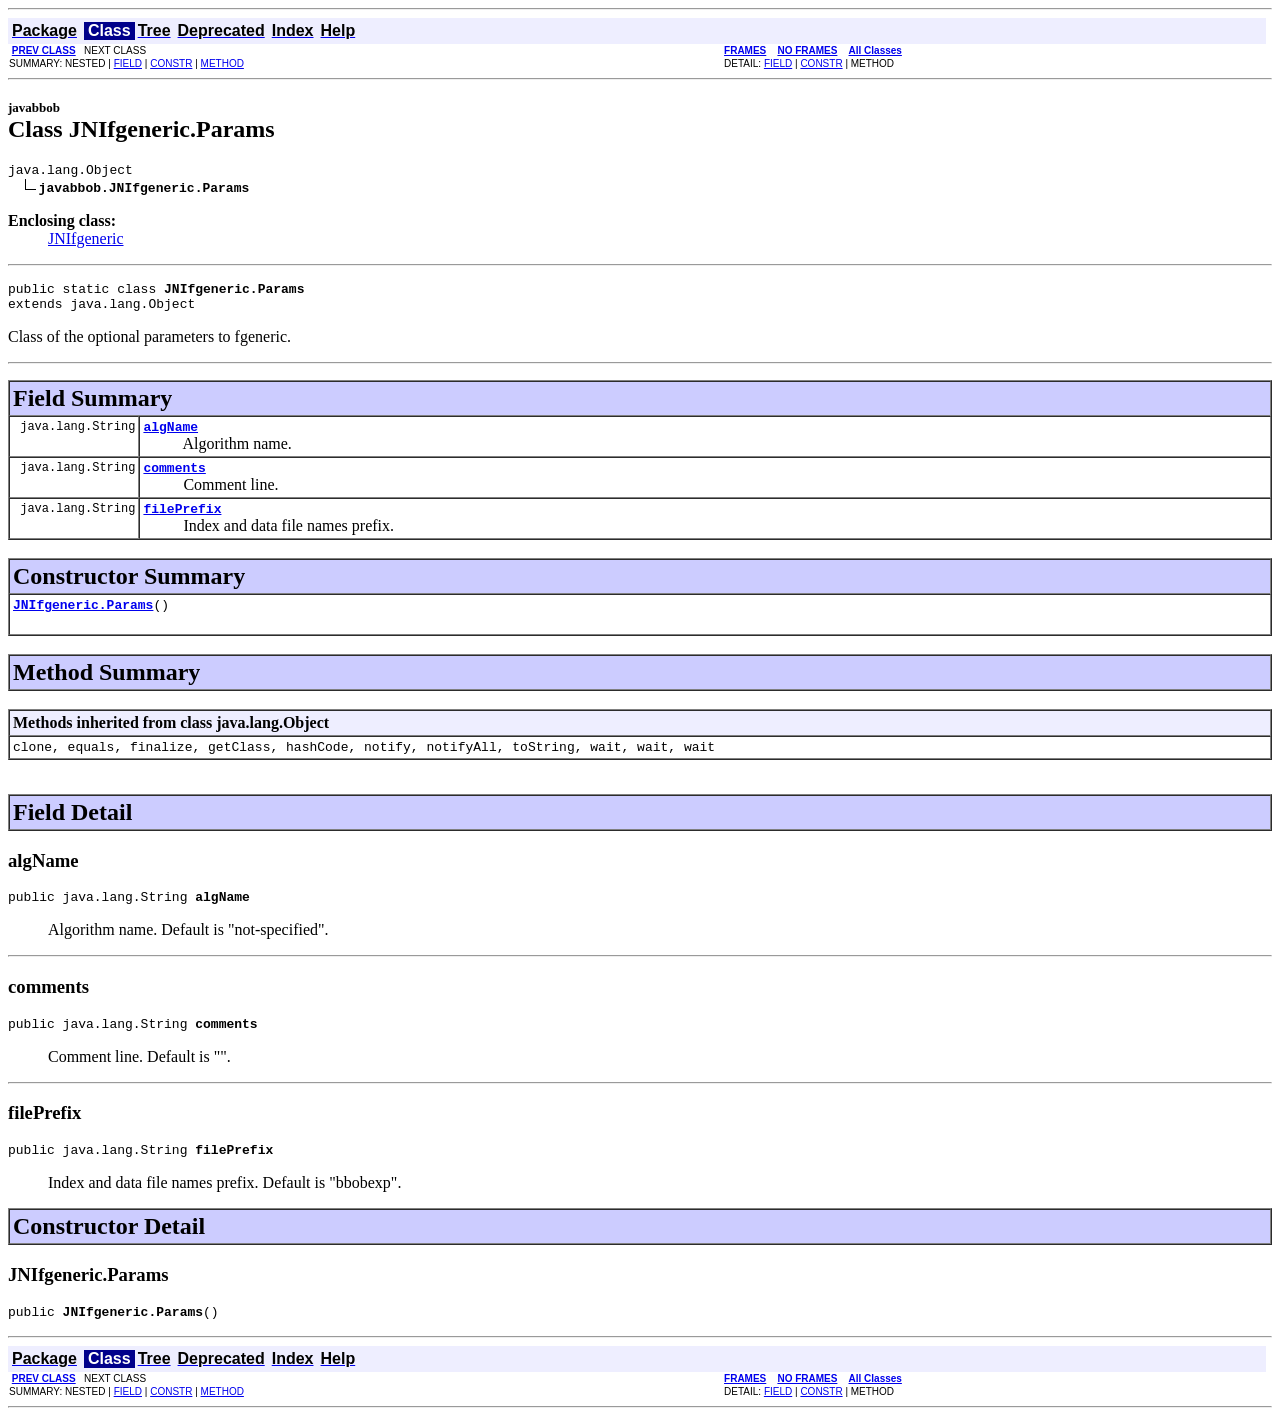
<file: java/doc/javabbob/JNIfgeneric.Params.html>
<!DOCTYPE HTML PUBLIC "-//W3C//DTD HTML 4.01 Transitional//EN" "http://www.w3.org/TR/html4/loose.dtd">
<!--NewPage-->
<HTML>
<HEAD>
<!-- Generated by javadoc (build 1.6.0_65) on Tue Nov 17 00:50:26 CET 2015 -->
<TITLE>
JNIfgeneric.Params
</TITLE>

<META NAME="date" CONTENT="2015-11-17">

<LINK REL ="stylesheet" TYPE="text/css" HREF="../stylesheet.css" TITLE="Style">

<SCRIPT type="text/javascript">
function windowTitle()
{
    if (location.href.indexOf('is-external=true') == -1) {
        parent.document.title="JNIfgeneric.Params";
    }
}
</SCRIPT>
<NOSCRIPT>
</NOSCRIPT>

</HEAD>

<BODY BGCOLOR="white" onload="windowTitle();">
<HR>


<!-- ========= START OF TOP NAVBAR ======= -->
<A NAME="navbar_top"><!-- --></A>
<A HREF="#skip-navbar_top" title="Skip navigation links"></A>
<TABLE BORDER="0" WIDTH="100%" CELLPADDING="1" CELLSPACING="0" SUMMARY="">
<TR>
<TD COLSPAN=2 BGCOLOR="#EEEEFF" CLASS="NavBarCell1">
<A NAME="navbar_top_firstrow"><!-- --></A>
<TABLE BORDER="0" CELLPADDING="0" CELLSPACING="3" SUMMARY="">
  <TR ALIGN="center" VALIGN="top">
  <TD BGCOLOR="#EEEEFF" CLASS="NavBarCell1">    <A HREF="../javabbob/package-summary.html"><FONT CLASS="NavBarFont1"><B>Package</B></FONT></A>&nbsp;</TD>
  <TD BGCOLOR="#FFFFFF" CLASS="NavBarCell1Rev"> &nbsp;<FONT CLASS="NavBarFont1Rev"><B>Class</B></FONT>&nbsp;</TD>
  <TD BGCOLOR="#EEEEFF" CLASS="NavBarCell1">    <A HREF="package-tree.html"><FONT CLASS="NavBarFont1"><B>Tree</B></FONT></A>&nbsp;</TD>
  <TD BGCOLOR="#EEEEFF" CLASS="NavBarCell1">    <A HREF="../deprecated-list.html"><FONT CLASS="NavBarFont1"><B>Deprecated</B></FONT></A>&nbsp;</TD>
  <TD BGCOLOR="#EEEEFF" CLASS="NavBarCell1">    <A HREF="../index-all.html"><FONT CLASS="NavBarFont1"><B>Index</B></FONT></A>&nbsp;</TD>
  <TD BGCOLOR="#EEEEFF" CLASS="NavBarCell1">    <A HREF="../help-doc.html"><FONT CLASS="NavBarFont1"><B>Help</B></FONT></A>&nbsp;</TD>
  </TR>
</TABLE>
</TD>
<TD ALIGN="right" VALIGN="top" ROWSPAN=3><EM>
</EM>
</TD>
</TR>

<TR>
<TD BGCOLOR="white" CLASS="NavBarCell2"><FONT SIZE="-2">
&nbsp;<A HREF="../javabbob/JNIfgeneric.html" title="class in javabbob"><B>PREV CLASS</B></A>&nbsp;
&nbsp;NEXT CLASS</FONT></TD>
<TD BGCOLOR="white" CLASS="NavBarCell2"><FONT SIZE="-2">
  <A HREF="../index.html?javabbob/JNIfgeneric.Params.html" target="_top"><B>FRAMES</B></A>  &nbsp;
&nbsp;<A HREF="JNIfgeneric.Params.html" target="_top"><B>NO FRAMES</B></A>  &nbsp;
&nbsp;<SCRIPT type="text/javascript">
  <!--
  if(window==top) {
    document.writeln('<A HREF="../allclasses-noframe.html"><B>All Classes</B></A>');
  }
  //-->
</SCRIPT>
<NOSCRIPT>
  <A HREF="../allclasses-noframe.html"><B>All Classes</B></A>
</NOSCRIPT>


</FONT></TD>
</TR>
<TR>
<TD VALIGN="top" CLASS="NavBarCell3"><FONT SIZE="-2">
  SUMMARY:&nbsp;NESTED&nbsp;|&nbsp;<A HREF="#field_summary">FIELD</A>&nbsp;|&nbsp;<A HREF="#constructor_summary">CONSTR</A>&nbsp;|&nbsp;<A HREF="#methods_inherited_from_class_java.lang.Object">METHOD</A></FONT></TD>
<TD VALIGN="top" CLASS="NavBarCell3"><FONT SIZE="-2">
DETAIL:&nbsp;<A HREF="#field_detail">FIELD</A>&nbsp;|&nbsp;<A HREF="#constructor_detail">CONSTR</A>&nbsp;|&nbsp;METHOD</FONT></TD>
</TR>
</TABLE>
<A NAME="skip-navbar_top"></A>
<!-- ========= END OF TOP NAVBAR ========= -->

<HR>
<!-- ======== START OF CLASS DATA ======== -->
<H2>
<FONT SIZE="-1">
javabbob</FONT>
<BR>
Class JNIfgeneric.Params</H2>
<PRE>
java.lang.Object
  <IMG SRC="../resources/inherit.gif" ALT="extended by "><B>javabbob.JNIfgeneric.Params</B>
</PRE>
<DL>
<DT><B>Enclosing class:</B><DD><A HREF="../javabbob/JNIfgeneric.html" title="class in javabbob">JNIfgeneric</A></DD>
</DL>
<HR>
<DL>
<DT><PRE>public static class <B>JNIfgeneric.Params</B><DT>extends java.lang.Object</DL>
</PRE>

<P>
Class of the optional parameters to fgeneric.
<P>

<P>
<HR>

<P>
<!-- =========== FIELD SUMMARY =========== -->

<A NAME="field_summary"><!-- --></A>
<TABLE BORDER="1" WIDTH="100%" CELLPADDING="3" CELLSPACING="0" SUMMARY="">
<TR BGCOLOR="#CCCCFF" CLASS="TableHeadingColor">
<TH ALIGN="left" COLSPAN="2"><FONT SIZE="+2">
<B>Field Summary</B></FONT></TH>
</TR>
<TR BGCOLOR="white" CLASS="TableRowColor">
<TD ALIGN="right" VALIGN="top" WIDTH="1%"><FONT SIZE="-1">
<CODE>&nbsp;java.lang.String</CODE></FONT></TD>
<TD><CODE><B><A HREF="../javabbob/JNIfgeneric.Params.html#algName">algName</A></B></CODE>

<BR>
&nbsp;&nbsp;&nbsp;&nbsp;&nbsp;&nbsp;&nbsp;&nbsp;&nbsp;&nbsp;Algorithm name.</TD>
</TR>
<TR BGCOLOR="white" CLASS="TableRowColor">
<TD ALIGN="right" VALIGN="top" WIDTH="1%"><FONT SIZE="-1">
<CODE>&nbsp;java.lang.String</CODE></FONT></TD>
<TD><CODE><B><A HREF="../javabbob/JNIfgeneric.Params.html#comments">comments</A></B></CODE>

<BR>
&nbsp;&nbsp;&nbsp;&nbsp;&nbsp;&nbsp;&nbsp;&nbsp;&nbsp;&nbsp;Comment line.</TD>
</TR>
<TR BGCOLOR="white" CLASS="TableRowColor">
<TD ALIGN="right" VALIGN="top" WIDTH="1%"><FONT SIZE="-1">
<CODE>&nbsp;java.lang.String</CODE></FONT></TD>
<TD><CODE><B><A HREF="../javabbob/JNIfgeneric.Params.html#filePrefix">filePrefix</A></B></CODE>

<BR>
&nbsp;&nbsp;&nbsp;&nbsp;&nbsp;&nbsp;&nbsp;&nbsp;&nbsp;&nbsp;Index and data file names prefix.</TD>
</TR>
</TABLE>
&nbsp;
<!-- ======== CONSTRUCTOR SUMMARY ======== -->

<A NAME="constructor_summary"><!-- --></A>
<TABLE BORDER="1" WIDTH="100%" CELLPADDING="3" CELLSPACING="0" SUMMARY="">
<TR BGCOLOR="#CCCCFF" CLASS="TableHeadingColor">
<TH ALIGN="left" COLSPAN="2"><FONT SIZE="+2">
<B>Constructor Summary</B></FONT></TH>
</TR>
<TR BGCOLOR="white" CLASS="TableRowColor">
<TD><CODE><B><A HREF="../javabbob/JNIfgeneric.Params.html#JNIfgeneric.Params()">JNIfgeneric.Params</A></B>()</CODE>

<BR>
&nbsp;&nbsp;&nbsp;&nbsp;&nbsp;&nbsp;&nbsp;&nbsp;&nbsp;&nbsp;&nbsp;</TD>
</TR>
</TABLE>
&nbsp;
<!-- ========== METHOD SUMMARY =========== -->

<A NAME="method_summary"><!-- --></A>
<TABLE BORDER="1" WIDTH="100%" CELLPADDING="3" CELLSPACING="0" SUMMARY="">
<TR BGCOLOR="#CCCCFF" CLASS="TableHeadingColor">
<TH ALIGN="left" COLSPAN="2"><FONT SIZE="+2">
<B>Method Summary</B></FONT></TH>
</TR>
</TABLE>
&nbsp;<A NAME="methods_inherited_from_class_java.lang.Object"><!-- --></A>
<TABLE BORDER="1" WIDTH="100%" CELLPADDING="3" CELLSPACING="0" SUMMARY="">
<TR BGCOLOR="#EEEEFF" CLASS="TableSubHeadingColor">
<TH ALIGN="left"><B>Methods inherited from class java.lang.Object</B></TH>
</TR>
<TR BGCOLOR="white" CLASS="TableRowColor">
<TD><CODE>clone, equals, finalize, getClass, hashCode, notify, notifyAll, toString, wait, wait, wait</CODE></TD>
</TR>
</TABLE>
&nbsp;
<P>

<!-- ============ FIELD DETAIL =========== -->

<A NAME="field_detail"><!-- --></A>
<TABLE BORDER="1" WIDTH="100%" CELLPADDING="3" CELLSPACING="0" SUMMARY="">
<TR BGCOLOR="#CCCCFF" CLASS="TableHeadingColor">
<TH ALIGN="left" COLSPAN="1"><FONT SIZE="+2">
<B>Field Detail</B></FONT></TH>
</TR>
</TABLE>

<A NAME="algName"><!-- --></A><H3>
algName</H3>
<PRE>
public java.lang.String <B>algName</B></PRE>
<DL>
<DD>Algorithm name.
  Default is "not-specified".
<P>
<DL>
</DL>
</DL>
<HR>

<A NAME="comments"><!-- --></A><H3>
comments</H3>
<PRE>
public java.lang.String <B>comments</B></PRE>
<DL>
<DD>Comment line.
  Default is "".
<P>
<DL>
</DL>
</DL>
<HR>

<A NAME="filePrefix"><!-- --></A><H3>
filePrefix</H3>
<PRE>
public java.lang.String <B>filePrefix</B></PRE>
<DL>
<DD>Index and data file names prefix.
  Default is "bbobexp".
<P>
<DL>
</DL>
</DL>

<!-- ========= CONSTRUCTOR DETAIL ======== -->

<A NAME="constructor_detail"><!-- --></A>
<TABLE BORDER="1" WIDTH="100%" CELLPADDING="3" CELLSPACING="0" SUMMARY="">
<TR BGCOLOR="#CCCCFF" CLASS="TableHeadingColor">
<TH ALIGN="left" COLSPAN="1"><FONT SIZE="+2">
<B>Constructor Detail</B></FONT></TH>
</TR>
</TABLE>

<A NAME="JNIfgeneric.Params()"><!-- --></A><H3>
JNIfgeneric.Params</H3>
<PRE>
public <B>JNIfgeneric.Params</B>()</PRE>
<DL>
</DL>
<!-- ========= END OF CLASS DATA ========= -->
<HR>


<!-- ======= START OF BOTTOM NAVBAR ====== -->
<A NAME="navbar_bottom"><!-- --></A>
<A HREF="#skip-navbar_bottom" title="Skip navigation links"></A>
<TABLE BORDER="0" WIDTH="100%" CELLPADDING="1" CELLSPACING="0" SUMMARY="">
<TR>
<TD COLSPAN=2 BGCOLOR="#EEEEFF" CLASS="NavBarCell1">
<A NAME="navbar_bottom_firstrow"><!-- --></A>
<TABLE BORDER="0" CELLPADDING="0" CELLSPACING="3" SUMMARY="">
  <TR ALIGN="center" VALIGN="top">
  <TD BGCOLOR="#EEEEFF" CLASS="NavBarCell1">    <A HREF="../javabbob/package-summary.html"><FONT CLASS="NavBarFont1"><B>Package</B></FONT></A>&nbsp;</TD>
  <TD BGCOLOR="#FFFFFF" CLASS="NavBarCell1Rev"> &nbsp;<FONT CLASS="NavBarFont1Rev"><B>Class</B></FONT>&nbsp;</TD>
  <TD BGCOLOR="#EEEEFF" CLASS="NavBarCell1">    <A HREF="package-tree.html"><FONT CLASS="NavBarFont1"><B>Tree</B></FONT></A>&nbsp;</TD>
  <TD BGCOLOR="#EEEEFF" CLASS="NavBarCell1">    <A HREF="../deprecated-list.html"><FONT CLASS="NavBarFont1"><B>Deprecated</B></FONT></A>&nbsp;</TD>
  <TD BGCOLOR="#EEEEFF" CLASS="NavBarCell1">    <A HREF="../index-all.html"><FONT CLASS="NavBarFont1"><B>Index</B></FONT></A>&nbsp;</TD>
  <TD BGCOLOR="#EEEEFF" CLASS="NavBarCell1">    <A HREF="../help-doc.html"><FONT CLASS="NavBarFont1"><B>Help</B></FONT></A>&nbsp;</TD>
  </TR>
</TABLE>
</TD>
<TD ALIGN="right" VALIGN="top" ROWSPAN=3><EM>
</EM>
</TD>
</TR>

<TR>
<TD BGCOLOR="white" CLASS="NavBarCell2"><FONT SIZE="-2">
&nbsp;<A HREF="../javabbob/JNIfgeneric.html" title="class in javabbob"><B>PREV CLASS</B></A>&nbsp;
&nbsp;NEXT CLASS</FONT></TD>
<TD BGCOLOR="white" CLASS="NavBarCell2"><FONT SIZE="-2">
  <A HREF="../index.html?javabbob/JNIfgeneric.Params.html" target="_top"><B>FRAMES</B></A>  &nbsp;
&nbsp;<A HREF="JNIfgeneric.Params.html" target="_top"><B>NO FRAMES</B></A>  &nbsp;
&nbsp;<SCRIPT type="text/javascript">
  <!--
  if(window==top) {
    document.writeln('<A HREF="../allclasses-noframe.html"><B>All Classes</B></A>');
  }
  //-->
</SCRIPT>
<NOSCRIPT>
  <A HREF="../allclasses-noframe.html"><B>All Classes</B></A>
</NOSCRIPT>


</FONT></TD>
</TR>
<TR>
<TD VALIGN="top" CLASS="NavBarCell3"><FONT SIZE="-2">
  SUMMARY:&nbsp;NESTED&nbsp;|&nbsp;<A HREF="#field_summary">FIELD</A>&nbsp;|&nbsp;<A HREF="#constructor_summary">CONSTR</A>&nbsp;|&nbsp;<A HREF="#methods_inherited_from_class_java.lang.Object">METHOD</A></FONT></TD>
<TD VALIGN="top" CLASS="NavBarCell3"><FONT SIZE="-2">
DETAIL:&nbsp;<A HREF="#field_detail">FIELD</A>&nbsp;|&nbsp;<A HREF="#constructor_detail">CONSTR</A>&nbsp;|&nbsp;METHOD</FONT></TD>
</TR>
</TABLE>
<A NAME="skip-navbar_bottom"></A>
<!-- ======== END OF BOTTOM NAVBAR ======= -->

<HR>

</BODY>
</HTML>
</file>
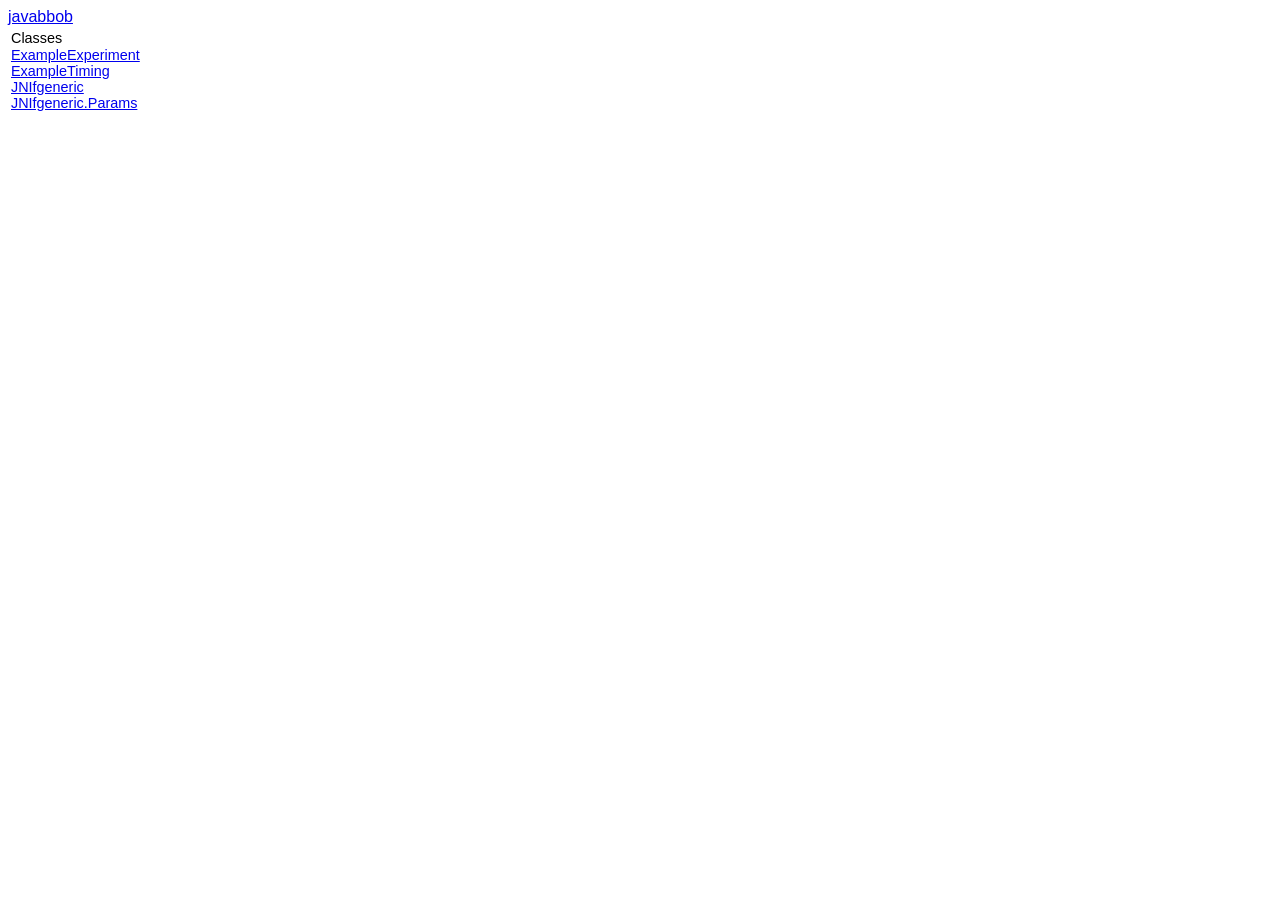
<file: java/doc/javabbob/package-frame.html>
<!DOCTYPE HTML PUBLIC "-//W3C//DTD HTML 4.01 Transitional//EN" "http://www.w3.org/TR/html4/loose.dtd">
<!--NewPage-->
<HTML>
<HEAD>
<!-- Generated by javadoc (build 1.6.0_65) on Tue Nov 17 00:50:26 CET 2015 -->
<TITLE>
javabbob
</TITLE>

<META NAME="date" CONTENT="2015-11-17">

<LINK REL ="stylesheet" TYPE="text/css" HREF="../stylesheet.css" TITLE="Style">


</HEAD>

<BODY BGCOLOR="white">
<FONT size="+1" CLASS="FrameTitleFont">
<A HREF="../javabbob/package-summary.html" target="classFrame">javabbob</A></FONT>
<TABLE BORDER="0" WIDTH="100%" SUMMARY="">
<TR>
<TD NOWRAP><FONT size="+1" CLASS="FrameHeadingFont">
Classes</FONT>&nbsp;
<FONT CLASS="FrameItemFont">
<BR>
<A HREF="ExampleExperiment.html" title="class in javabbob" target="classFrame">ExampleExperiment</A>
<BR>
<A HREF="ExampleTiming.html" title="class in javabbob" target="classFrame">ExampleTiming</A>
<BR>
<A HREF="JNIfgeneric.html" title="class in javabbob" target="classFrame">JNIfgeneric</A>
<BR>
<A HREF="JNIfgeneric.Params.html" title="class in javabbob" target="classFrame">JNIfgeneric.Params</A></FONT></TD>
</TR>
</TABLE>


</BODY>
</HTML>
</file>
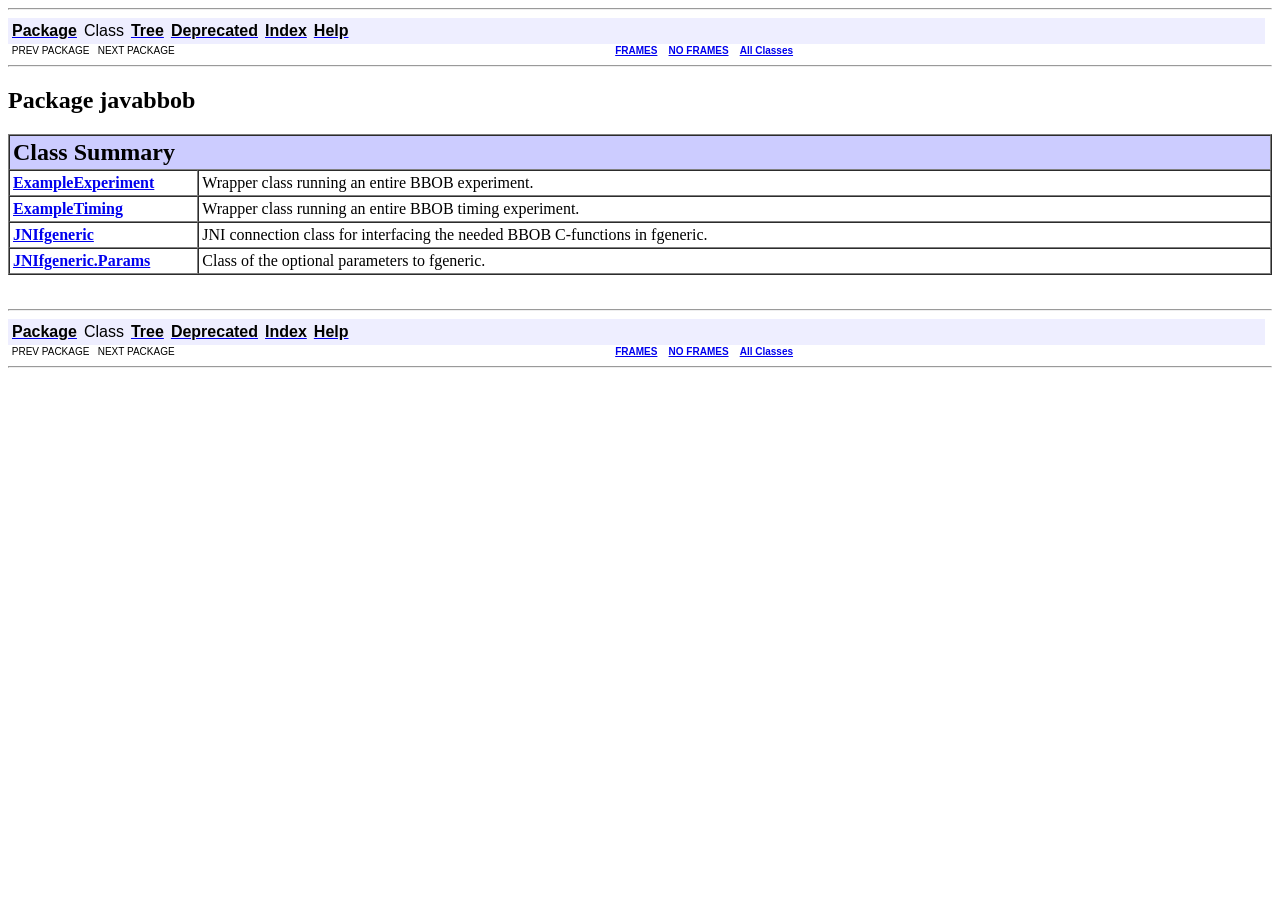
<file: java/doc/javabbob/package-summary.html>
<!DOCTYPE HTML PUBLIC "-//W3C//DTD HTML 4.01 Transitional//EN" "http://www.w3.org/TR/html4/loose.dtd">
<!--NewPage-->
<HTML>
<HEAD>
<!-- Generated by javadoc (build 1.6.0_65) on Tue Nov 17 00:50:26 CET 2015 -->
<TITLE>
javabbob
</TITLE>

<META NAME="date" CONTENT="2015-11-17">

<LINK REL ="stylesheet" TYPE="text/css" HREF="../stylesheet.css" TITLE="Style">

<SCRIPT type="text/javascript">
function windowTitle()
{
    if (location.href.indexOf('is-external=true') == -1) {
        parent.document.title="javabbob";
    }
}
</SCRIPT>
<NOSCRIPT>
</NOSCRIPT>

</HEAD>

<BODY BGCOLOR="white" onload="windowTitle();">
<HR>


<!-- ========= START OF TOP NAVBAR ======= -->
<A NAME="navbar_top"><!-- --></A>
<A HREF="#skip-navbar_top" title="Skip navigation links"></A>
<TABLE BORDER="0" WIDTH="100%" CELLPADDING="1" CELLSPACING="0" SUMMARY="">
<TR>
<TD COLSPAN=2 BGCOLOR="#EEEEFF" CLASS="NavBarCell1">
<A NAME="navbar_top_firstrow"><!-- --></A>
<TABLE BORDER="0" CELLPADDING="0" CELLSPACING="3" SUMMARY="">
  <TR ALIGN="center" VALIGN="top">
  <TD BGCOLOR="#EEEEFF" CLASS="NavBarCell1">    <A HREF="../javabbob/package-summary.html"><FONT CLASS="NavBarFont1"><B>Package</B></FONT></A>&nbsp;</TD>
  <TD BGCOLOR="#EEEEFF" CLASS="NavBarCell1">    <FONT CLASS="NavBarFont1">Class</FONT>&nbsp;</TD>
  <TD BGCOLOR="#EEEEFF" CLASS="NavBarCell1">    <A HREF="package-tree.html"><FONT CLASS="NavBarFont1"><B>Tree</B></FONT></A>&nbsp;</TD>
  <TD BGCOLOR="#EEEEFF" CLASS="NavBarCell1">    <A HREF="../deprecated-list.html"><FONT CLASS="NavBarFont1"><B>Deprecated</B></FONT></A>&nbsp;</TD>
  <TD BGCOLOR="#EEEEFF" CLASS="NavBarCell1">    <A HREF="../index-all.html"><FONT CLASS="NavBarFont1"><B>Index</B></FONT></A>&nbsp;</TD>
  <TD BGCOLOR="#EEEEFF" CLASS="NavBarCell1">    <A HREF="../help-doc.html"><FONT CLASS="NavBarFont1"><B>Help</B></FONT></A>&nbsp;</TD>
  </TR>
</TABLE>
</TD>
<TD ALIGN="right" VALIGN="top" ROWSPAN=3><EM>
</EM>
</TD>
</TR>

<TR>
<TD BGCOLOR="white" CLASS="NavBarCell2"><FONT SIZE="-2">
&nbsp;PREV PACKAGE&nbsp;
&nbsp;NEXT PACKAGE</FONT></TD>
<TD BGCOLOR="white" CLASS="NavBarCell2"><FONT SIZE="-2">
  <A HREF="../index.html?javabbob/package-summary.html" target="_top"><B>FRAMES</B></A>  &nbsp;
&nbsp;<A HREF="package-summary.html" target="_top"><B>NO FRAMES</B></A>  &nbsp;
&nbsp;<SCRIPT type="text/javascript">
  <!--
  if(window==top) {
    document.writeln('<A HREF="../allclasses-noframe.html"><B>All Classes</B></A>');
  }
  //-->
</SCRIPT>
<NOSCRIPT>
  <A HREF="../allclasses-noframe.html"><B>All Classes</B></A>
</NOSCRIPT>


</FONT></TD>
</TR>
</TABLE>
<A NAME="skip-navbar_top"></A>
<!-- ========= END OF TOP NAVBAR ========= -->

<HR>
<H2>
Package javabbob
</H2>

<TABLE BORDER="1" WIDTH="100%" CELLPADDING="3" CELLSPACING="0" SUMMARY="">
<TR BGCOLOR="#CCCCFF" CLASS="TableHeadingColor">
<TH ALIGN="left" COLSPAN="2"><FONT SIZE="+2">
<B>Class Summary</B></FONT></TH>
</TR>
<TR BGCOLOR="white" CLASS="TableRowColor">
<TD WIDTH="15%"><B><A HREF="../javabbob/ExampleExperiment.html" title="class in javabbob">ExampleExperiment</A></B></TD>
<TD>Wrapper class running an entire BBOB experiment.</TD>
</TR>
<TR BGCOLOR="white" CLASS="TableRowColor">
<TD WIDTH="15%"><B><A HREF="../javabbob/ExampleTiming.html" title="class in javabbob">ExampleTiming</A></B></TD>
<TD>Wrapper class running an entire BBOB timing experiment.</TD>
</TR>
<TR BGCOLOR="white" CLASS="TableRowColor">
<TD WIDTH="15%"><B><A HREF="../javabbob/JNIfgeneric.html" title="class in javabbob">JNIfgeneric</A></B></TD>
<TD>JNI connection class for interfacing the needed BBOB C-functions in fgeneric.</TD>
</TR>
<TR BGCOLOR="white" CLASS="TableRowColor">
<TD WIDTH="15%"><B><A HREF="../javabbob/JNIfgeneric.Params.html" title="class in javabbob">JNIfgeneric.Params</A></B></TD>
<TD>Class of the optional parameters to fgeneric.</TD>
</TR>
</TABLE>
&nbsp;

<P>
<DL>
</DL>
<HR>


<!-- ======= START OF BOTTOM NAVBAR ====== -->
<A NAME="navbar_bottom"><!-- --></A>
<A HREF="#skip-navbar_bottom" title="Skip navigation links"></A>
<TABLE BORDER="0" WIDTH="100%" CELLPADDING="1" CELLSPACING="0" SUMMARY="">
<TR>
<TD COLSPAN=2 BGCOLOR="#EEEEFF" CLASS="NavBarCell1">
<A NAME="navbar_bottom_firstrow"><!-- --></A>
<TABLE BORDER="0" CELLPADDING="0" CELLSPACING="3" SUMMARY="">
  <TR ALIGN="center" VALIGN="top">
  <TD BGCOLOR="#EEEEFF" CLASS="NavBarCell1">    <A HREF="../javabbob/package-summary.html"><FONT CLASS="NavBarFont1"><B>Package</B></FONT></A>&nbsp;</TD>
  <TD BGCOLOR="#EEEEFF" CLASS="NavBarCell1">    <FONT CLASS="NavBarFont1">Class</FONT>&nbsp;</TD>
  <TD BGCOLOR="#EEEEFF" CLASS="NavBarCell1">    <A HREF="package-tree.html"><FONT CLASS="NavBarFont1"><B>Tree</B></FONT></A>&nbsp;</TD>
  <TD BGCOLOR="#EEEEFF" CLASS="NavBarCell1">    <A HREF="../deprecated-list.html"><FONT CLASS="NavBarFont1"><B>Deprecated</B></FONT></A>&nbsp;</TD>
  <TD BGCOLOR="#EEEEFF" CLASS="NavBarCell1">    <A HREF="../index-all.html"><FONT CLASS="NavBarFont1"><B>Index</B></FONT></A>&nbsp;</TD>
  <TD BGCOLOR="#EEEEFF" CLASS="NavBarCell1">    <A HREF="../help-doc.html"><FONT CLASS="NavBarFont1"><B>Help</B></FONT></A>&nbsp;</TD>
  </TR>
</TABLE>
</TD>
<TD ALIGN="right" VALIGN="top" ROWSPAN=3><EM>
</EM>
</TD>
</TR>

<TR>
<TD BGCOLOR="white" CLASS="NavBarCell2"><FONT SIZE="-2">
&nbsp;PREV PACKAGE&nbsp;
&nbsp;NEXT PACKAGE</FONT></TD>
<TD BGCOLOR="white" CLASS="NavBarCell2"><FONT SIZE="-2">
  <A HREF="../index.html?javabbob/package-summary.html" target="_top"><B>FRAMES</B></A>  &nbsp;
&nbsp;<A HREF="package-summary.html" target="_top"><B>NO FRAMES</B></A>  &nbsp;
&nbsp;<SCRIPT type="text/javascript">
  <!--
  if(window==top) {
    document.writeln('<A HREF="../allclasses-noframe.html"><B>All Classes</B></A>');
  }
  //-->
</SCRIPT>
<NOSCRIPT>
  <A HREF="../allclasses-noframe.html"><B>All Classes</B></A>
</NOSCRIPT>


</FONT></TD>
</TR>
</TABLE>
<A NAME="skip-navbar_bottom"></A>
<!-- ======== END OF BOTTOM NAVBAR ======= -->

<HR>

</BODY>
</HTML>
</file>
<file: java/doc/stylesheet.css>
/* Javadoc style sheet */

/* Define colors, fonts and other style attributes here to override the defaults */

/* Page background color */
body { background-color: #FFFFFF; color:#000000 }

/* Headings */
h1 { font-size: 145% }

/* Table colors */
.TableHeadingColor     { background: #CCCCFF; color:#000000 } /* Dark mauve */
.TableSubHeadingColor  { background: #EEEEFF; color:#000000 } /* Light mauve */
.TableRowColor         { background: #FFFFFF; color:#000000 } /* White */

/* Font used in left-hand frame lists */
.FrameTitleFont   { font-size: 100%; font-family: Helvetica, Arial, sans-serif; color:#000000 }
.FrameHeadingFont { font-size:  90%; font-family: Helvetica, Arial, sans-serif; color:#000000 }
.FrameItemFont    { font-size:  90%; font-family: Helvetica, Arial, sans-serif; color:#000000 }

/* Navigation bar fonts and colors */
.NavBarCell1    { background-color:#EEEEFF; color:#000000} /* Light mauve */
.NavBarCell1Rev { background-color:#00008B; color:#FFFFFF} /* Dark Blue */
.NavBarFont1    { font-family: Arial, Helvetica, sans-serif; color:#000000;color:#000000;}
.NavBarFont1Rev { font-family: Arial, Helvetica, sans-serif; color:#FFFFFF;color:#FFFFFF;}

.NavBarCell2    { font-family: Arial, Helvetica, sans-serif; background-color:#FFFFFF; color:#000000}
.NavBarCell3    { font-family: Arial, Helvetica, sans-serif; background-color:#FFFFFF; color:#000000}
</file>
